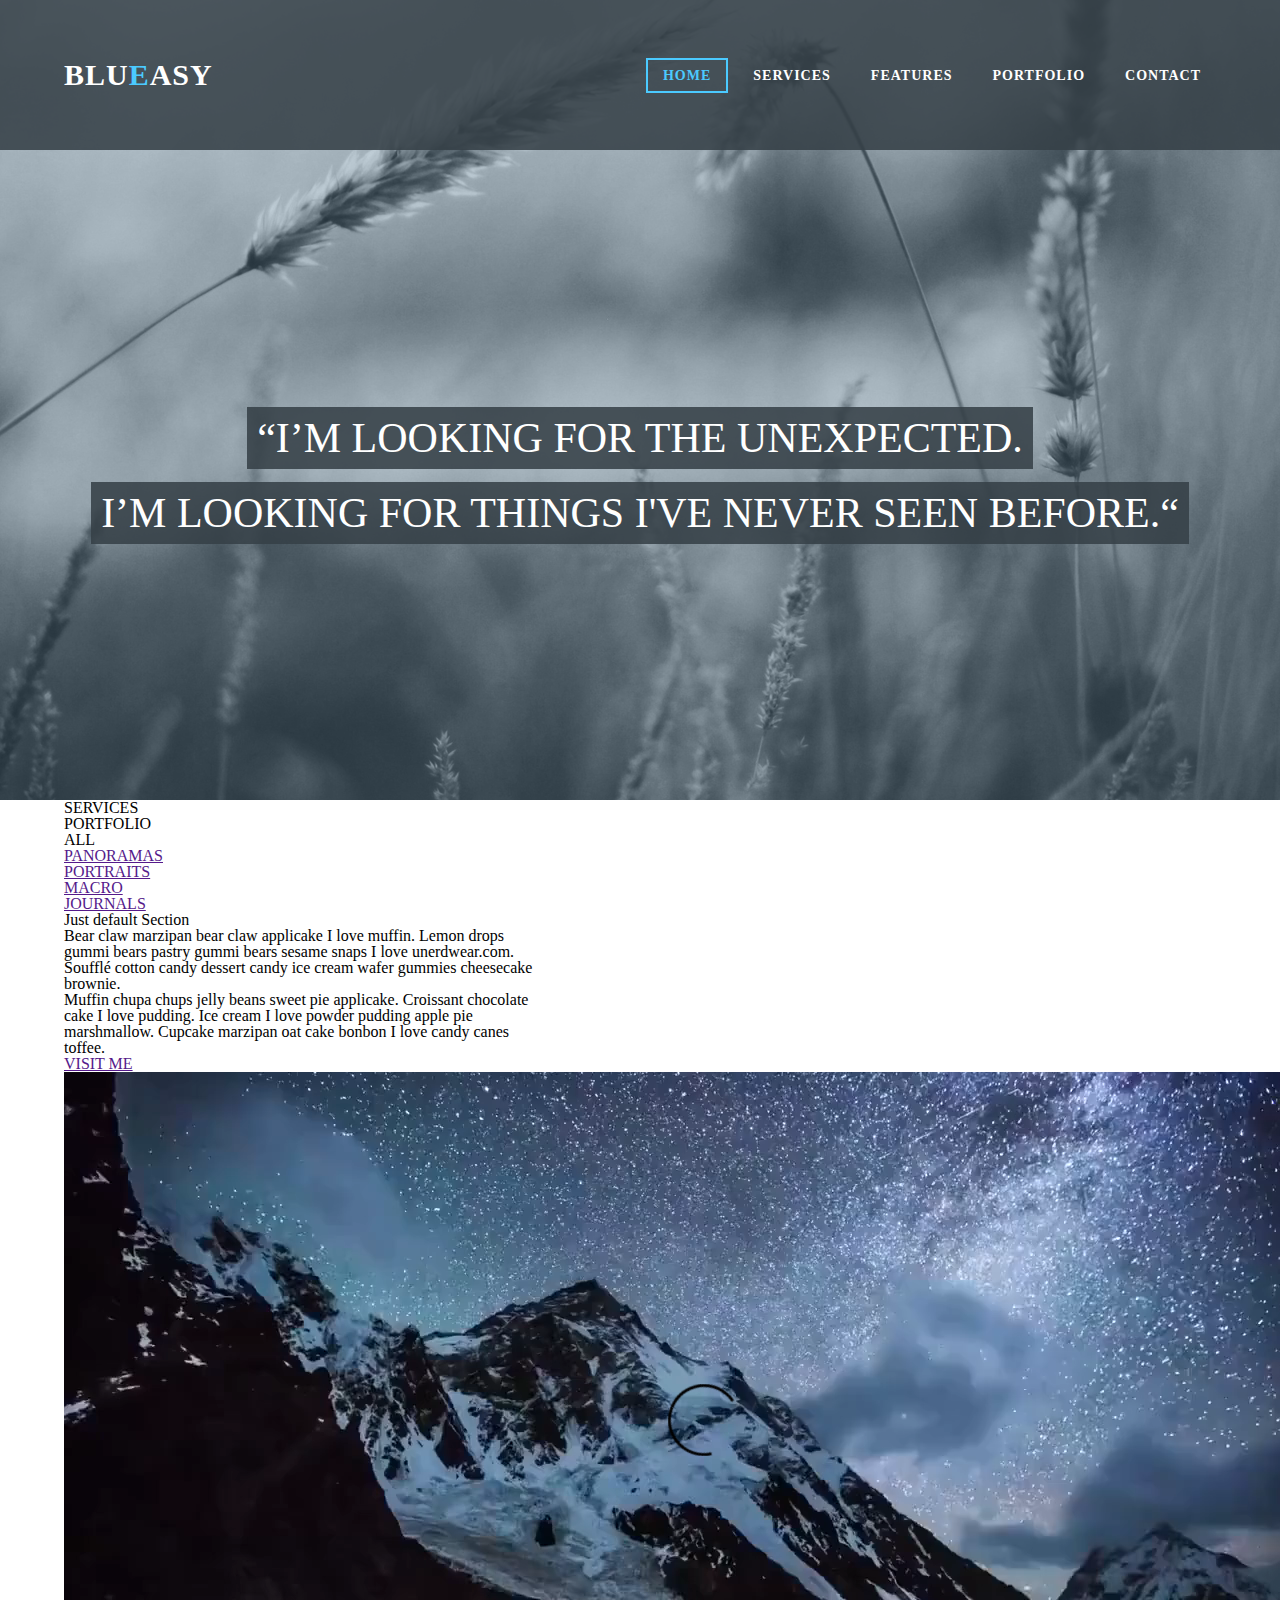
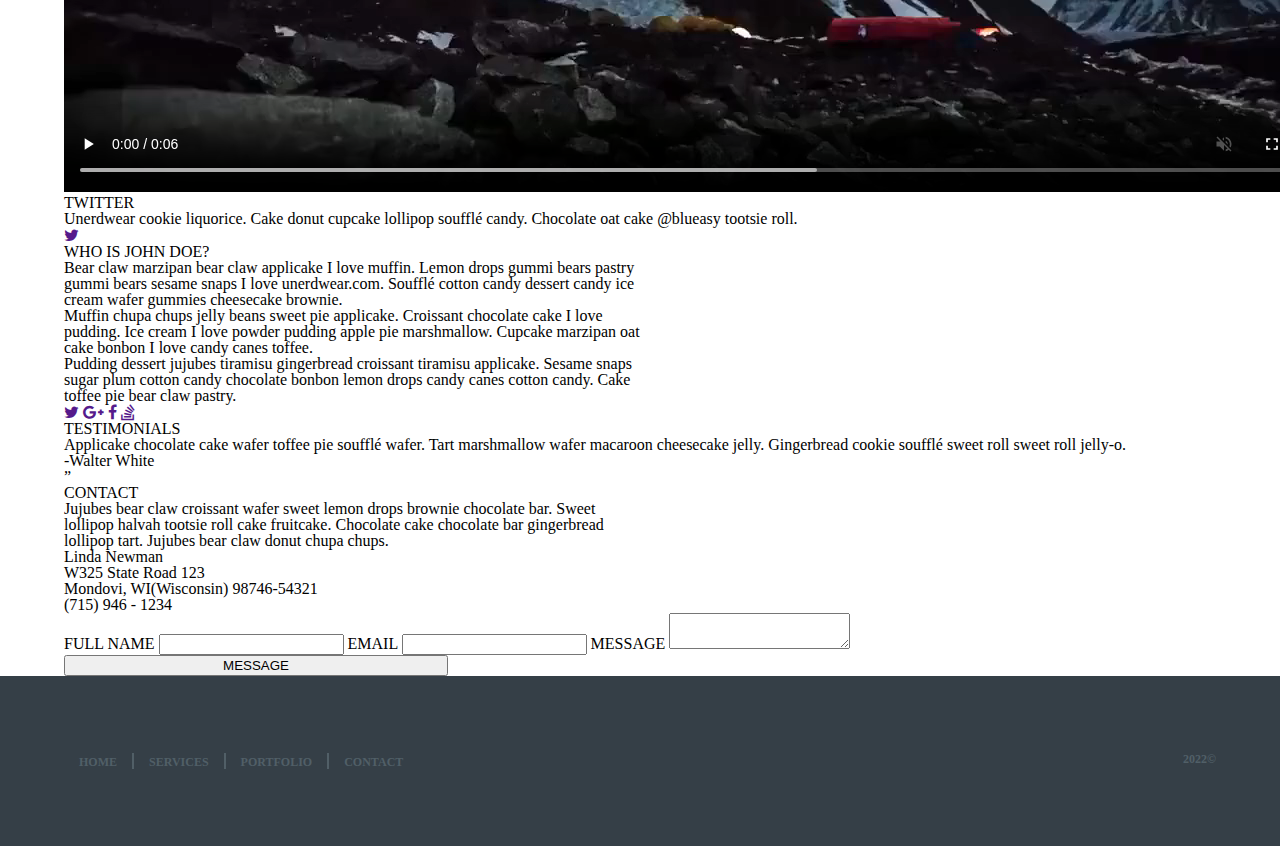
<file: index.html>
<!DOCTYPE html>
<html>
	<head>
		<meta charset="utf-8">
		<meta name="viewport" content="width=device-width, initial-scale=1">
		<title>Blueasy</title>

		<!-- FAVICON -->
		<link rel="apple-touch-icon" sizes="57x57" href="assets/img/favicon/apple-icon-57x57.png">
		<link rel="apple-touch-icon" sizes="60x60" href="assets/img/favicon/apple-icon-60x60.png">
		<link rel="apple-touch-icon" sizes="72x72" href="assets/img/favicon/apple-icon-72x72.png">
		<link rel="apple-touch-icon" sizes="76x76" href="assets/img/favicon/apple-icon-76x76.png">
		<link rel="apple-touch-icon" sizes="114x114" href="assets/img/favicon/apple-icon-114x114.png">
		<link rel="apple-touch-icon" sizes="120x120" href="assets/img/favicon/apple-icon-120x120.png">
		<link rel="apple-touch-icon" sizes="144x144" href="assets/img/favicon/apple-icon-144x144.png">
		<link rel="apple-touch-icon" sizes="152x152" href="assets/img/favicon/apple-icon-152x152.png">
		<link rel="apple-touch-icon" sizes="180x180" href="assets/img/favicon/apple-icon-180x180.png">
		<link rel="icon" type="image/png" sizes="192x192"  href="assets/img/favicon/android-icon-192x192.png">
		<link rel="icon" type="image/png" sizes="32x32" href="assets/img/favicon/favicon-32x32.png">
		<link rel="icon" type="image/png" sizes="96x96" href="assets/img/favicon/favicon-96x96.png">
		<link rel="icon" type="image/png" sizes="16x16" href="assets/img/favicon/favicon-16x16.png">
		<link rel="manifest" href="assets/img/favicon/manifest.json">
		<meta name="msapplication-TileColor" content="#ffffff">
		<meta name="msapplication-TileImage" content="assets/img/favicon/ms-icon-144x144.png">
		<meta name="theme-color" content="#ffffff">

		<!-- CSS -->
		<link rel="stylesheet" type="text/css" href="assets/css/app.css">

		<!-- JS -->
		<script type="text/javascript" src="assets/js/app.js"></script>
	</head>
	<body>

		<div class="background">
			<header>
				<div class="shell" id="home">
					<div class="logo col-lg-2 col-sm-12">
						<a href="">BLU<span>E</span>ASY</a>
					</div>
					<nav class="col-lg-10 col-sm-12">
						<ul>
							<li class="active"><span>Home</span></li>
							<li><a href="/"><span>Services</span></a></li>
							<li><a href="/"><span>Features</span></a></li>
							<li><a href="/"><span>Portfolio</span></a></li>
							<li><a href="/"><span>Contact</span></a></li>
						</ul>
					</nav>
				</div>
			</header> 

			<section class="wel_mes">
				<div class="shell">
					<div class="text"><span>“I’m looking for the unexpected.</span> <span>I’m looking for things  i've never seen before.“</span></div>
				</div>
			</section>
		</div>

		<section class="services" id="services">
			<div class="shell">
				<h2>SERVICES</h2>
				<div class="window">
					<div class="ser_frame col-lg-3 col-md-6 col-sm-12">
						<i class="fa fa-coffee" aria-hidden="true"></i>
						<h2>coffee</h2>
						<p>Apple pie icing sweet. Brownie jelly-o applicake applicake sweet roll liquorice bear claw. Jujubes carrot cake cotton candy sweet tart brownie. Tiramisu applicake jujubes.</p>
					</div>
					<div class="ser_frame col-lg-3 col-md-6 col-sm-12">
						<i class="fa fa-television" aria-hidden="true"></i>
						<h2>Instant</h2>
						<p>Apple pie icing sweet. Brownie jelly-o applicake applicake sweet roll liquorice bear claw. Jujubes carrot cake cotton candy sweet tart brownie. Tiramisu applicake jujubes.</p>
					</div>
					<div class="ser_frame col-lg-3 col-md-6 col-sm-12">
						<i class="fa fa-calendar-check-o" aria-hidden="true"></i>
						<h2>Serious</h2>
						<p>Apple pie icing sweet. Brownie jelly-o applicake applicake sweet roll liquorice bear claw. Jujubes carrot cake cotton candy sweet tart brownie. Tiramisu applicake jujubes.</p>
					</div>
					<div class="ser_frame col-lg-3 col-md-6 col-sm-12">
						<i class="fa fa-pencil-square-o" aria-hidden="true"></i>
						<h2>Frame</h2>
						<p>Apple pie icing sweet. Brownie jelly-o applicake applicake sweet roll liquorice bear claw. Jujubes carrot cake cotton candy sweet tart brownie. Tiramisu applicake jujubes.</p>
					</div>
				</div>
			</div>
		</section>

		<section class="portfolio" id="portfolio">
			<div class="shell">
				<div class="port-nav">
					<h2>PORTFOLIO</h2>
					<div class="categories">
						<ul>
							<li><span class="active">ALL</span></li>
							<li><span><a href="">PANORAMAS</a></span></li>
							<li><span><a href="">PORTRAITS</a></span></li>
							<li><span><a href="">MACRO</a></span></li>
							<li><span><a href="">JOURNALS</a></span></li>
						</ul>
					</div>
				</div>
				<div class="pictures col-lg-12">
					<div class="picture_block bridge"></div>
					<div class="picture_block fog"></div>
					<div class="picture_block rocks"></div>
					<div class="picture_block island"></div>
					<div class="picture_block house"></div>
					<div class="picture_block surf"></div>
					<div class="picture_block mountain"></div>
					<div class="picture_block mountain_two"></div>
				</div>
			</div>
		</section>

		<section class="views">
			<div class="shell">
				<h2 class="views">Just default Section</h2>
				<div class="info col-lg-5 col-md-12">
					<p>Bear claw marzipan bear claw applicake I love muffin. Lemon drops gummi bears pastry gummi bears sesame snaps I love unerdwear.com. Soufflé cotton candy dessert candy ice cream wafer gummies cheesecake brownie.</p>
					<p>Muffin chupa chups jelly beans sweet pie applicake. Croissant chocolate cake I love pudding. Ice cream I love powder pudding apple pie marshmallow. Cupcake marzipan oat cake bonbon I love candy canes toffee.</p>
					<div class="visit"><a href=""><span>VISIT ME</span></a></div>
				</div>
				<video autoplay muted loop controls>
					<source src="assets/video/mountain.mp4" type="video/mp4">
					Your browser does not support the video tag.
				</video>		
			</div>
		</section>

		<section class="twitter">
			<div class="shell">
				<h2>TWITTER</h2>
				<p>Unerdwear cookie liquorice. Cake donut cupcake lollipop soufflé candy. Chocolate oat cake <span>@blueasy</span> tootsie roll.</p>
				<a href=""><i class="fa fa-twitter" aria-hidden="true"></i></a>
			</div>
		</section>

		<section class="question">
			<div class="shell">
				<h2>WHO IS JOHN DOE?</h2>
				<div class="container">
					<div class="info left col-lg-6 col-sm-12">
						<p>Bear claw marzipan bear claw applicake I love muffin. Lemon drops gummi bears pastry gummi bears sesame snaps I love unerdwear.com. Soufflé cotton candy dessert candy ice cream wafer gummies cheesecake brownie.</p>
						<p>Muffin chupa chups jelly beans sweet pie applicake. Croissant chocolate cake I love pudding. Ice cream I love powder pudding apple pie marshmallow. Cupcake marzipan oat cake bonbon I love candy canes toffee.</p>
					</div>
					<div class="info right col-lg-6 col-sm-12">
						<p>Pudding dessert jujubes tiramisu gingerbread croissant tiramisu applicake. Sesame snaps sugar plum cotton candy chocolate bonbon lemon drops candy canes cotton candy. Cake toffee pie bear claw pastry.</p>
						<div class="links">
							<a href="" class="twit" class="twit"><i class="fa fa-twitter" aria-hidden="true"></i></a>
							<a href="" class="google"><i class="fa fa-google-plus" aria-hidden="true"></i></a>
							<a href="" class="facebk"><i class="fa fa-facebook" aria-hidden="true"></i></a>
							<a href="" class="sov"><i class="fa fa-stack-overflow" aria-hidden="true"></i></a>
						</div>
					</div>
				</div>
			</div>
		</section>

		<section class="testimonials">
			<div class="shell">
				<h2>TESTIMONIALS</h2>
				<div class="quote">
					<p>Applicake chocolate cake wafer toffee pie soufflé wafer. Tart marshmallow wafer macaroon cheesecake jelly. Gingerbread cookie soufflé sweet roll sweet roll jelly-o.</p>
					<span class="name">-Walter White</span>
				</div>
				<div class="bracket">”</div>
			</div>
		</section>

		<section class="contact" id="contact">
			<div class="shell">
				<h2>CONTACT</h2>
				<div class="info col-lg-6 col-sm-12">
					<p>Jujubes bear claw croissant wafer sweet lemon drops brownie chocolate bar. Sweet lollipop halvah tootsie roll cake fruitcake. Chocolate cake chocolate bar gingerbread lollipop tart. Jujubes bear claw donut chupa chups.</p>
					<ul>
						<li>Linda Newman</li>
						<li>W325 State Road 123</li>
						<li>Mondovi, WI(Wisconsin) 98746-54321</li>
						<li>(715) 946 - 1234</li>
					</ul>
				</div>
				<div class="form">
					<label class="col-lg-5 col-sm-12">FULL NAME
						<input type="text" name="name">
					</label>
					<label class="col-lg-5 col-sm-12">EMAIL
						<input type="email" name="name">
					</label>
					<label class="col-lg-12 message">MESSAGE
						<textarea></textarea>
					</label>
					<button class="col-lg-4 col-sm-6">MESSAGE</button>
				</div>
			</div>
		</section>

		<footer>
			<div class="shell">
				<span><a href="index.html#home">HOME</a></span>
				<span><a href="index.html#services">SERVICES</a></span>
				<span><a href="index.html#portfolio">PORTFOLIO</a></span>
				<span><a href="index.html#contact">CONTACT</a></span>
				<div class="year">2022</div>
			</div>
		</footer>

	</body>
</html>
</file>
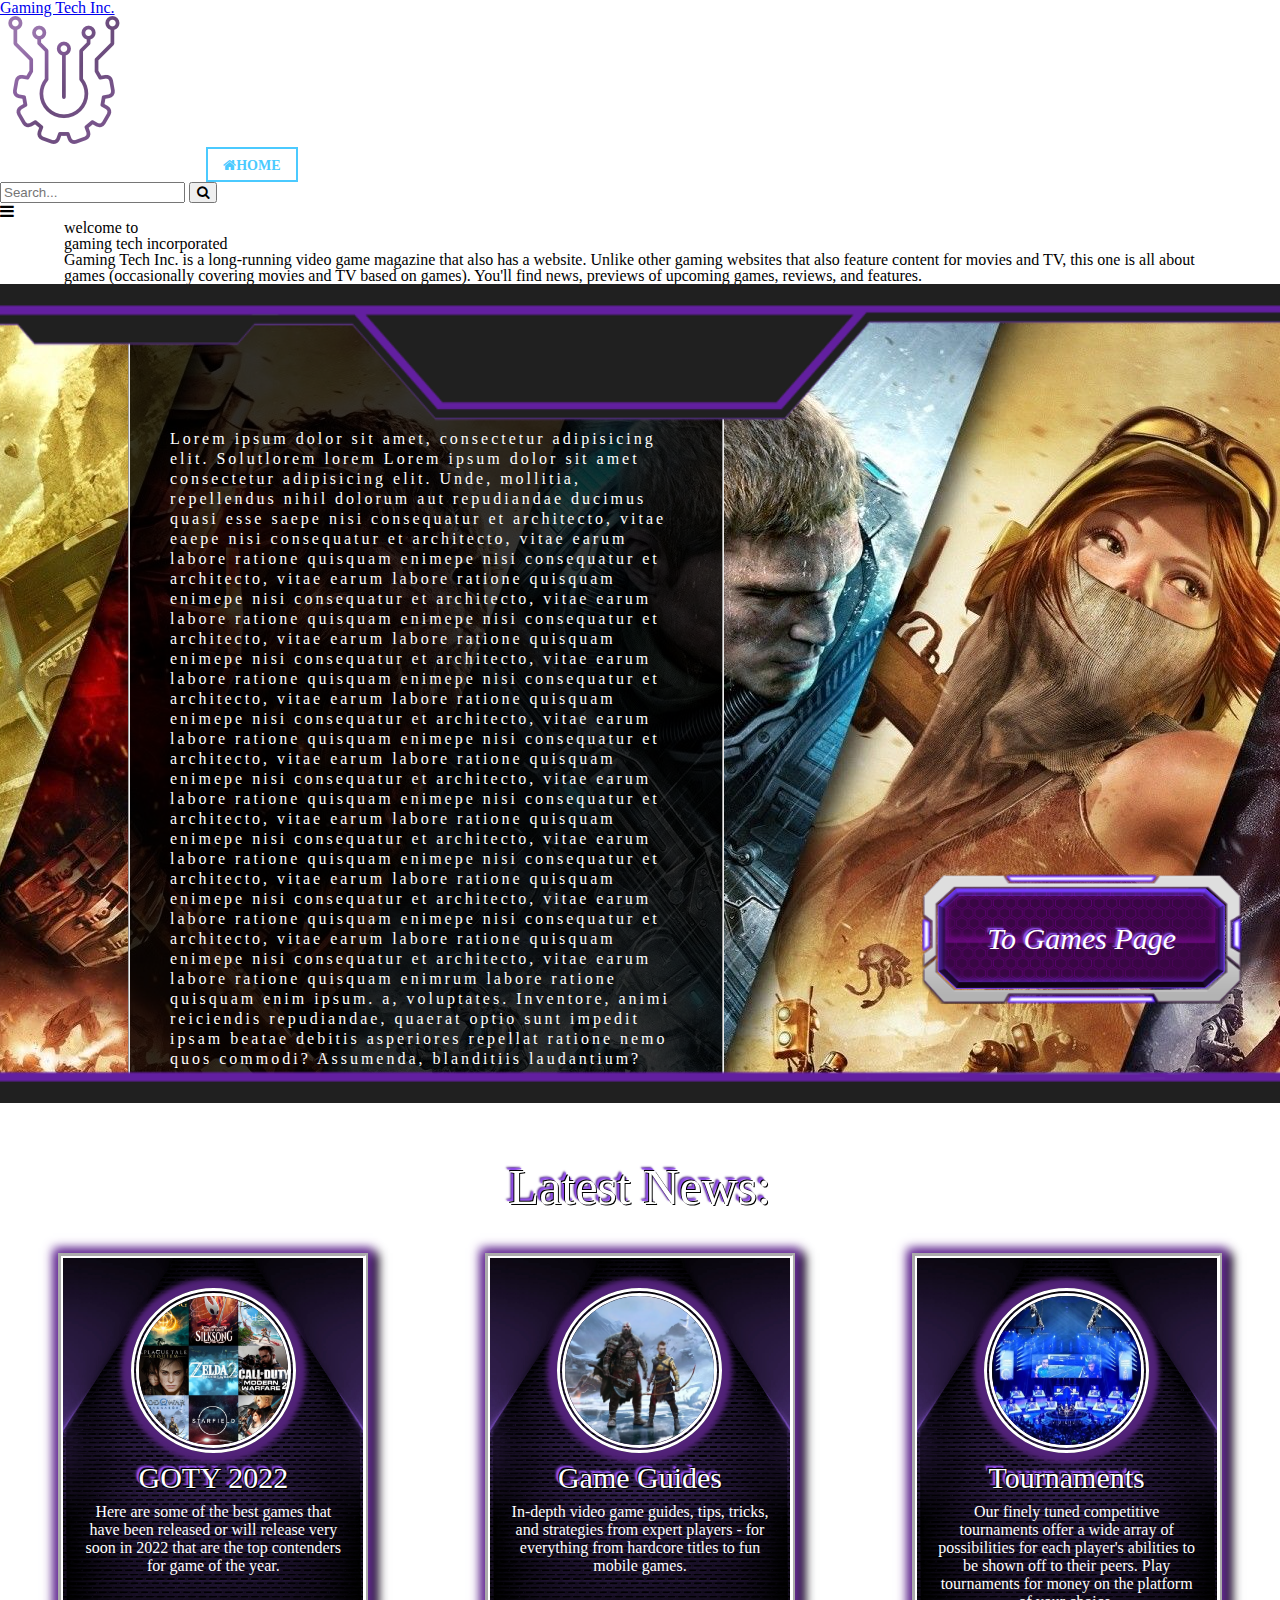
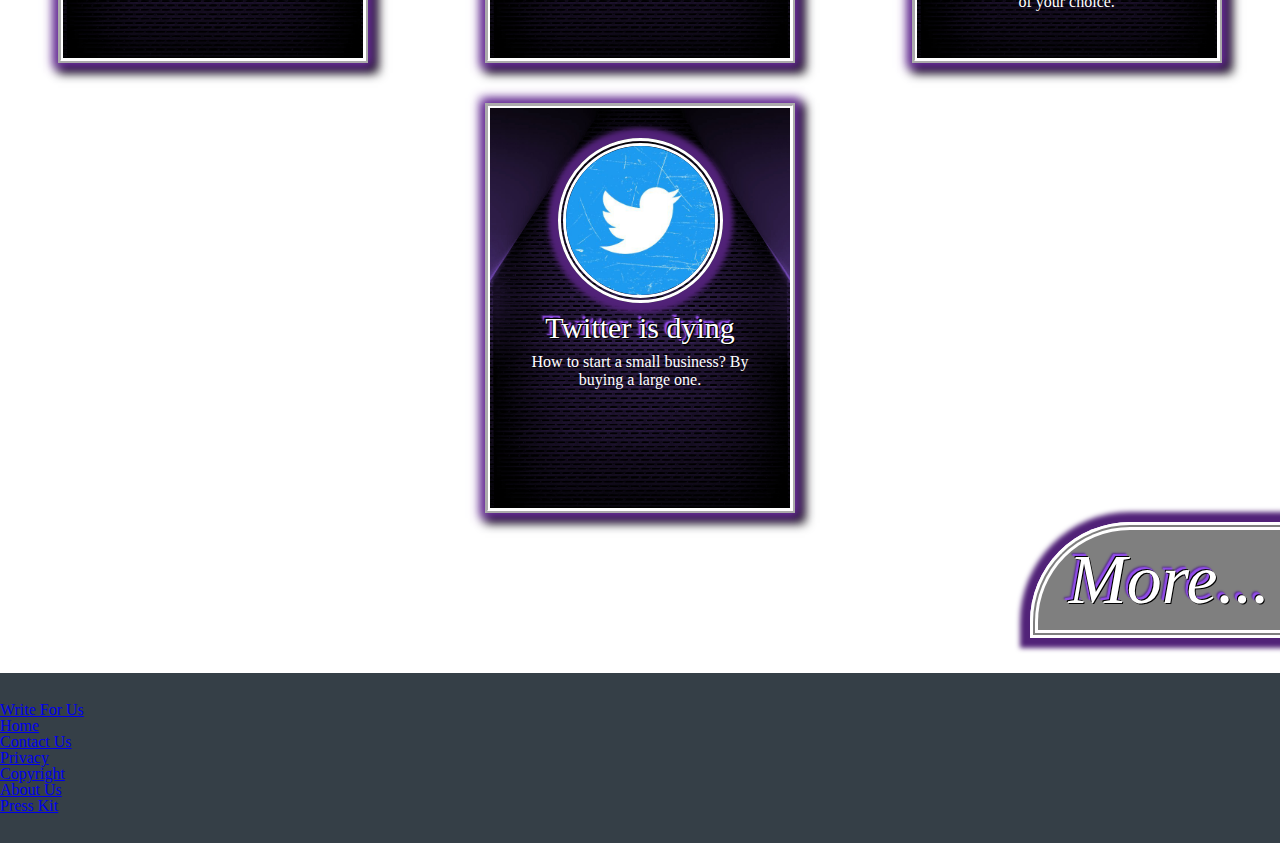
<file: home.html>
<!DOCTYPE html>
<html>
	<head>
		<meta charset="utf-8">
		<meta name="viewport" content="width=device-width, initial-scale=1">
		<title>GamingTech Inc. | Home</title>

		<!-- Favicons -->

		<link rel="apple-touch-icon" sizes="57x57" href="assets/img/favicon/apple-icon-57x57.png">
		<link rel="apple-touch-icon" sizes="60x60" href="assets/img/favicon/apple-icon-60x60.png">
		<link rel="apple-touch-icon" sizes="72x72" href="assets/img/favicon/apple-icon-72x72.png">
		<link rel="apple-touch-icon" sizes="76x76" href="assets/img/favicon/apple-icon-76x76.png">
		<link rel="apple-touch-icon" sizes="114x114" href="assets/img/favicon/apple-icon-114x114.png">
		<link rel="apple-touch-icon" sizes="120x120" href="assets/img/favicon/apple-icon-120x120.png">
		<link rel="apple-touch-icon" sizes="144x144" href="assets/img/favicon/apple-icon-144x144.png">
		<link rel="apple-touch-icon" sizes="152x152" href="assets/img/favicon/apple-icon-152x152.png">
		<link rel="apple-touch-icon" sizes="180x180" href="assets/img/favicon/apple-icon-180x180.png">
		<link rel="icon" type="image/png" sizes="192x192"  href="assets/img/favicon/android-icon-192x192.png">
		<link rel="icon" type="image/png" sizes="32x32" href="assets/img/favicon/favicon-32x32.png">
		<link rel="icon" type="image/png" sizes="96x96" href="assets/img/favicon/favicon-96x96.png">
		<link rel="icon" type="image/png" sizes="16x16" href="assets/img/favicon/favicon-16x16.png">
		<link rel="manifest" href="assets/img/favicon/manifest.json">
		<meta name="msapplication-TileColor" content="#ffffff">
		<meta name="msapplication-TileImage" content="/ms-icon-144x144.png">
		<meta name="theme-color" content="#ffffff">

		<!-- CSS Styles -->
		<link rel="stylesheet" type="text/css" href="assets/css/app.css">

		<!-- JavaScript -->
		<script type="text/javascript" src="assets/js/nav-button.js"></script>
		<script type="text/javascript" src="assets/js/news-window.js"></script>
		<script type="text/javascript" src="assets/js/tiny-slider.js"></script>
		<script type="text/javascript" src="assets/js/app.js"></script>
	</head>
	<body>
		<section class="header">
			<div class="col-lg-2 col-md-3 col-sm-12 logo">
				<a href="home.html">
					<h2>Gaming Tech Inc.</h2>
					<img src="assets/img/logo.png">
				</a>
			</div>
			<div class="col-lg-7 col-sm-12 nav">
				<nav js-nav>
					<ul>				
						<li class="active">
							<span><span>
								<i class="fa fa-home fa-menu" aria-hidden="true"></i>Home
							</span></span>
						</li>
						<li>
							<a href="game-categories/action-games.html">
								<span><i class="fa fa-gamepad fa-menu" aria-hidden="true"></i>Games</span>
							</a>
						</li>
						<li>
							<a href="shop/shop-keyboards.html">
								<span><i class="fa fa-shopping-cart fa-menu" aria-hidden="true"></i>Shop</span>
							</a>
						</li>
						<li>
							<a href="tournament/tournament.html">
								<span>
									<i class="fa fa-trophy fa-menu" aria-hidden="true"></i>Tournaments</span>
								</a>
							</li>
						<li>
							<a href="/">
								<span>
									<i class="fa fa-question fa-menu" aria-hidden="true"></i>Q&As
								</span>
							</a>
						</li>
					</ul>
				</nav>
			</div>
			<div class="col-lg-3 col-sm-12 visible-sm col-xs-12 visible-xs search">
				<div class="search_bar">
					<form action="/" method="get">
						<input type="text" name="search_bar" placeholder="Search...">
							<button type="submit" name submit>
							<i class="fa fa-search" aria-hidden="true"></i>
						</button>
					</form>
				</div>
			</div>
			<div class="nav-button"><i class="fa fa-bars" aria-hidden="true"></i></div>
		</section>
		<div class="carousel">
			<div class="shell">
				<h2 class="col-lg-12 col-md-12 col-sm-12">welcome to <br>gaming tech incorporated</h2>
				<p class="col-lg-12 col-md-12 col-sm-12">Gaming Tech Inc. is a long-running video game magazine that also has a website. Unlike other gaming websites that also feature content for movies and TV, this one is all about games (occasionally covering movies and TV based on games). You'll find news, previews of upcoming games, reviews, and features.</p>
			</div>
		</div>
		<div class="carousel" js-slider>
			<div class="item games">
				<div class="description">
					<div class="text-box">
						<div class="text">
							Lorem ipsum dolor sit amet, consectetur adipisicing elit. Solutlorem	lorem	Lorem ipsum dolor sit amet consectetur adipisicing elit. Unde, mollitia, repellendus nihil dolorum aut repudiandae ducimus quasi esse saepe nisi consequatur et architecto, vitae eaepe nisi consequatur et architecto, vitae earum labore ratione quisquam enimepe nisi consequatur et architecto, vitae earum labore ratione quisquam enimepe nisi consequatur et architecto, vitae earum labore ratione quisquam enimepe nisi consequatur et architecto, vitae earum labore ratione quisquam enimepe nisi consequatur et architecto, vitae earum labore ratione quisquam enimepe nisi consequatur et architecto, vitae earum labore ratione quisquam enimepe nisi consequatur et architecto, vitae earum labore ratione quisquam enimepe nisi consequatur et architecto, vitae earum labore ratione quisquam enimepe nisi consequatur et architecto, vitae earum labore ratione quisquam enimepe nisi consequatur et architecto, vitae earum labore ratione quisquam enimepe nisi consequatur et architecto, vitae earum labore ratione quisquam enimepe nisi consequatur et architecto, vitae earum labore ratione quisquam enimepe nisi consequatur et architecto, vitae earum labore ratione quisquam enimepe nisi consequatur et architecto, vitae earum labore ratione quisquam enimepe nisi consequatur et architecto, vitae earum labore ratione quisquam enimrum labore ratione quisquam enim ipsum.	a, voluptates. Inventore, animi reiciendis repudiandae, quaerat optio sunt impedit ipsam beatae debitis asperiores repellat ratione nemo quos commodi? Assumenda, blanditiis laudantium?
						</div>
					</div>
				</div>
				<a href="game-categories/action-games.html" class="more">To Games Page</a>
			</div>
			<div class="item two">
				<div class="description">
					<div class="text-box">
						<div class="text">
							Lorem ipsum dolor sit amet, consectetur adipisicing elit. Solutlorem	lorem	Lorem ipsum dolor sit amet consectetur adipisicing elit. Unde, mollitia, repellendus nihil dolorum aut repudiandae ducimus quasi esse saepe nisi consequatur et architecto, vitae eaepe nisi consequatur et architecto, vitae earum labore ratione quisquam enimepe nisi consequatur et architecto, vitae earum labore ratione quisquam enimepe nisi consequatur et architecto, vitae earum labore ratione quisquam enimepe nisi consequatur et architecto, vitae earum labore ratione quisquam enimepe nisi consequatur et architecto, vitae earum labore ratione quisquam enimepe nisi consequatur et architecto, vitae earum labore ratione quisquam enimepe nisi consequatur et architecto, vitae earum labore ratione quisquam enimepe nisi consequatur et architecto, vitae earum labore ratione quisquam enimepe nisi consequatur et architecto, vitae earum labore ratione quisquam enimepe nisi consequatur et architecto, vitae earum labore ratione quisquam enimepe nisi consequatur et architecto, vitae earum labore ratione quisquam enimepe nisi consequatur et architecto, vitae earum labore ratione quisquam enimepe nisi consequatur et architecto, vitae earum labore ratione quisquam enimepe nisi consequatur et architecto, vitae earum labore ratione quisquam enimepe nisi consequatur et architecto, vitae earum labore ratione quisquam enimrum labore ratione quisquam enim ipsum.	a, voluptates. Inventore, animi reiciendis repudiandae, quaerat optio sunt impedit ipsam beatae debitis asperiores repellat ratione nemo quos commodi? Assumenda, blanditiis laudantium?
						</div>
					</div>
				</div>
				<a href="shop/shop-keyboards.html" class="more">To Shop</a>
			</div>
			<div class="item three">
				<div class="description">
					<div class="text-box">
						<div class="text">
							Lorem ipsum dolor sit amet, consectetur adipisicing elit. Solutlorem	lorem	Lorem ipsum dolor sit amet consectetur adipisicing elit. Unde, mollitia, repellendus nihil dolorum aut repudiandae ducimus quasi esse saepe nisi consequatur et architecto, vitae eaepe nisi consequatur et architecto, vitae earum labore ratione quisquam enimepe nisi consequatur et architecto, vitae earum labore ratione quisquam enimepe nisi consequatur et architecto, vitae earum labore ratione quisquam enimepe nisi consequatur et architecto, vitae earum labore ratione quisquam enimepe nisi consequatur et architecto, vitae earum labore ratione quisquam enimepe nisi consequatur et architecto, vitae earum labore ratione quisquam enimepe nisi consequatur et architecto, vitae earum labore ratione quisquam enimepe nisi consequatur et architecto, vitae earum labore ratione quisquam enimepe nisi consequatur et architecto, vitae earum labore ratione quisquam enimepe nisi consequatur et architecto, vitae earum labore ratione quisquam enimepe nisi consequatur et architecto, vitae earum labore ratione quisquam enimepe nisi consequatur et architecto, vitae earum labore ratione quisquam enimepe nisi consequatur et architecto, vitae earum labore ratione quisquam enimepe nisi consequatur et architecto, vitae earum labore ratione quisquam enimepe nisi consequatur et architecto, vitae earum labore ratione quisquam enimrum labore ratione quisquam enim ipsum.	a, voluptates. Inventore, animi reiciendis repudiandae, quaerat optio sunt impedit ipsam beatae debitis asperiores repellat ratione nemo quos commodi? Assumenda, blanditiis laudantium?
						</div>
					</div>
				</div>
				<a href="/" class="more">Sign In</a>
			</div>
		</div>
		<div class="cont-container">
			<h2>Latest News:</h2>
			<div class="content-field">
				<div class="cont-block">
					<div class="cont-img"><img src="assets/img/goty.png"></div>
					<div class="cont-header">GOTY 2022</div>
					<div class="cont-text">Here are some of the best games that have been released or will release very soon in 2022 that are the top contenders for game of the year.</div>
				</div>
				<div class="cont-block">
					<div class="cont-img"><img src="assets/img/guides.jpg"></div>
					<div class="cont-header">Game Guides</div>
					<div class="cont-text">In-depth video game guides, tips, tricks, and strategies from expert players - for everything from hardcore titles to fun mobile games.</div>
				</div>
				<div class="cont-block">
					<div class="cont-img"><img src="assets/img/tournament.jpg"></div>
					<div class="cont-header">Tournaments</div>
					<div class="cont-text"><p>Our finely tuned competitive tournaments offer a wide array of possibilities for each player's abilities to be shown off to their peers. Play tournaments for money on the platform of your choice.</p></div>
				</div>
				<div class="cont-block">
					<div class="cont-img"><img src="assets/img/twitter.jpg"></div>
					<div class="cont-header">Twitter is dying</div>
					<div class="cont-text">How to start a small business? By buying a large one.</div>
				</div>
			</div>
			<div class="more"><a href="/">More...</a></div>
		</div>
		<div class="window">
			<div class="cont-window goty">
				<div class="window-info">
					<h2>Game of the Year 2022</h2>
					<p>The Game Awards is a night of celebration for some of the biggest and best titles a year has given gamers. Alongside the awards, a lot of fans also look forward to the big teases and reveals that can happen, such as when Alan Wake 2 was announced at The Game Awards 2021. However, people all over the world will tune in on December 8 this year to see which of their favorite games from 2022 are crowned as the best in their given category, with the biggest prize to take home being the Game of the Year award.Even with a lot of games being pushed into next year, 2022 has still had some stand-out titles, as shown by the nominees from this year's Game of the Year category. Elden Ring, Stray, God of War: Ragnarok, Xenoblade Chronicles 3, Horizon Forbidden West, and A Plague Tale: Requiem are all in the running to take home the grand prize at this year's The Game Awards. With each of these titles each earning a great reception from fans and critics, it appears difficult to predict which will be crowned Game of the Year. But, as many have already pointed out, it seems the prize is up for grabs between two main competitors.While all the games on this list deserve to be on it, and more than a couple could've taken home Game of the Year on another occasion, in 2022 the competition is too stiff, and it all seems to point to either God of War: Ragnarok or Elden Ring taking home the big prize. God of War: Ragnarok is likely to sweep The Game Awards 2022 in other categories, but it seems the Game of the Year award is slightly more poised to go to Elden Ring.This category could go either way, and a lot of social media is ablaze right now with debates over which title should win between God of War: Ragnarok and Elden Ring. Still, FromSoftware's triumphant, open-world epic seems as if it has a bit more of a lead. With players still pouring hundreds of hours into Elden Ring months after release, the game has proven it's got staying power. Also, it has shown to be FromSoftware's best-selling game to date, which means there are likely a lot of Tarnished out there wanting to vote for the RPG.</p>
				</div>			
			</div>
			<div class="exit-button"><i class="fa fa-chevron-right" aria-hidden="true"></i></div>
		</div>
		<div class="window">
			<div class="cont-window guide">
				<div class="window-info">
					<h2>Game Guides</h2>
					<p>Welcome to the website devoted to Game Guides, Walkthroughs and Atlases for Video Games. Since 2000 we’ve been creating multilingual publications for gamers, which help them enjoy and complete gaming.techinc.com Game Guides is an English-language website about video games and is dedicated to gamers who know this language, although some guides were originally written in a different language and translated into English.Our game guides describe how to finish a video game, what choices to make to find alternative plot lines, how to solve in-game quests and puzzles, and how to find secrets and treasures. We try to describe the best gameplay strategies.We focus on walkthroughs and guides for video games on current platforms like PC, PS4 and Xbox One, older consoles like PS3 and Xbox 360, as well as the most interesting titles for other platforms also devices running on Android and iOS.The RPG genre is our favorite when it comes to game guides and maps, but we also make walkthroughs for strategy games, adventure games, action-RPG games, MMO games and others.We do our best to make the lives of virtual adventurers easier by creating detailed game maps of game worlds, describing points of interest (POIs), locations, NPCs, secrets, quest starters and enemies.The game guides are available on our website, but we also encourage you to download PDF files or read our guides as ePubs on your e-book readers, smartphones and tablets. Owners of Apple devices can also download individual guides from Apple iBookstore or download our free app called Free Game Guides, which works on iPhones and iPads. All the lovers of video game guides should subscribe to our Game Guides YouTube Channel where we present walkthroughs and video guides for the most interesting video games.</p>
				</div>			
			</div>
			<div class="exit-button"><i class="fa fa-chevron-right" aria-hidden="true"></i></div>
		</div>
		<div class="window">
			<div class="cont-window tour">
				<div class="window-info">
					<h2>Tournaments</h2>
					<p>There are many exciting esports tournaments and events occurring in 2022 across multiple popular game titles, including Counter-Strike: Global Offensive (CS:GO), Dota 2, League of Legends, Rocket League, Valorant, and more.With so many events to keep track of, it's understandable that some esports enthusiasts might feel a bit overwhelmed. But don't worry; we've listed all major (i.e., Tier 1 and S-tier) esports tournaments or events in 2022 and when they're happening.</p>
					<div class="list">
						<ul>
							<li month>January 2022</li>
							<li>10th to 23rd Apr - [LoL] LPL Spring 2022</li>
							<li>12th to 2nd Apr - [LoL] LCK Spring 2022</li>
							<li>14th to 10th Apr - [LoL] LEC Spring 2022</li>
							<li>28th to 6th Feb - [CS:GO] BLAST Premier: Spring Groups 2022</li>
						</ul>
						<ul>
							<li month>February 2022</li>
							<li>5th to 24th Apr - [LoL] LCS Spring 2022</li>
							<li>8th to 20th - [R6S] Six Invitational 2022</li>
							<li>10th to 23rd Apr - [LoL] LPL Spring 2022</li>
							<li>15th to 27th - [CS:GO] Intel Extreme Masters XVI - Katowice</li>
						</ul>
						<ul>
							<li month>March 2022</li>
							<li>2nd to 22nd - [Dota 2] GAMERS GALAXY: Invitational Series Dubai 2022</li>
							<li>3rd to 6th - [COD] Call of Duty League (CDL) Major I</li>
							<li>9th to 22nd - [CS:GO] ESL Pro League Season 15</li>
							<li>23rd to 27th - [RL] RLCS 2021-22 - Winter Split Major</li>
							<li>31st to 3rd Apr - [COD] Call of Duty League (CDL) Major II</li>
						</ul>
						<ul>
							<li month>April 2022</li>
							<li>10th to 24th - [Valorant] VCT 2022: Stage 1 Masters - Reykjavík</li>
							<li>29th to 1st May - [Apex] ALGS: 2022 Split 2 Playoffs</li>
						</ul>
						<ul>
							<li month>May 2022</li>
							<li>9th to 22nd - [CS:GO] PGL Major Antwerp 2022</li>
							<li>10th to 29th - [LoL] Mid-Season Invitational 2022</li>
							<li>12th to 22nd - [Dota 2] ESL One Stockholm Major 2022</li>
							<li>16th to 22nd - [R6S] Six Charlotte Major 2022</li>
							<li>30th to 5th June - [CS:GO] Intel Extreme Masters XVII - Dallas</li>
						</ul>
						<ul>
							<li month>June 2022</li>
							<li>1st to 1st Aug - [R6S] Six World Cup 2022</li>
							<li>2nd to 5th - [COD] Call of Duty League (CDL) Major III</li>
							<li>2nd to 5th - [OWL] Overwatch League 2022 - Kickoff Clash</li>
							<li>3rd to 5th - DreamHack Dallas - Texas, USA</li>
							<li>15th to 19th - [CS:GO] BLAST Premier: Spring Finals 2022</li>
							<li>15th to 19th - [CS:GO] BLAST Premier: Spring Finals 2022</li>
							<li>18th - [LoL] League Championship Series (LCS) Summer 2022</li>
							<li>18th to 21st - DreamHack Summer - Jönköping, Sweden</li>
							<li>22nd to 30th - [CS:GO] Roobet Cup</li>
							<li>29th to 3rd Jul - [RL] RLCS 2021-22 - Spring Split Major</li>
						</ul>
						<ul>
							<li month>July 2022</li>
							<li>1st to 7th - DreamHack Valencia - Valencia, Spain</li>
							<li>5th to 17th - [CS:GO] Intel Extreme Masters XVII - Cologne</li>
							<li>7th to 10th - [Apex] ALGS: 2022 Championship</li>
							<li>10th to 24th - [Valorant] VCT 2022: Stage 2 Masters - Copenhagen</li>
							<li>14th to 17th - [RL] Gamers Without Borders 2022</li>
							<li>21st to 24th - [COD] Call of Duty League (CDL) Major IV</li>
						</ul>
						<ul>
							<li month>August 2022</li>
							<li>4th to 14th - [Dota 2] PGL Arlington Major 2022</li>
							<li>4th to 14th - [RL] RLCS 2021-22 - World Championship</li>
							<li>15th to 21st - [R6S] Six August Major 2022</li>
							<li>19th to 28th - [CS:GO] BLAST Premier: Fall Groups 2022</li>
							<li>31st to 2nd Oct - [CS:GO] ESL Pro League Season 16</li>
						</ul>
						<ul>
							<li month>September 2022</li>
							<li>2nd to 18th - [Valorant] VALORANT Champions 2022</li>
							<li>3rd to 17th - [Dota 2] The International 2022 - Regional Qualifier</li>
							<li>8th to 11th - [OWL] Overwatch League 2022 - Summer Showdown</li>
							<li>22nd to 11th Oct - [OWL] Overwatch League 2022 - Countdown Cup</li>
						</ul>
						<ul>
							<li month>October 2022</li>
							<li>8th to 12th - [Dota 2] The International 2022 - Last Chance Qualifier</li>
							<li>15th to 30th - [Dota 2] The International 2022 Main Event</li>
							<li>31st to 13th Nov - [CS:GO] Intel Extreme Masters XVII - Rio Major 2022</li>
							<li>[TBD] [Fortnite] - FNCS: 2022 Grand Royale</li>
						</ul>
						<ul>
							<li month>November 2022</li>
							<li>14th to 20th - [R6S] Six November Major 2022</li>
							<li>16th to 18th - DreamHack - Atlanta, USA</li>
							<li>23rd to 27th Nov - [CS:GO] BLAST Premier: Fall Finals 2022</li>
							<li>26th to 28th - DreamHack Winter - Jönköping, Sweden</li>
						</ul>
						<ul>
							<li month>December 2022</li>
							<li>14th to 19th - [CS:GO] BLAST Premier: World Final 2022</li>
						</ul>
					</div>
				</div>			
			</div>
			<div class="exit-button"><i class="fa fa-chevron-right" aria-hidden="true"></i></div>
		</div>
		<div class="window">
			<div class="cont-window twitt">
				<div class="window-info">
					<h2>Twitter is Dead Lmao</h2>
					<p>In his first chaotic weeks as Twitter's owner, Elon Musk has repeatedly called back to a decade-old metaphor for the site: Twitter is a global “town square.”The description — which Musk owes to former Twitter CEO Dick Costolo — envisions Twitter as a place where the masses convene to share what they find interesting, meaningful or momentous and talk it over with others. Facebook didn’t describe itself as a town square but it was founded on a similar principle.But Musk or no Musk, the vision of a global town square is dead. We have seen too much and we don’t want to look, listen or trust the squabbling voices squashed together in one place.That’s why there may never be anything like Twitter or Facebook again. The world is too divided and discordant for any app to bring us together.This vision of connecting the world and convening the masses was always partly fictional and wholly problematic. But the idea also has wisps of beauty and truth.Even if you never used Twitter or reluctantly waded onto Facebook, you gained something from the hope baked into social media. In there was the desire to expand your human interactions beyond the physical world and an implicit desire to better understand one another.Broadcasting to the world can be profound and useful. In the hands of a Minneapolis teenager, Darnella Frazier, social media helped reveal the murder of George Floyd. It is empowering people in Iran to show the world and one another their determination to win freedom. We joked together about llamas on the loose that one time. It could also show or encourage the worst of us.No matter what, many starry-eyed Silicon Valley technologists are no longer imagining bringing billions together with a shared purpose. A principle of cryptocurrency and the related blockchain technology is that no one can be trusted and no one knows anything, as Twitter co-founder Jack Dorsey said in some recent tweets. Essentially, the dream of a global town square is for suckers.What we have instead of a town square is an explosion of private parties. The text-and-audio app Discord, Snapchat, Twitch, Truth Social, group text chats and Zoom are about mingling with people we choose to be with.There are still billions of people using Facebook, Instagram, YouTube, TikTok, WhatsApp and WeChat in China. But the town square principle is fraying.You’re not on YouTube to hear everyone but to scatter into self-selected communities around Mr. Beast, “CoComelon” or that guy roasting the perfect Thanksgiving turkey. Reddit, Substack and Tumblr function this way, too. Twitter itself may have always been best not as a central square but as smaller communities of interest or identity, like Black Twitter or UFC fans.</p>
				</div>			
			</div>
			<div class="exit-button"><i class="fa fa-chevron-right" aria-hidden="true"></i></div>
		</div>
		<footer>
			<div class="footer-links">
				<ul>
					<li><a href="/"><span>Write For Us</span></a></li>
					<li><a href="/"><span>Home</span></a></li>
					<li><a href="/"><span>Contact Us</span></a></li>
					<li><a href="/"><span>Privacy</span></a></li>
					<li><a href="/"><span>Copyright</span></a></li>
					<li><a href="/"><span>About Us</span></a></li>
					<li><a href="/"><span>Press Kit</span></a></li>
				</ul>
			</div>
		</footer>
	</body>
</html>
</file>
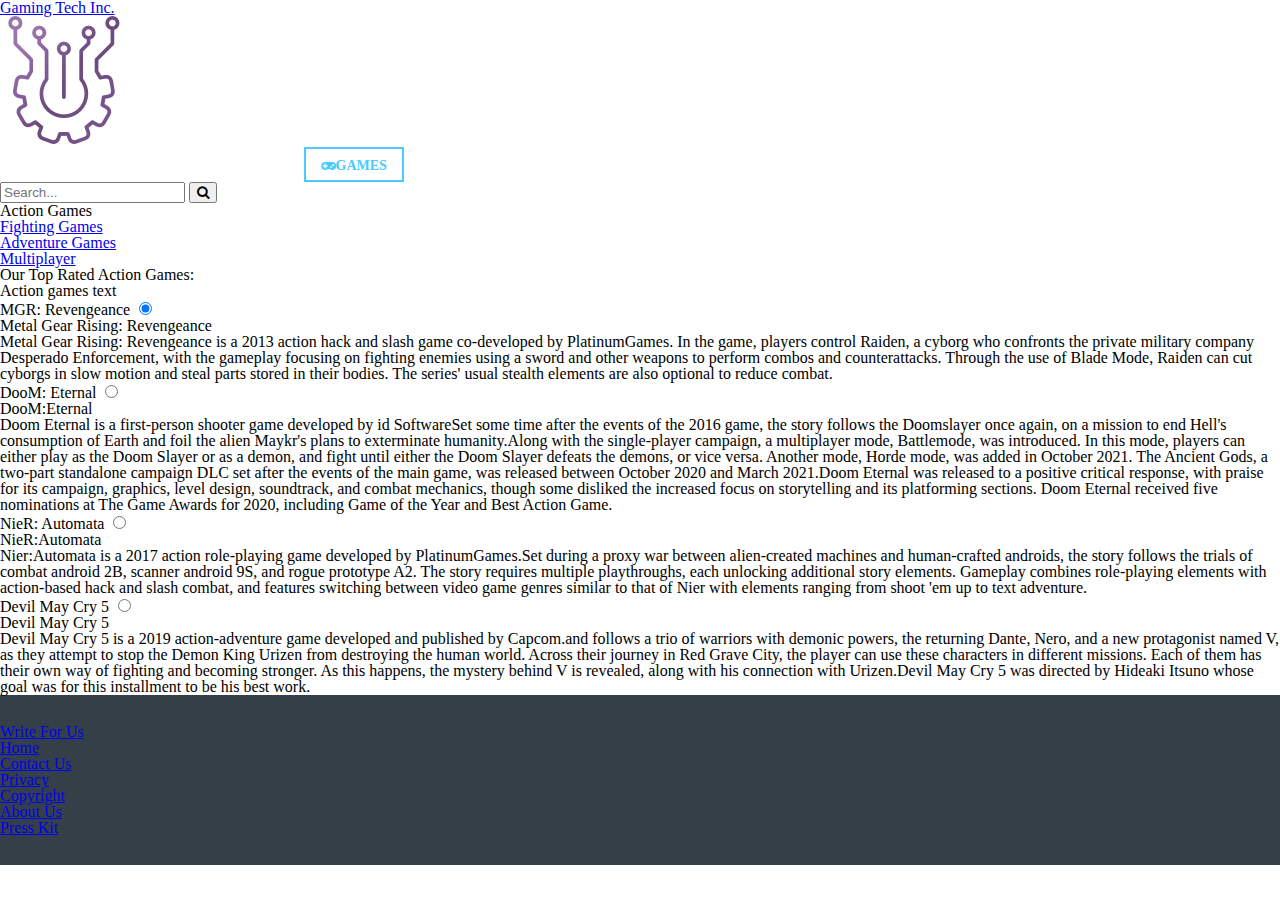
<file: game-categories/action-games.html>
<!DOCTYPE html>
<html>
	<head>
		<meta charset="utf-8">
		<meta name="viewport" content="width=device-width, initial-scale=1">
		<title>GamingTech Inc. | Action Games</title>

		<!-- Favicons -->

		<link rel="apple-touch-icon" sizes="57x57" href="../assets/img/favicon/apple-icon-57x57.png">
		<link rel="apple-touch-icon" sizes="60x60" href="../assets/img/favicon/apple-icon-60x60.png">
		<link rel="apple-touch-icon" sizes="72x72" href="../assets/img/favicon/apple-icon-72x72.png">
		<link rel="apple-touch-icon" sizes="76x76" href="../assets/img/favicon/apple-icon-76x76.png">
		<link rel="apple-touch-icon" sizes="114x114" href="../assets/img/favicon/apple-icon-114x114.png">
		<link rel="apple-touch-icon" sizes="120x120" href="../assets/img/favicon/apple-icon-120x120.png">
		<link rel="apple-touch-icon" sizes="144x144" href="../assets/img/favicon/apple-icon-144x144.png">
		<link rel="apple-touch-icon" sizes="152x152" href="../assets/img/favicon/apple-icon-152x152.png">
		<link rel="apple-touch-icon" sizes="180x180" href="../assets/img/favicon/apple-icon-180x180.png">
		<link rel="icon" type="image/png" sizes="192x192"  href="../assets/img/favicon/android-icon-192x192.png">
		<link rel="icon" type="image/png" sizes="32x32" href="../assets/img/favicon/favicon-32x32.png">
		<link rel="icon" type="image/png" sizes="96x96" href="../assets/img/favicon/favicon-96x96.png">
		<link rel="icon" type="image/png" sizes="16x16" href="../assets/img/favicon/favicon-16x16.png">
		<link rel="manifest" href="../assets/img/favicon/manifest.json">
		<meta name="msapplication-TileColor" content="#ffffff">
		<meta name="msapplication-TileImage" content="/ms-icon-144x144.png">
		<meta name="theme-color" content="#ffffff">

		<!-- CSS Styles -->
		<link rel="stylesheet" type="text/css" href="../assets/css/app.css">

		<!-- JavaScript -->
		<script type="text/javascript" src="../assets/js/nav-button.js"></script>

	</head>
	<body>

		<section class="header">
			<div class="col-lg-2 col-md-3 col-sm-12 logo">
				<a href="home.html">
					<h2>Gaming Tech Inc.</h2>
					<img src="../assets/img/logo.png">
				</a>
			</div>
			<div class="col-lg-7 col-md-9 col-sm-12 nav">
				<nav js-nav>
					<ul>				
						<li>
							<a href="../home.html">
								<span><span><i class="fa fa-home fa-menu" aria-hidden="true"></i>Home</span></span>
							</a>
						</li>
						<li class="active">
							<span><span>
								<i class="fa fa-gamepad fa-menu" aria-hidden="true"></i>Games
							</span></span>
						</li>
						<li>
							<a href="../shop/shop-keyboards.html">
								<span><i class="fa fa-shopping-cart fa-menu" aria-hidden="true"></i>Shop</span>
							</a>
						</li>
						<li>
							<a href="../tournament/tournament.html">
								<span>
									<i class="fa fa-trophy fa-menu" aria-hidden="true"></i>Tournaments</span>
								</a>
							</li>
						<li>
							<a href="/">
								<span>
									<i class="fa fa-question fa-menu" aria-hidden="true"></i>Q&As
								</span>
							</a>
						</li>
					</ul>
				</nav>
			</div>
			<div class="col-lg-3 col-sm-12 visible-sm col-xs-12 visible-xs search">
				<div class="search_bar">
					<form action="/" method="get">
						<input type="text" name="search_bar" placeholder="Search...">
							<button type="submit" name submit>
							<i class="fa fa-search" aria-hidden="true"></i>
						</button>
					</form>
				</div>
			</div>
			<div class="nav-button hide-lg visible-md"><i class="fa fa-bars" aria-hidden="true"></i></div>
		</section>
		<section class="categories">
			<div class="category-select">
				<ul>
					<li class="cat-active">Action Games</li>
					<li><a href="fighting-games.html">Fighting Games</a></li>
					<li><a href="adventure-games.html">Adventure Games</a></li>
					<li><a href="multiplayer-games.html">Multiplayer</a></li>
				</ul>
			</div>
		</section>
		<h2 class="games-header">Our Top Rated Action Games:</h2>
		<p>Action games text</p>
		<section class="games">
			<label class="container">MGR: Revengeance
  				<input type="radio" checked="checked" name="radio" id="mgr">
  				<span>
 				 	<div class="game-window">
						<div class="game-info">
							<h2>Metal Gear Rising: Revengeance</h2>
							<div class="game-text">
							<p>Metal Gear Rising: Revengeance is a 2013 action hack and slash game co-developed by PlatinumGames. In the game, players control Raiden, a cyborg who confronts the private military company Desperado Enforcement, with the gameplay focusing on fighting enemies using a sword and other weapons to perform combos and counterattacks. Through the use of Blade Mode, Raiden can cut cyborgs in slow motion and steal parts stored in their bodies. The series' usual stealth elements are also optional to reduce combat.</p>
							</div>
						</div>
 				 	</div>
 				 </span>
			</label>
			<label class="container">DooM: Eternal
  				<input type="radio" name="radio" id="doom">
 				 <span>
 				 	<div class="game-window">
 						<div class="game-info">
							<h2>DooM:Eternal</h2>
							<div class="game-text">
							<p>Doom Eternal is a first-person shooter game developed by id SoftwareSet some time after the events of the 2016 game, the story follows the Doomslayer once again, on a mission to end Hell's consumption of Earth and foil the alien Maykr's plans to exterminate humanity.Along with the single-player campaign, a multiplayer mode, Battlemode, was introduced. In this mode, players can either play as the Doom Slayer or as a demon, and fight until either the Doom Slayer defeats the demons, or vice versa. Another mode, Horde mode, was added in October 2021. The Ancient Gods, a two-part standalone campaign DLC set after the events of the main game, was released between October 2020 and March 2021.Doom Eternal was released to a positive critical response, with praise for its campaign, graphics, level design, soundtrack, and combat mechanics, though some disliked the increased focus on storytelling and its platforming sections. Doom Eternal received five nominations at The Game Awards for 2020, including Game of the Year and Best Action Game.</p>
							</div>
						</div>
 				 	</div>
 				 </span>
			</label>
			<label class="container">NieR: Automata
			  	<input type="radio" name="radio" id="na">
			  	<span>
 				 	<div class="game-window">
						<div class="game-info">
							<h2>NieR:Automata</h2>
							<div class="game-text">
							<p>Nier:Automata is a 2017 action role-playing game developed by PlatinumGames.Set during a proxy war between alien-created machines and human-crafted androids, the story follows the trials of combat android 2B, scanner android 9S, and rogue prototype A2. The story requires multiple playthroughs, each unlocking additional story elements. Gameplay combines role-playing elements with action-based hack and slash combat, and features switching between video game genres similar to that of Nier with elements ranging from shoot 'em up to text adventure.</p>
							</div>
						</div>
 				 	</div>
 				 </span>
			</label>
			<label class="container">Devil May Cry 5
				<input type="radio" name="radio" id="dmc">
				<span>
 					<div class="game-window">
						<div class="game-info">
							<h2>Devil May Cry 5</h2>
							<div class="game-text">
							<p>Devil May Cry 5 is a 2019 action-adventure game developed and published by Capcom.and follows a trio of warriors with demonic powers, the returning Dante, Nero, and a new protagonist named V, as they attempt to stop the Demon King Urizen from destroying the human world. Across their journey in Red Grave City, the player can use these characters in different missions. Each of them has their own way of fighting and becoming stronger. As this happens, the mystery behind V is revealed, along with his connection with Urizen.Devil May Cry 5 was directed by Hideaki Itsuno whose goal was for this installment to be his best work.</p>
							</div>
						</div>
 				 	</div>
 				 </span>
			</label>
		</section>
		<footer>
			<div class="footer-links">
				<ul>
					<li><a href="/"><span>Write For Us</span></a></li>
					<li><a href="/"><span>Home</span></a></li>
					<li><a href="/"><span>Contact Us</span></a></li>
					<li><a href="/"><span>Privacy</span></a></li>
					<li><a href="/"><span>Copyright</span></a></li>
					<li><a href="/"><span>About Us</span></a></li>
					<li><a href="/"><span>Press Kit</span></a></li>
				</ul>
			</div>
		</footer>

	</body>
</html>
</file>
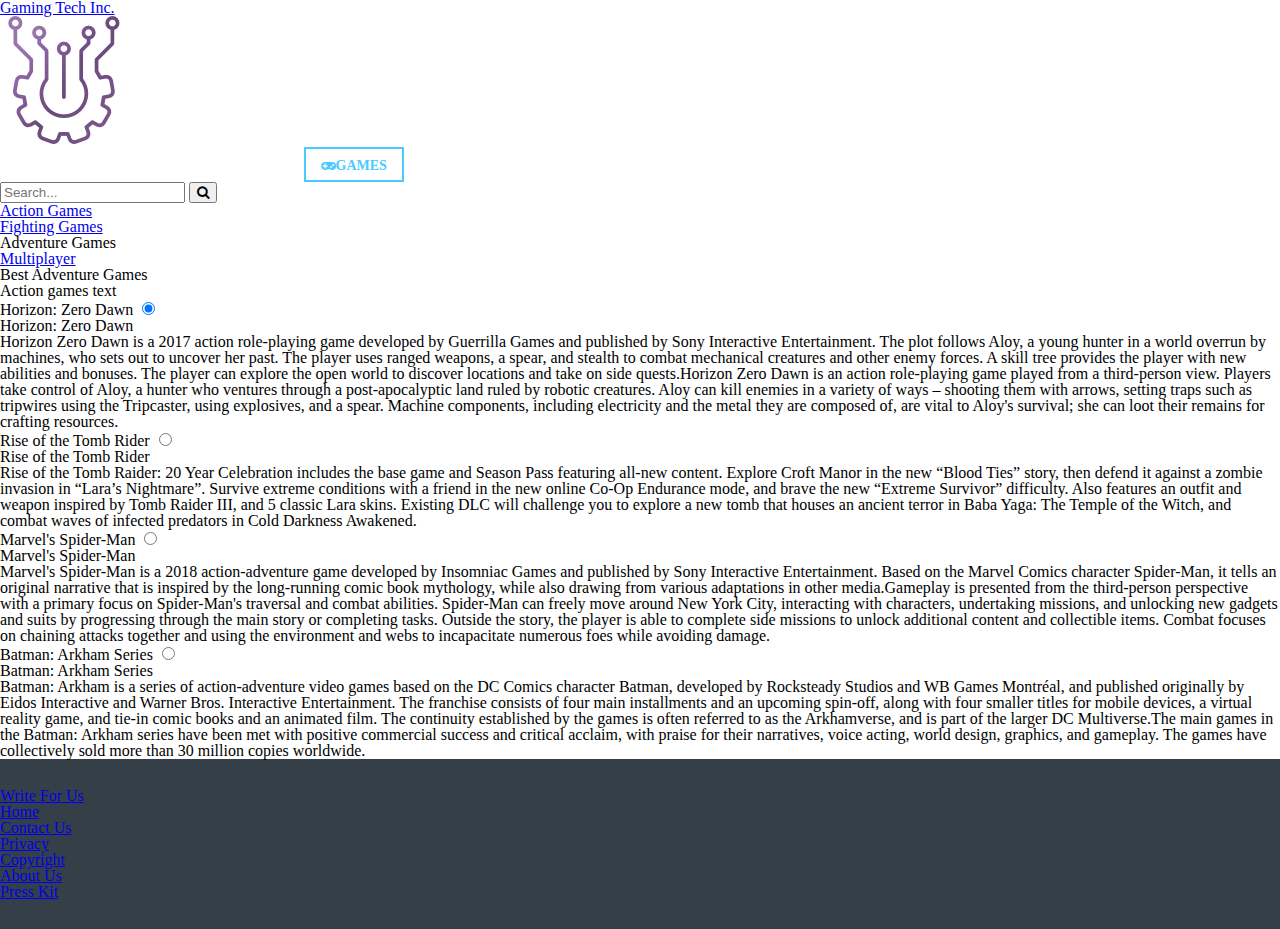
<file: game-categories/adventure-games.html>
<!DOCTYPE html>
<html>
	<head>
		<meta charset="utf-8">
		<meta name="viewport" content="width=device-width, initial-scale=1">
		<title>GamingTech Inc. | Adventure Games</title>

		<!-- Favicons -->

		<link rel="apple-touch-icon" sizes="57x57" href="../assets/img/favicon/apple-icon-57x57.png">
		<link rel="apple-touch-icon" sizes="60x60" href="../assets/img/favicon/apple-icon-60x60.png">
		<link rel="apple-touch-icon" sizes="72x72" href="../assets/img/favicon/apple-icon-72x72.png">
		<link rel="apple-touch-icon" sizes="76x76" href="../assets/img/favicon/apple-icon-76x76.png">
		<link rel="apple-touch-icon" sizes="114x114" href="../assets/img/favicon/apple-icon-114x114.png">
		<link rel="apple-touch-icon" sizes="120x120" href="../assets/img/favicon/apple-icon-120x120.png">
		<link rel="apple-touch-icon" sizes="144x144" href="../assets/img/favicon/apple-icon-144x144.png">
		<link rel="apple-touch-icon" sizes="152x152" href="../assets/img/favicon/apple-icon-152x152.png">
		<link rel="apple-touch-icon" sizes="180x180" href="../assets/img/favicon/apple-icon-180x180.png">
		<link rel="icon" type="image/png" sizes="192x192"  href="../assets/img/favicon/android-icon-192x192.png">
		<link rel="icon" type="image/png" sizes="32x32" href="../assets/img/favicon/favicon-32x32.png">
		<link rel="icon" type="image/png" sizes="96x96" href="../assets/img/favicon/favicon-96x96.png">
		<link rel="icon" type="image/png" sizes="16x16" href="../assets/img/favicon/favicon-16x16.png">
		<link rel="manifest" href="../assets/img/favicon/manifest.json">
		<meta name="msapplication-TileColor" content="#ffffff">
		<meta name="msapplication-TileImage" content="/ms-icon-144x144.png">
		<meta name="theme-color" content="#ffffff">

		<!-- CSS Styles -->
		<link rel="stylesheet" type="text/css" href="../assets/css/app.css">

		<!-- JavaScript -->
		<script type="text/javascript" src="../assets/js/nav-button.js"></script>

	</head>
	<body>

		<section class="header">
			<div class="col-lg-2 col-md-3 col-sm-12 logo">
				<a href="home.html">
					<h2>Gaming Tech Inc.</h2>
					<img src="../assets/img/logo.png">
				</a>
			</div>
			<div class="col-lg-7 col-md-9 col-sm-12 nav">
				<nav js-nav>
					<ul>				
						<li>
							<a href="../home.html">
								<span><span><i class="fa fa-home fa-menu" aria-hidden="true"></i>Home</span></span>
							</a>
						</li>
						<li class="active">
							<span><span>
								<i class="fa fa-gamepad fa-menu" aria-hidden="true"></i>Games
							</span></span>
						</li>
						<li>
							<a href="../shop/shop-keyboards.html">
								<span><i class="fa fa-shopping-cart fa-menu" aria-hidden="true"></i>Shop</span>
							</a>
						</li>
						<li>
							<a href="../tournament/tournament.html">
								<span>
									<i class="fa fa-trophy fa-menu" aria-hidden="true"></i>Tournaments</span>
								</a>
							</li>
						<li>
							<a href="/">
								<span>
									<i class="fa fa-question fa-menu" aria-hidden="true"></i>Q&As
								</span>
							</a>
						</li>
					</ul>
				</nav>
			</div>
			<div class="col-lg-3 col-sm-12 visible-sm col-xs-12 visible-xs search">
				<div class="search_bar">
					<form action="/" method="get">
						<input type="text" name="search_bar" placeholder="Search...">
							<button type="submit" name submit>
							<i class="fa fa-search" aria-hidden="true"></i>
						</button>
					</form>
				</div>
			</div>
			<div class="nav-button hide-lg visible-md"><i class="fa fa-bars" aria-hidden="true"></i></div>
		</section>
		<section class="categories">
			<div class="category-select">
				<ul>
					<li><a href="action-games.html">Action Games</a></li>
					<li><a href="fighting-games.html">Fighting Games</a></li>
					<li class="cat-active">Adventure Games</li>
					<li><a href="multiplayer-games.html">Multiplayer</a></li>
				</ul>
			</div>
		</section>
		<h2 class="games-header">Best Adventure Games</h2>
		<p>Action games text</p>
		<section class="games">
			<label class="container">Horizon: Zero Dawn
  				<input type="radio" checked="checked" name="radio" id="hzd">
  				<span>
 				 	<div class="game-window">
						<div class="game-info">
							<h2>Horizon: Zero Dawn</h2>
							<div class="game-text">
							<p>Horizon Zero Dawn is a 2017 action role-playing game developed by Guerrilla Games and published by Sony Interactive Entertainment. The plot follows Aloy, a young hunter in a world overrun by machines, who sets out to uncover her past. The player uses ranged weapons, a spear, and stealth to combat mechanical creatures and other enemy forces. A skill tree provides the player with new abilities and bonuses. The player can explore the open world to discover locations and take on side quests.Horizon Zero Dawn is an action role-playing game played from a third-person view. Players take control of Aloy, a hunter who ventures through a post-apocalyptic land ruled by robotic creatures. Aloy can kill enemies in a variety of ways – shooting them with arrows, setting traps such as tripwires using the Tripcaster, using explosives, and a spear. Machine components, including electricity and the metal they are composed of, are vital to Aloy's survival; she can loot their remains for crafting resources.</p>
							</div>
						</div>
 				 	</div>
 				 </span>
			</label>
			<label class="container">Rise of the Tomb Rider
  				<input type="radio" name="radio" id="tr">
 				 <span>
 				 	<div class="game-window">
 						<div class="game-info">
							<h2>Rise of the Tomb Rider</h2>
							<div class="game-text">
							<p>Rise of the Tomb Raider: 20 Year Celebration includes the base game and Season Pass featuring all-new content. Explore Croft Manor in the new “Blood Ties” story, then defend it against a zombie invasion in “Lara’s Nightmare”. Survive extreme conditions with a friend in the new online Co-Op Endurance mode, and brave the new “Extreme Survivor” difficulty. Also features an outfit and weapon inspired by Tomb Raider III, and 5 classic Lara skins. Existing DLC will challenge you to explore a new tomb that houses an ancient terror in Baba Yaga: The Temple of the Witch, and combat waves of infected predators in Cold Darkness Awakened.</p>
							</div>
						</div>
 				 	</div>
 				 </span>
			</label>
			<label class="container">Marvel's Spider-Man
			  	<input type="radio" name="radio" id="sm">
			  	<span>
 				 	<div class="game-window">
						<div class="game-info">
							<h2>Marvel's Spider-Man</h2>
							<div class="game-text">
							<p>Marvel's Spider-Man is a 2018 action-adventure game developed by Insomniac Games and published by Sony Interactive Entertainment. Based on the Marvel Comics character Spider-Man, it tells an original narrative that is inspired by the long-running comic book mythology, while also drawing from various adaptations in other media.Gameplay is presented from the third-person perspective with a primary focus on Spider-Man's traversal and combat abilities. Spider-Man can freely move around New York City, interacting with characters, undertaking missions, and unlocking new gadgets and suits by progressing through the main story or completing tasks. Outside the story, the player is able to complete side missions to unlock additional content and collectible items. Combat focuses on chaining attacks together and using the environment and webs to incapacitate numerous foes while avoiding damage.</p>
							</div>
						</div>
 				 	</div>
 				 </span>
			</label>
			<label class="container">Batman: Arkham Series
				<input type="radio" name="radio" id="bat">
				<span>
 					<div class="game-window">
						<div class="game-info">
							<h2>Batman: Arkham Series</h2>
							<div class="game-text">
							<p>Batman: Arkham is a series of action-adventure video games based on the DC Comics character Batman, developed by Rocksteady Studios and WB Games Montréal, and published originally by Eidos Interactive and Warner Bros. Interactive Entertainment. The franchise consists of four main installments and an upcoming spin-off, along with four smaller titles for mobile devices, a virtual reality game, and tie-in comic books and an animated film. The continuity established by the games is often referred to as the Arkhamverse, and is part of the larger DC Multiverse.The main games in the Batman: Arkham series have been met with positive commercial success and critical acclaim, with praise for their narratives, voice acting, world design, graphics, and gameplay. The games have collectively sold more than 30 million copies worldwide.</p>
							</div>
						</div>
 				 	</div>
 				 </span>
			</label>
		</section>
		<footer>
			<div class="footer-links">
				<ul>
					<li><a href="/"><span>Write For Us</span></a></li>
					<li><a href="/"><span>Home</span></a></li>
					<li><a href="/"><span>Contact Us</span></a></li>
					<li><a href="/"><span>Privacy</span></a></li>
					<li><a href="/"><span>Copyright</span></a></li>
					<li><a href="/"><span>About Us</span></a></li>
					<li><a href="/"><span>Press Kit</span></a></li>
				</ul>
			</div>
		</footer>

	</body>
</html>
</file>
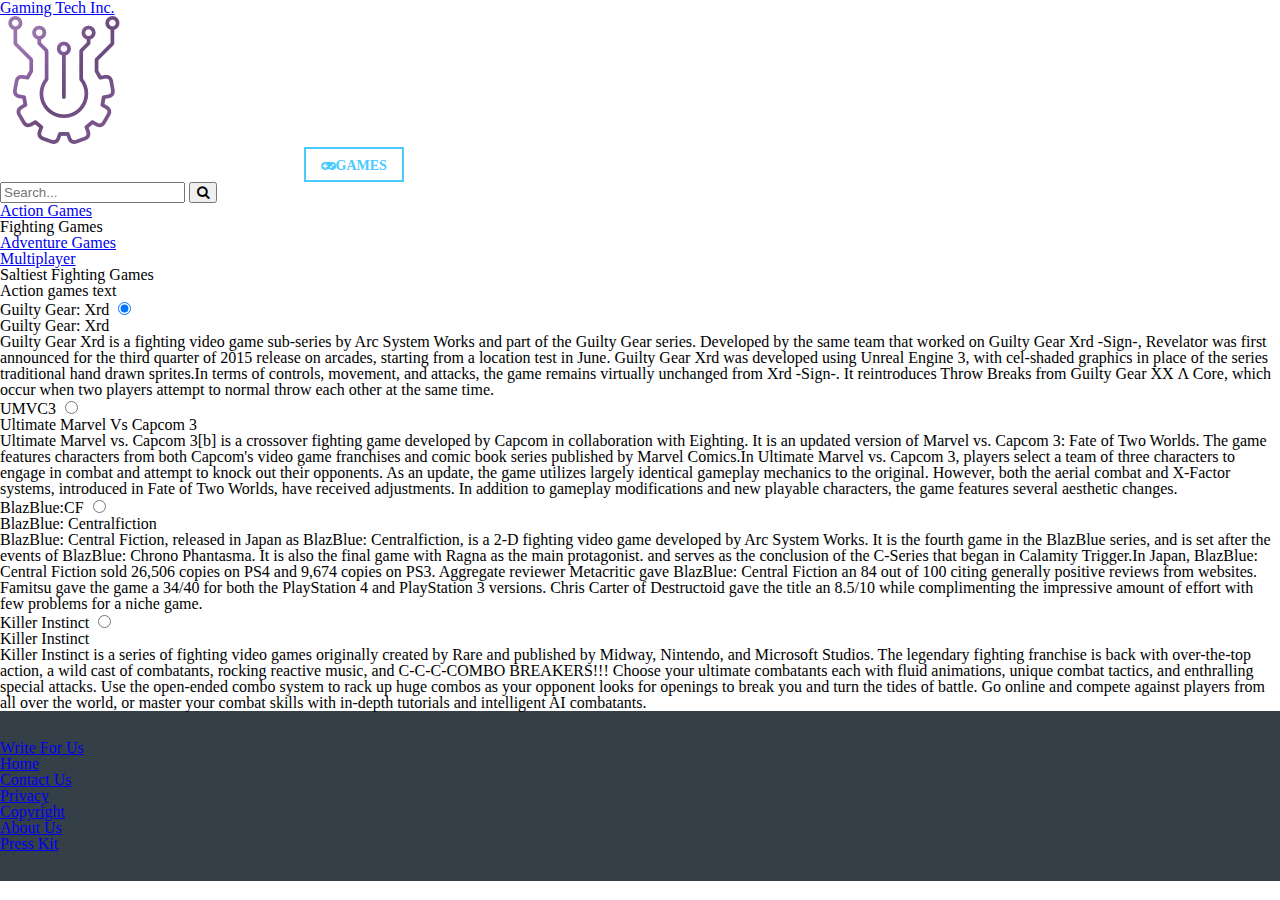
<file: game-categories/fighting-games.html>
<!DOCTYPE html>
<html>
	<head>
		<meta charset="utf-8">
		<meta name="viewport" content="width=device-width, initial-scale=1">
		<title>GamingTech Inc. | Fighting Games</title>

		<!-- Favicons -->

		<link rel="apple-touch-icon" sizes="57x57" href="../assets/img/favicon/apple-icon-57x57.png">
		<link rel="apple-touch-icon" sizes="60x60" href="../assets/img/favicon/apple-icon-60x60.png">
		<link rel="apple-touch-icon" sizes="72x72" href="../assets/img/favicon/apple-icon-72x72.png">
		<link rel="apple-touch-icon" sizes="76x76" href="../assets/img/favicon/apple-icon-76x76.png">
		<link rel="apple-touch-icon" sizes="114x114" href="../assets/img/favicon/apple-icon-114x114.png">
		<link rel="apple-touch-icon" sizes="120x120" href="../assets/img/favicon/apple-icon-120x120.png">
		<link rel="apple-touch-icon" sizes="144x144" href="../assets/img/favicon/apple-icon-144x144.png">
		<link rel="apple-touch-icon" sizes="152x152" href="../assets/img/favicon/apple-icon-152x152.png">
		<link rel="apple-touch-icon" sizes="180x180" href="../assets/img/favicon/apple-icon-180x180.png">
		<link rel="icon" type="image/png" sizes="192x192"  href="../assets/img/favicon/android-icon-192x192.png">
		<link rel="icon" type="image/png" sizes="32x32" href="../assets/img/favicon/favicon-32x32.png">
		<link rel="icon" type="image/png" sizes="96x96" href="../assets/img/favicon/favicon-96x96.png">
		<link rel="icon" type="image/png" sizes="16x16" href="../assets/img/favicon/favicon-16x16.png">
		<link rel="manifest" href="../assets/img/favicon/manifest.json">
		<meta name="msapplication-TileColor" content="#ffffff">
		<meta name="msapplication-TileImage" content="/ms-icon-144x144.png">
		<meta name="theme-color" content="#ffffff">

		<!-- CSS Styles -->
		<link rel="stylesheet" type="text/css" href="../assets/css/app.css">

		<!-- JavaScript -->
		<script type="text/javascript" src="../assets/js/nav-button.js"></script>

	</head>
	<body>

		<section class="header">
			<div class="col-lg-2 col-md-3 col-sm-12 logo">
				<a href="home.html">
					<h2>Gaming Tech Inc.</h2>
					<img src="../assets/img/logo.png">
				</a>
			</div>
			<div class="col-lg-7 col-md-9 col-sm-12 nav">
				<nav js-nav>
					<ul>				
						<li>
							<a href="../home.html">
								<span><span><i class="fa fa-home fa-menu" aria-hidden="true"></i>Home</span></span>
							</a>
						</li>
						<li class="active">
							<span><span>
								<i class="fa fa-gamepad fa-menu" aria-hidden="true"></i>Games
							</span></span>
						</li>
						<li>
							<a href="../shop/shop-keyboards.html">
								<span><i class="fa fa-shopping-cart fa-menu" aria-hidden="true"></i>Shop</span>
							</a>
						</li>
						<li>
							<a href="../tournament/tournament.html">
								<span>
									<i class="fa fa-trophy fa-menu" aria-hidden="true"></i>Tournaments</span>
								</a>
							</li>
						<li>
							<a href="/">
								<span>
									<i class="fa fa-question fa-menu" aria-hidden="true"></i>Q&As
								</span>
							</a>
						</li>
					</ul>
				</nav>
			</div>
			<div class="col-lg-3 col-sm-12 visible-sm col-xs-12 visible-xs search">
				<div class="search_bar">
					<form action="/" method="get">
						<input type="text" name="search_bar" placeholder="Search...">
							<button type="submit" name submit>
							<i class="fa fa-search" aria-hidden="true"></i>
						</button>
					</form>
				</div>
			</div>
			<div class="nav-button hide-lg visible-md"><i class="fa fa-bars" aria-hidden="true"></i></div>
		</section>
		<section class="categories">
			<div class="category-select">
				<ul>
					<li><a href="action-games.html">Action Games</a></li>
					<li class="cat-active">Fighting Games</li>
					<li><a href="adventure-games.html">Adventure Games</a></li>
					<li><a href="multiplayer-games.html">Multiplayer</a></li>
				</ul>
			</div>
		</section>
		<h2 class="games-header">Saltiest Fighting Games</h2>
		<p>Action games text</p>
		<section class="games">
			<label class="container">Guilty Gear: Xrd
  				<input type="radio" checked="checked" name="radio" id="gg">
  				<span>
 				 	<div class="game-window">
						<div class="game-info">
							<h2>Guilty Gear: Xrd</h2>
							<div class="game-text">
							<p>Guilty Gear Xrd is a fighting video game sub-series by Arc System Works and part of the Guilty Gear series. Developed by the same team that worked on Guilty Gear Xrd -Sign-, Revelator was first announced for the third quarter of 2015 release on arcades, starting from a location test in June. Guilty Gear Xrd was developed using Unreal Engine 3, with cel-shaded graphics in place of the series traditional hand drawn sprites.In terms of controls, movement, and attacks, the game remains virtually unchanged from Xrd -Sign-. It reintroduces Throw Breaks from Guilty Gear XX Λ Core, which occur when two players attempt to normal throw each other at the same time.</p>
							</div>
						</div>
 				 	</div>
 				 </span>
			</label>
			<label class="container">UMVC3
  				<input type="radio" name="radio" id="mvc">
 				 <span>
 				 	<div class="game-window">
 						<div class="game-info">
							<h2>Ultimate Marvel Vs Capcom 3</h2>
							<div class="game-text">
							<p>Ultimate Marvel vs. Capcom 3[b] is a crossover fighting game developed by Capcom in collaboration with Eighting. It is an updated version of Marvel vs. Capcom 3: Fate of Two Worlds. The game features characters from both Capcom's video game franchises and comic book series published by Marvel Comics.In Ultimate Marvel vs. Capcom 3, players select a team of three characters to engage in combat and attempt to knock out their opponents. As an update, the game utilizes largely identical gameplay mechanics to the original. However, both the aerial combat and X-Factor systems, introduced in Fate of Two Worlds, have received adjustments. In addition to gameplay modifications and new playable characters, the game features several aesthetic changes.</p>
							</div>
						</div>
 				 	</div>
 				 </span>
			</label>
			<label class="container">BlazBlue:CF
			  	<input type="radio" name="radio" id="bb">
			  	<span>
 				 	<div class="game-window">
						<div class="game-info">
							<h2>BlazBlue: Centralfiction</h2>
							<div class="game-text">
							<p>BlazBlue: Central Fiction, released in Japan as BlazBlue: Centralfiction, is a 2-D fighting video game developed by Arc System Works. It is the fourth game in the BlazBlue series, and is set after the events of BlazBlue: Chrono Phantasma. It is also the final game with Ragna as the main protagonist. and serves as the conclusion of the C-Series that began in Calamity Trigger.In Japan, BlazBlue: Central Fiction sold 26,506 copies on PS4 and 9,674 copies on PS3. Aggregate reviewer Metacritic gave BlazBlue: Central Fiction an 84 out of 100 citing generally positive reviews from websites. Famitsu gave the game a 34/40 for both the PlayStation 4 and PlayStation 3 versions. Chris Carter of Destructoid gave the title an 8.5/10 while complimenting the impressive amount of effort with few problems for a niche game.</p>
							</div>
						</div>
 				 	</div>
 				 </span>
			</label>
			<label class="container">Killer Instinct
				<input type="radio" name="radio" id="ki">
				<span>
 					<div class="game-window">
						<div class="game-info">
							<h2>Killer Instinct</h2>
							<div class="game-text">
							<p>Killer Instinct is a series of fighting video games originally created by Rare and published by Midway, Nintendo, and Microsoft Studios. The legendary fighting franchise is back with over-the-top action, a wild cast of combatants, rocking reactive music, and C-C-C-COMBO BREAKERS!!! Choose your ultimate combatants each with fluid animations, unique combat tactics, and enthralling special attacks. Use the open-ended combo system to rack up huge combos as your opponent looks for openings to break you and turn the tides of battle. Go online and compete against players from all over the world, or master your combat skills with in-depth tutorials and intelligent AI combatants.</p>
							</div>
						</div>
 				 	</div>
 				 </span>
			</label>
		</section>
		<footer>
			<div class="footer-links">
				<ul>
					<li><a href="/"><span>Write For Us</span></a></li>
					<li><a href="/"><span>Home</span></a></li>
					<li><a href="/"><span>Contact Us</span></a></li>
					<li><a href="/"><span>Privacy</span></a></li>
					<li><a href="/"><span>Copyright</span></a></li>
					<li><a href="/"><span>About Us</span></a></li>
					<li><a href="/"><span>Press Kit</span></a></li>
				</ul>
			</div>
		</footer>

	</body>
</html>
</file>
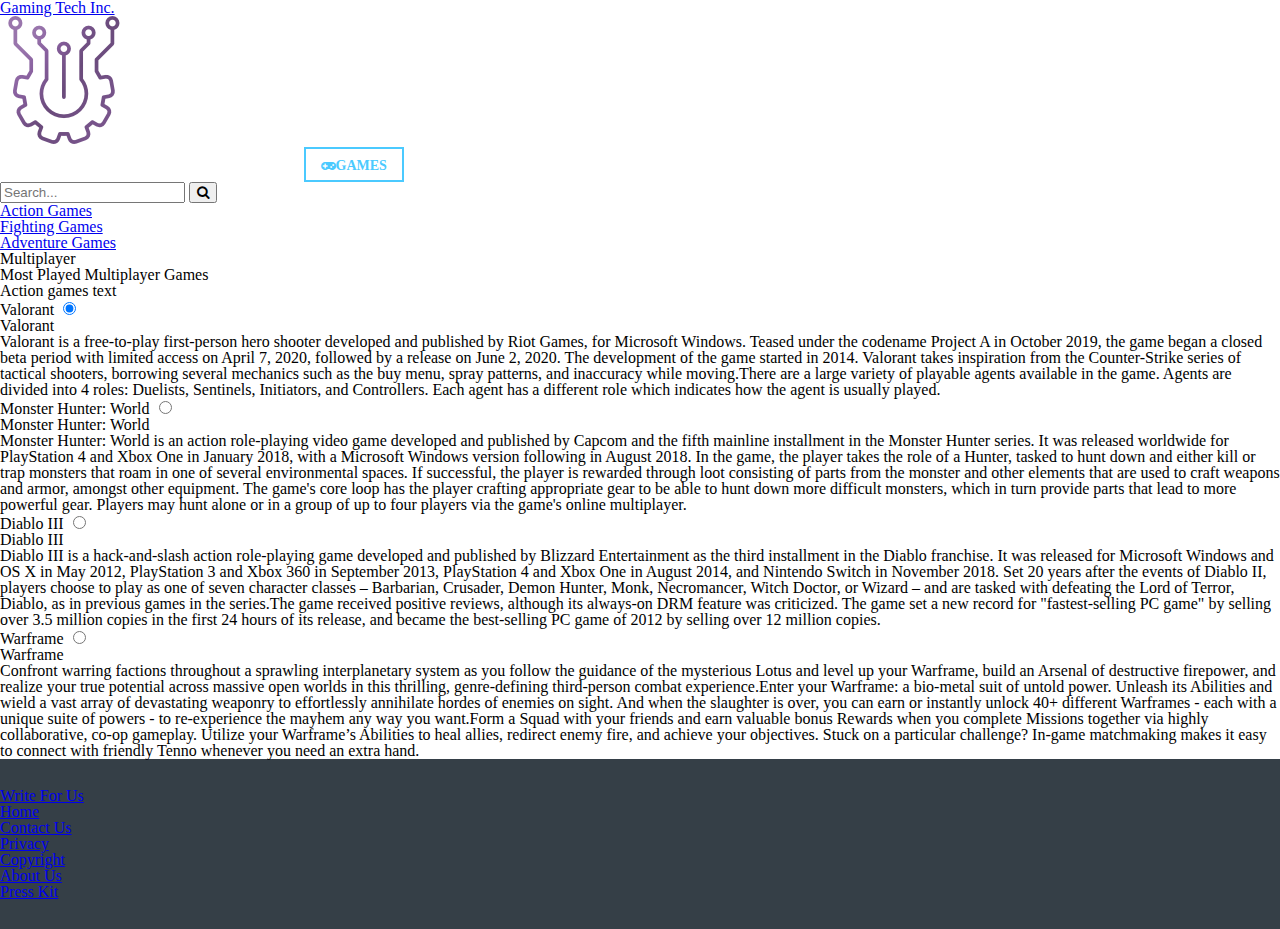
<file: game-categories/multiplayer-games.html>
<!DOCTYPE html>
<html>
	<head>
		<meta charset="utf-8">
		<meta name="viewport" content="width=device-width, initial-scale=1">
		<title>GamingTech Inc. | Multiplayer Games</title>

		<!-- Favicons -->

		<link rel="apple-touch-icon" sizes="57x57" href="../assets/img/favicon/apple-icon-57x57.png">
		<link rel="apple-touch-icon" sizes="60x60" href="../assets/img/favicon/apple-icon-60x60.png">
		<link rel="apple-touch-icon" sizes="72x72" href="../assets/img/favicon/apple-icon-72x72.png">
		<link rel="apple-touch-icon" sizes="76x76" href="../assets/img/favicon/apple-icon-76x76.png">
		<link rel="apple-touch-icon" sizes="114x114" href="../assets/img/favicon/apple-icon-114x114.png">
		<link rel="apple-touch-icon" sizes="120x120" href="../assets/img/favicon/apple-icon-120x120.png">
		<link rel="apple-touch-icon" sizes="144x144" href="../assets/img/favicon/apple-icon-144x144.png">
		<link rel="apple-touch-icon" sizes="152x152" href="../assets/img/favicon/apple-icon-152x152.png">
		<link rel="apple-touch-icon" sizes="180x180" href="../assets/img/favicon/apple-icon-180x180.png">
		<link rel="icon" type="image/png" sizes="192x192"  href="../assets/img/favicon/android-icon-192x192.png">
		<link rel="icon" type="image/png" sizes="32x32" href="../assets/img/favicon/favicon-32x32.png">
		<link rel="icon" type="image/png" sizes="96x96" href="../assets/img/favicon/favicon-96x96.png">
		<link rel="icon" type="image/png" sizes="16x16" href="../assets/img/favicon/favicon-16x16.png">
		<link rel="manifest" href="../assets/img/favicon/manifest.json">
		<meta name="msapplication-TileColor" content="#ffffff">
		<meta name="msapplication-TileImage" content="/ms-icon-144x144.png">
		<meta name="theme-color" content="#ffffff">

		<!-- CSS Styles -->
		<link rel="stylesheet" type="text/css" href="../assets/css/app.css">

		<!-- JavaScript -->
		<script type="text/javascript" src="../assets/js/nav-button.js"></script>

	</head>
	<body>

		<section class="header">
			<div class="col-lg-2 col-md-3 col-sm-12 logo">
				<a href="home.html">
					<h2>Gaming Tech Inc.</h2>
					<img src="../assets/img/logo.png">
				</a>
			</div>
			<div class="col-lg-7 col-md-9 col-sm-12 nav">
				<nav js-nav>
					<ul>				
						<li>
							<a href="../home.html">
								<span><span><i class="fa fa-home fa-menu" aria-hidden="true"></i>Home</span></span>
							</a>
						</li>
						<li class="active">
							<span><span>
								<i class="fa fa-gamepad fa-menu" aria-hidden="true"></i>Games
							</span></span>
						</li>
						<li>
							<a href="../shop/shop-keyboards.html">
								<span><i class="fa fa-shopping-cart fa-menu" aria-hidden="true"></i>Shop</span>
							</a>
						</li>
						<li>
							<a href="../tournament/tournament.html">
								<span>
									<i class="fa fa-trophy fa-menu" aria-hidden="true"></i>Tournaments</span>
								</a>
							</li>
						<li>
							<a href="/">
								<span>
									<i class="fa fa-question fa-menu" aria-hidden="true"></i>Q&As
								</span>
							</a>
						</li>
					</ul>
				</nav>
			</div>
			<div class="col-lg-3 col-sm-12 visible-sm col-xs-12 visible-xs search">
				<div class="search_bar">
					<form action="/" method="get">
						<input type="text" name="search_bar" placeholder="Search...">
							<button type="submit" name submit>
							<i class="fa fa-search" aria-hidden="true"></i>
						</button>
					</form>
				</div>
			</div>
			<div class="nav-button hide-lg visible-md"><i class="fa fa-bars" aria-hidden="true"></i></div>
		</section>
		<section class="categories">
			<div class="category-select">
				<ul>
					<li><a href="action-games.html">Action Games</a></li>
					<li><a href="fighting-games.html">Fighting Games</a></li>
					<li><a href="adventure-games.html">Adventure Games</a></li>
					<li class="cat-active">Multiplayer</li>
				</ul>
			</div>
		</section>
		<h2 class="games-header">Most Played Multiplayer Games</h2>
		<p>Action games text</p>
		<section class="games">
			<label class="container">Valorant
  				<input type="radio" checked="checked" name="radio" id="val">
  				<span>
 				 	<div class="game-window">
						<div class="game-info">
							<h2>Valorant</h2>
							<div class="game-text">
							<p>Valorant is a free-to-play first-person hero shooter developed and published by Riot Games, for Microsoft Windows. Teased under the codename Project A in October 2019, the game began a closed beta period with limited access on April 7, 2020, followed by a release on June 2, 2020. The development of the game started in 2014. Valorant takes inspiration from the Counter-Strike series of tactical shooters, borrowing several mechanics such as the buy menu, spray patterns, and inaccuracy while moving.There are a large variety of playable agents available in the game. Agents are divided into 4 roles: Duelists, Sentinels, Initiators, and Controllers. Each agent has a different role which indicates how the agent is usually played.</p>
							</div>
						</div>
 				 	</div>
 				 </span>
			</label>
			<label class="container">Monster Hunter: World
  				<input type="radio" name="radio" id="mh">
 				 <span>
 				 	<div class="game-window">
 						<div class="game-info">
							<h2>Monster Hunter: World</h2>
							<div class="game-text">
							<p>Monster Hunter: World is an action role-playing video game developed and published by Capcom and the fifth mainline installment in the Monster Hunter series. It was released worldwide for PlayStation 4 and Xbox One in January 2018, with a Microsoft Windows version following in August 2018. In the game, the player takes the role of a Hunter, tasked to hunt down and either kill or trap monsters that roam in one of several environmental spaces. If successful, the player is rewarded through loot consisting of parts from the monster and other elements that are used to craft weapons and armor, amongst other equipment. The game's core loop has the player crafting appropriate gear to be able to hunt down more difficult monsters, which in turn provide parts that lead to more powerful gear. Players may hunt alone or in a group of up to four players via the game's online multiplayer.</p>
							</div>
						</div>
 				 	</div>
 				 </span>
			</label>
			<label class="container">Diablo III
			  	<input type="radio" name="radio" id="diablo">
			  	<span>
 				 	<div class="game-window">
						<div class="game-info">
							<h2>Diablo III</h2>
							<div class="game-text">
							<p>Diablo III is a hack-and-slash action role-playing game developed and published by Blizzard Entertainment as the third installment in the Diablo franchise. It was released for Microsoft Windows and OS X in May 2012, PlayStation 3 and Xbox 360 in September 2013, PlayStation 4 and Xbox One in August 2014, and Nintendo Switch in November 2018. Set 20 years after the events of Diablo II, players choose to play as one of seven character classes – Barbarian, Crusader, Demon Hunter, Monk, Necromancer, Witch Doctor, or Wizard – and are tasked with defeating the Lord of Terror, Diablo, as in previous games in the series.The game received positive reviews, although its always-on DRM feature was criticized. The game set a new record for "fastest-selling PC game" by selling over 3.5 million copies in the first 24 hours of its release, and became the best-selling PC game of 2012 by selling over 12 million copies. </p>
							</div>
						</div>
 				 	</div>
 				 </span>
			</label>
			<label class="container">Warframe
				<input type="radio" name="radio" id="wf">
				<span>
 					<div class="game-window">
						<div class="game-info">
							<h2>Warframe</h2>
							<div class="game-text">
							<p>Confront warring factions throughout a sprawling interplanetary system as you follow the guidance of the mysterious Lotus and level up your Warframe, build an Arsenal of destructive firepower, and realize your true potential across massive open worlds in this thrilling, genre-defining third-person combat experience.Enter your Warframe: a bio-metal suit of untold power. Unleash its Abilities and wield a vast array of devastating weaponry to effortlessly annihilate hordes of enemies on sight. And when the slaughter is over, you can earn or instantly unlock 40+ different Warframes - each with a unique suite of powers - to re-experience the mayhem any way you want.Form a Squad with your friends and earn valuable bonus Rewards when you complete Missions together via highly collaborative, co-op gameplay. Utilize your Warframe’s Abilities to heal allies, redirect enemy fire, and achieve your objectives. Stuck on a particular challenge? In-game matchmaking makes it easy to connect with friendly Tenno whenever you need an extra hand.</p>
							</div>
						</div>
 				 	</div>
 				 </span>
			</label>
		</section>
		<footer>
			<div class="footer-links">
				<ul>
					<li><a href="/"><span>Write For Us</span></a></li>
					<li><a href="/"><span>Home</span></a></li>
					<li><a href="/"><span>Contact Us</span></a></li>
					<li><a href="/"><span>Privacy</span></a></li>
					<li><a href="/"><span>Copyright</span></a></li>
					<li><a href="/"><span>About Us</span></a></li>
					<li><a href="/"><span>Press Kit</span></a></li>
				</ul>
			</div>
		</footer>

	</body>
</html>
</file>
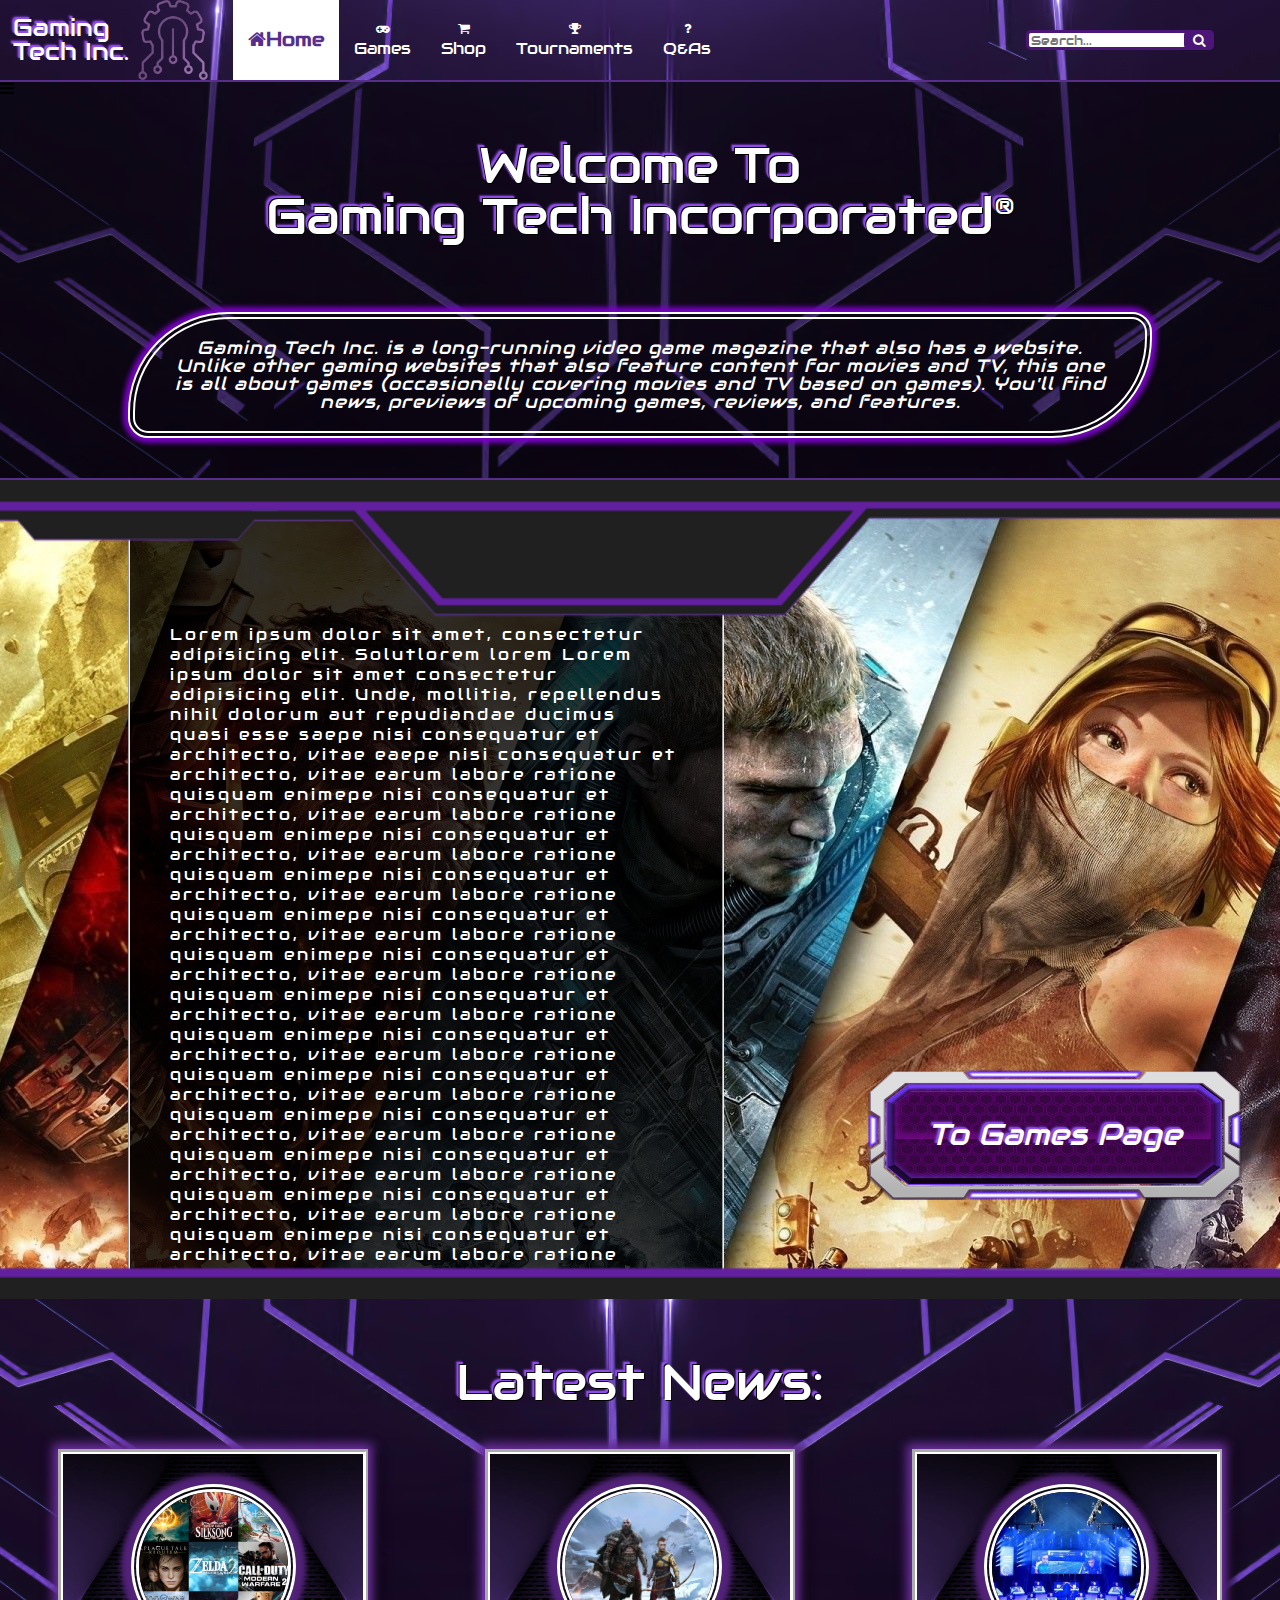
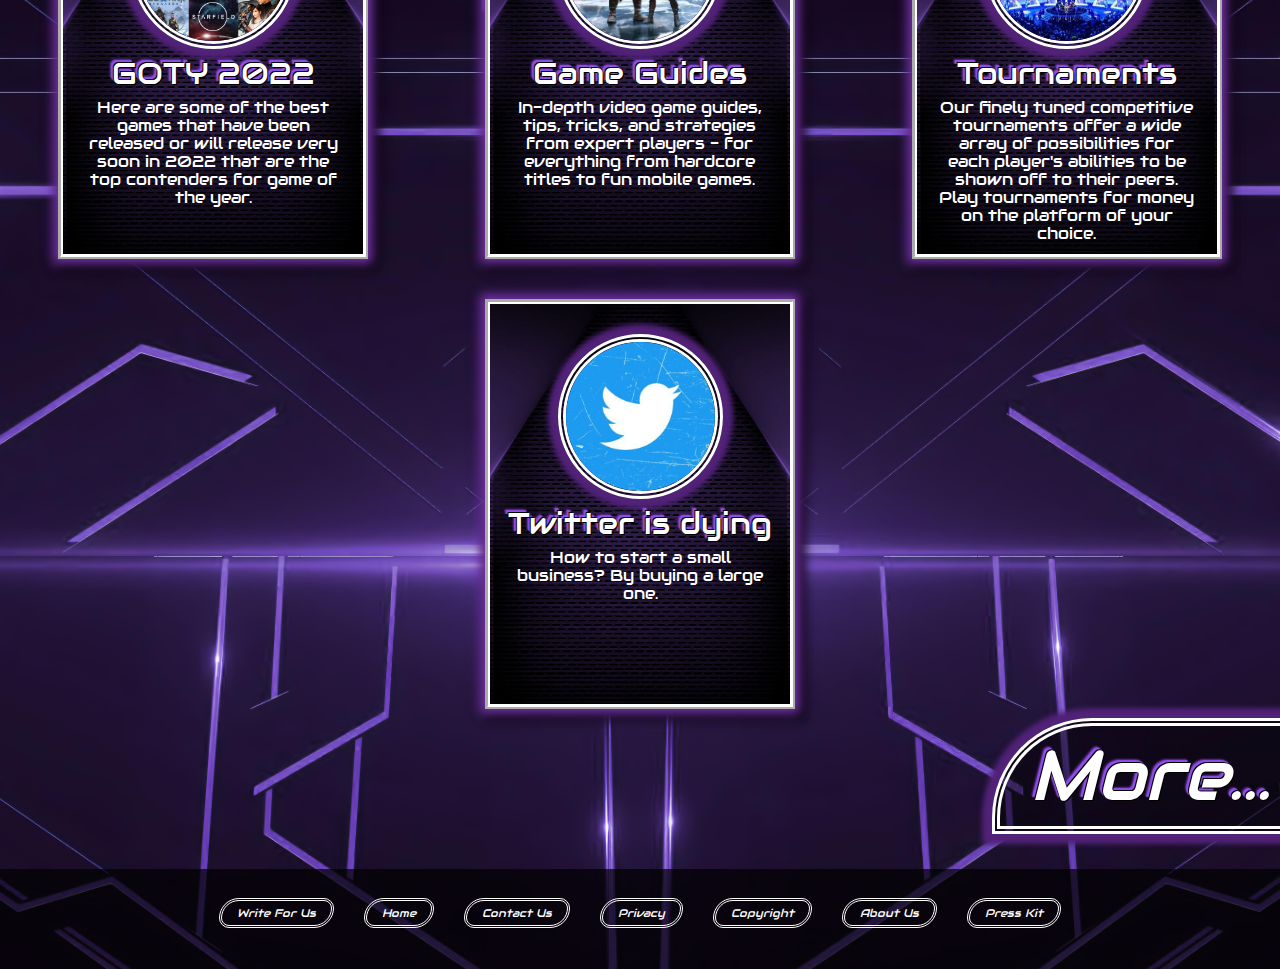
<file: gaming-inc/home.html>
<!DOCTYPE html>
<html>
	<head>
		<meta charset="utf-8">
		<meta name="viewport" content="width=device-width, initial-scale=1">
		<title>GamingTech Inc. | Home</title>

		<!-- Favicons -->

		<link rel="apple-touch-icon" sizes="57x57" href="assets/img/favicon/apple-icon-57x57.png">
		<link rel="apple-touch-icon" sizes="60x60" href="assets/img/favicon/apple-icon-60x60.png">
		<link rel="apple-touch-icon" sizes="72x72" href="assets/img/favicon/apple-icon-72x72.png">
		<link rel="apple-touch-icon" sizes="76x76" href="assets/img/favicon/apple-icon-76x76.png">
		<link rel="apple-touch-icon" sizes="114x114" href="assets/img/favicon/apple-icon-114x114.png">
		<link rel="apple-touch-icon" sizes="120x120" href="assets/img/favicon/apple-icon-120x120.png">
		<link rel="apple-touch-icon" sizes="144x144" href="assets/img/favicon/apple-icon-144x144.png">
		<link rel="apple-touch-icon" sizes="152x152" href="assets/img/favicon/apple-icon-152x152.png">
		<link rel="apple-touch-icon" sizes="180x180" href="assets/img/favicon/apple-icon-180x180.png">
		<link rel="icon" type="image/png" sizes="192x192"  href="assets/img/favicon/android-icon-192x192.png">
		<link rel="icon" type="image/png" sizes="32x32" href="assets/img/favicon/favicon-32x32.png">
		<link rel="icon" type="image/png" sizes="96x96" href="assets/img/favicon/favicon-96x96.png">
		<link rel="icon" type="image/png" sizes="16x16" href="assets/img/favicon/favicon-16x16.png">
		<link rel="manifest" href="assets/img/favicon/manifest.json">
		<meta name="msapplication-TileColor" content="#ffffff">
		<meta name="msapplication-TileImage" content="/ms-icon-144x144.png">
		<meta name="theme-color" content="#ffffff">

		<!-- CSS Styles -->
		<link rel="stylesheet" type="text/css" href="assets/css/app.css">

		<!-- JavaScript -->
		<script type="text/javascript" src="assets/js/nav-button.js"></script>
		<script type="text/javascript" src="assets/js/news-window.js"></script>
		<script type="text/javascript" src="assets/js/tiny-slider.js"></script>
		<script type="text/javascript" src="assets/js/app.js"></script>
	</head>
	<body>
		<section class="header">
			<div class="col-lg-2 col-md-3 col-sm-12 logo">
				<a href="home.html">
					<h2>Gaming Tech Inc.</h2>
					<img src="assets/img/logo.png">
				</a>
			</div>
			<div class="col-lg-7 col-sm-12 nav">
				<nav js-nav>
					<ul>				
						<li class="active">
							<span><span>
								<i class="fa fa-home fa-menu" aria-hidden="true"></i>Home
							</span></span>
						</li>
						<li>
							<a href="game-categories/action-games.html">
								<span><i class="fa fa-gamepad fa-menu" aria-hidden="true"></i>Games</span>
							</a>
						</li>
						<li>
							<a href="shop/shop-keyboards.html">
								<span><i class="fa fa-shopping-cart fa-menu" aria-hidden="true"></i>Shop</span>
							</a>
						</li>
						<li>
							<a href="tournament/tournament.html">
								<span>
									<i class="fa fa-trophy fa-menu" aria-hidden="true"></i>Tournaments</span>
								</a>
							</li>
						<li>
							<a href="/">
								<span>
									<i class="fa fa-question fa-menu" aria-hidden="true"></i>Q&As
								</span>
							</a>
						</li>
					</ul>
				</nav>
			</div>
			<div class="col-lg-3 col-sm-12 visible-sm col-xs-12 visible-xs search">
				<div class="search_bar">
					<form action="/" method="get">
						<input type="text" name="search_bar" placeholder="Search...">
							<button type="submit" name submit>
							<i class="fa fa-search" aria-hidden="true"></i>
						</button>
					</form>
				</div>
			</div>
			<div class="nav-button"><i class="fa fa-bars" aria-hidden="true"></i></div>
		</section>
		<div class="carousel">
			<div class="shell">
				<h2 class="col-lg-12 col-md-12 col-sm-12">welcome to <br>gaming tech incorporated</h2>
				<p class="col-lg-12 col-md-12 col-sm-12">Gaming Tech Inc. is a long-running video game magazine that also has a website. Unlike other gaming websites that also feature content for movies and TV, this one is all about games (occasionally covering movies and TV based on games). You'll find news, previews of upcoming games, reviews, and features.</p>
			</div>
		</div>
		<div class="carousel" js-slider>
			<div class="item games">
				<div class="description">
					<div class="text-box">
						<div class="text">
							Lorem ipsum dolor sit amet, consectetur adipisicing elit. Solutlorem	lorem	Lorem ipsum dolor sit amet consectetur adipisicing elit. Unde, mollitia, repellendus nihil dolorum aut repudiandae ducimus quasi esse saepe nisi consequatur et architecto, vitae eaepe nisi consequatur et architecto, vitae earum labore ratione quisquam enimepe nisi consequatur et architecto, vitae earum labore ratione quisquam enimepe nisi consequatur et architecto, vitae earum labore ratione quisquam enimepe nisi consequatur et architecto, vitae earum labore ratione quisquam enimepe nisi consequatur et architecto, vitae earum labore ratione quisquam enimepe nisi consequatur et architecto, vitae earum labore ratione quisquam enimepe nisi consequatur et architecto, vitae earum labore ratione quisquam enimepe nisi consequatur et architecto, vitae earum labore ratione quisquam enimepe nisi consequatur et architecto, vitae earum labore ratione quisquam enimepe nisi consequatur et architecto, vitae earum labore ratione quisquam enimepe nisi consequatur et architecto, vitae earum labore ratione quisquam enimepe nisi consequatur et architecto, vitae earum labore ratione quisquam enimepe nisi consequatur et architecto, vitae earum labore ratione quisquam enimepe nisi consequatur et architecto, vitae earum labore ratione quisquam enimepe nisi consequatur et architecto, vitae earum labore ratione quisquam enimrum labore ratione quisquam enim ipsum.	a, voluptates. Inventore, animi reiciendis repudiandae, quaerat optio sunt impedit ipsam beatae debitis asperiores repellat ratione nemo quos commodi? Assumenda, blanditiis laudantium?
						</div>
					</div>
				</div>
				<a href="game-categories/action-games.html" class="more">To Games Page</a>
			</div>
			<div class="item two">
				<div class="description">
					<div class="text-box">
						<div class="text">
							Lorem ipsum dolor sit amet, consectetur adipisicing elit. Solutlorem	lorem	Lorem ipsum dolor sit amet consectetur adipisicing elit. Unde, mollitia, repellendus nihil dolorum aut repudiandae ducimus quasi esse saepe nisi consequatur et architecto, vitae eaepe nisi consequatur et architecto, vitae earum labore ratione quisquam enimepe nisi consequatur et architecto, vitae earum labore ratione quisquam enimepe nisi consequatur et architecto, vitae earum labore ratione quisquam enimepe nisi consequatur et architecto, vitae earum labore ratione quisquam enimepe nisi consequatur et architecto, vitae earum labore ratione quisquam enimepe nisi consequatur et architecto, vitae earum labore ratione quisquam enimepe nisi consequatur et architecto, vitae earum labore ratione quisquam enimepe nisi consequatur et architecto, vitae earum labore ratione quisquam enimepe nisi consequatur et architecto, vitae earum labore ratione quisquam enimepe nisi consequatur et architecto, vitae earum labore ratione quisquam enimepe nisi consequatur et architecto, vitae earum labore ratione quisquam enimepe nisi consequatur et architecto, vitae earum labore ratione quisquam enimepe nisi consequatur et architecto, vitae earum labore ratione quisquam enimepe nisi consequatur et architecto, vitae earum labore ratione quisquam enimepe nisi consequatur et architecto, vitae earum labore ratione quisquam enimrum labore ratione quisquam enim ipsum.	a, voluptates. Inventore, animi reiciendis repudiandae, quaerat optio sunt impedit ipsam beatae debitis asperiores repellat ratione nemo quos commodi? Assumenda, blanditiis laudantium?
						</div>
					</div>
				</div>
				<a href="shop/shop-keyboards.html" class="more">To Shop</a>
			</div>
			<div class="item three">
				<div class="description">
					<div class="text-box">
						<div class="text">
							Lorem ipsum dolor sit amet, consectetur adipisicing elit. Solutlorem	lorem	Lorem ipsum dolor sit amet consectetur adipisicing elit. Unde, mollitia, repellendus nihil dolorum aut repudiandae ducimus quasi esse saepe nisi consequatur et architecto, vitae eaepe nisi consequatur et architecto, vitae earum labore ratione quisquam enimepe nisi consequatur et architecto, vitae earum labore ratione quisquam enimepe nisi consequatur et architecto, vitae earum labore ratione quisquam enimepe nisi consequatur et architecto, vitae earum labore ratione quisquam enimepe nisi consequatur et architecto, vitae earum labore ratione quisquam enimepe nisi consequatur et architecto, vitae earum labore ratione quisquam enimepe nisi consequatur et architecto, vitae earum labore ratione quisquam enimepe nisi consequatur et architecto, vitae earum labore ratione quisquam enimepe nisi consequatur et architecto, vitae earum labore ratione quisquam enimepe nisi consequatur et architecto, vitae earum labore ratione quisquam enimepe nisi consequatur et architecto, vitae earum labore ratione quisquam enimepe nisi consequatur et architecto, vitae earum labore ratione quisquam enimepe nisi consequatur et architecto, vitae earum labore ratione quisquam enimepe nisi consequatur et architecto, vitae earum labore ratione quisquam enimepe nisi consequatur et architecto, vitae earum labore ratione quisquam enimrum labore ratione quisquam enim ipsum.	a, voluptates. Inventore, animi reiciendis repudiandae, quaerat optio sunt impedit ipsam beatae debitis asperiores repellat ratione nemo quos commodi? Assumenda, blanditiis laudantium?
						</div>
					</div>
				</div>
				<a href="/" class="more">Sign In</a>
			</div>
		</div>
		<div class="cont-container">
			<h2>Latest News:</h2>
			<div class="content-field">
				<div class="cont-block">
					<div class="cont-img"><img src="assets/img/goty.png"></div>
					<div class="cont-header">GOTY 2022</div>
					<div class="cont-text">Here are some of the best games that have been released or will release very soon in 2022 that are the top contenders for game of the year.</div>
				</div>
				<div class="cont-block">
					<div class="cont-img"><img src="assets/img/guides.jpg"></div>
					<div class="cont-header">Game Guides</div>
					<div class="cont-text">In-depth video game guides, tips, tricks, and strategies from expert players - for everything from hardcore titles to fun mobile games.</div>
				</div>
				<div class="cont-block">
					<div class="cont-img"><img src="assets/img/tournament.jpg"></div>
					<div class="cont-header">Tournaments</div>
					<div class="cont-text"><p>Our finely tuned competitive tournaments offer a wide array of possibilities for each player's abilities to be shown off to their peers. Play tournaments for money on the platform of your choice.</p></div>
				</div>
				<div class="cont-block">
					<div class="cont-img"><img src="assets/img/twit.jpg"></div>
					<div class="cont-header">Twitter is dying</div>
					<div class="cont-text">How to start a small business? By buying a large one.</div>
				</div>
			</div>
			<div class="more"><a href="/">More...</a></div>
		</div>
		<div class="window">
			<div class="cont-window goty">
				<div class="window-info">
					<h2>Game of the Year 2022</h2>
					<p>The Game Awards is a night of celebration for some of the biggest and best titles a year has given gamers. Alongside the awards, a lot of fans also look forward to the big teases and reveals that can happen, such as when Alan Wake 2 was announced at The Game Awards 2021. However, people all over the world will tune in on December 8 this year to see which of their favorite games from 2022 are crowned as the best in their given category, with the biggest prize to take home being the Game of the Year award.Even with a lot of games being pushed into next year, 2022 has still had some stand-out titles, as shown by the nominees from this year's Game of the Year category. Elden Ring, Stray, God of War: Ragnarok, Xenoblade Chronicles 3, Horizon Forbidden West, and A Plague Tale: Requiem are all in the running to take home the grand prize at this year's The Game Awards. With each of these titles each earning a great reception from fans and critics, it appears difficult to predict which will be crowned Game of the Year. But, as many have already pointed out, it seems the prize is up for grabs between two main competitors.While all the games on this list deserve to be on it, and more than a couple could've taken home Game of the Year on another occasion, in 2022 the competition is too stiff, and it all seems to point to either God of War: Ragnarok or Elden Ring taking home the big prize. God of War: Ragnarok is likely to sweep The Game Awards 2022 in other categories, but it seems the Game of the Year award is slightly more poised to go to Elden Ring.This category could go either way, and a lot of social media is ablaze right now with debates over which title should win between God of War: Ragnarok and Elden Ring. Still, FromSoftware's triumphant, open-world epic seems as if it has a bit more of a lead. With players still pouring hundreds of hours into Elden Ring months after release, the game has proven it's got staying power. Also, it has shown to be FromSoftware's best-selling game to date, which means there are likely a lot of Tarnished out there wanting to vote for the RPG.</p>
				</div>			
			</div>
			<div class="exit-button"><i class="fa fa-chevron-right" aria-hidden="true"></i></div>
		</div>
		<div class="window">
			<div class="cont-window guide">
				<div class="window-info">
					<h2>Game Guides</h2>
					<p>Welcome to the website devoted to Game Guides, Walkthroughs and Atlases for Video Games. Since 2000 we’ve been creating multilingual publications for gamers, which help them enjoy and complete gaming.techinc.com Game Guides is an English-language website about video games and is dedicated to gamers who know this language, although some guides were originally written in a different language and translated into English.Our game guides describe how to finish a video game, what choices to make to find alternative plot lines, how to solve in-game quests and puzzles, and how to find secrets and treasures. We try to describe the best gameplay strategies.We focus on walkthroughs and guides for video games on current platforms like PC, PS4 and Xbox One, older consoles like PS3 and Xbox 360, as well as the most interesting titles for other platforms also devices running on Android and iOS.The RPG genre is our favorite when it comes to game guides and maps, but we also make walkthroughs for strategy games, adventure games, action-RPG games, MMO games and others.We do our best to make the lives of virtual adventurers easier by creating detailed game maps of game worlds, describing points of interest (POIs), locations, NPCs, secrets, quest starters and enemies.The game guides are available on our website, but we also encourage you to download PDF files or read our guides as ePubs on your e-book readers, smartphones and tablets. Owners of Apple devices can also download individual guides from Apple iBookstore or download our free app called Free Game Guides, which works on iPhones and iPads. All the lovers of video game guides should subscribe to our Game Guides YouTube Channel where we present walkthroughs and video guides for the most interesting video games.</p>
				</div>			
			</div>
			<div class="exit-button"><i class="fa fa-chevron-right" aria-hidden="true"></i></div>
		</div>
		<div class="window">
			<div class="cont-window tour">
				<div class="window-info">
					<h2>Tournaments</h2>
					<p>There are many exciting esports tournaments and events occurring in 2022 across multiple popular game titles, including Counter-Strike: Global Offensive (CS:GO), Dota 2, League of Legends, Rocket League, Valorant, and more.With so many events to keep track of, it's understandable that some esports enthusiasts might feel a bit overwhelmed. But don't worry; we've listed all major (i.e., Tier 1 and S-tier) esports tournaments or events in 2022 and when they're happening.</p>
					<div class="list">
						<ul>
							<li month>January 2022</li>
							<li>10th to 23rd Apr - [LoL] LPL Spring 2022</li>
							<li>12th to 2nd Apr - [LoL] LCK Spring 2022</li>
							<li>14th to 10th Apr - [LoL] LEC Spring 2022</li>
							<li>28th to 6th Feb - [CS:GO] BLAST Premier: Spring Groups 2022</li>
						</ul>
						<ul>
							<li month>February 2022</li>
							<li>5th to 24th Apr - [LoL] LCS Spring 2022</li>
							<li>8th to 20th - [R6S] Six Invitational 2022</li>
							<li>10th to 23rd Apr - [LoL] LPL Spring 2022</li>
							<li>15th to 27th - [CS:GO] Intel Extreme Masters XVI - Katowice</li>
						</ul>
						<ul>
							<li month>March 2022</li>
							<li>2nd to 22nd - [Dota 2] GAMERS GALAXY: Invitational Series Dubai 2022</li>
							<li>3rd to 6th - [COD] Call of Duty League (CDL) Major I</li>
							<li>9th to 22nd - [CS:GO] ESL Pro League Season 15</li>
							<li>23rd to 27th - [RL] RLCS 2021-22 - Winter Split Major</li>
							<li>31st to 3rd Apr - [COD] Call of Duty League (CDL) Major II</li>
						</ul>
						<ul>
							<li month>April 2022</li>
							<li>10th to 24th - [Valorant] VCT 2022: Stage 1 Masters - Reykjavík</li>
							<li>29th to 1st May - [Apex] ALGS: 2022 Split 2 Playoffs</li>
						</ul>
						<ul>
							<li month>May 2022</li>
							<li>9th to 22nd - [CS:GO] PGL Major Antwerp 2022</li>
							<li>10th to 29th - [LoL] Mid-Season Invitational 2022</li>
							<li>12th to 22nd - [Dota 2] ESL One Stockholm Major 2022</li>
							<li>16th to 22nd - [R6S] Six Charlotte Major 2022</li>
							<li>30th to 5th June - [CS:GO] Intel Extreme Masters XVII - Dallas</li>
						</ul>
						<ul>
							<li month>June 2022</li>
							<li>1st to 1st Aug - [R6S] Six World Cup 2022</li>
							<li>2nd to 5th - [COD] Call of Duty League (CDL) Major III</li>
							<li>2nd to 5th - [OWL] Overwatch League 2022 - Kickoff Clash</li>
							<li>3rd to 5th - DreamHack Dallas - Texas, USA</li>
							<li>15th to 19th - [CS:GO] BLAST Premier: Spring Finals 2022</li>
							<li>15th to 19th - [CS:GO] BLAST Premier: Spring Finals 2022</li>
							<li>18th - [LoL] League Championship Series (LCS) Summer 2022</li>
							<li>18th to 21st - DreamHack Summer - Jönköping, Sweden</li>
							<li>22nd to 30th - [CS:GO] Roobet Cup</li>
							<li>29th to 3rd Jul - [RL] RLCS 2021-22 - Spring Split Major</li>
						</ul>
						<ul>
							<li month>July 2022</li>
							<li>1st to 7th - DreamHack Valencia - Valencia, Spain</li>
							<li>5th to 17th - [CS:GO] Intel Extreme Masters XVII - Cologne</li>
							<li>7th to 10th - [Apex] ALGS: 2022 Championship</li>
							<li>10th to 24th - [Valorant] VCT 2022: Stage 2 Masters - Copenhagen</li>
							<li>14th to 17th - [RL] Gamers Without Borders 2022</li>
							<li>21st to 24th - [COD] Call of Duty League (CDL) Major IV</li>
						</ul>
						<ul>
							<li month>August 2022</li>
							<li>4th to 14th - [Dota 2] PGL Arlington Major 2022</li>
							<li>4th to 14th - [RL] RLCS 2021-22 - World Championship</li>
							<li>15th to 21st - [R6S] Six August Major 2022</li>
							<li>19th to 28th - [CS:GO] BLAST Premier: Fall Groups 2022</li>
							<li>31st to 2nd Oct - [CS:GO] ESL Pro League Season 16</li>
						</ul>
						<ul>
							<li month>September 2022</li>
							<li>2nd to 18th - [Valorant] VALORANT Champions 2022</li>
							<li>3rd to 17th - [Dota 2] The International 2022 - Regional Qualifier</li>
							<li>8th to 11th - [OWL] Overwatch League 2022 - Summer Showdown</li>
							<li>22nd to 11th Oct - [OWL] Overwatch League 2022 - Countdown Cup</li>
						</ul>
						<ul>
							<li month>October 2022</li>
							<li>8th to 12th - [Dota 2] The International 2022 - Last Chance Qualifier</li>
							<li>15th to 30th - [Dota 2] The International 2022 Main Event</li>
							<li>31st to 13th Nov - [CS:GO] Intel Extreme Masters XVII - Rio Major 2022</li>
							<li>[TBD] [Fortnite] - FNCS: 2022 Grand Royale</li>
						</ul>
						<ul>
							<li month>November 2022</li>
							<li>14th to 20th - [R6S] Six November Major 2022</li>
							<li>16th to 18th - DreamHack - Atlanta, USA</li>
							<li>23rd to 27th Nov - [CS:GO] BLAST Premier: Fall Finals 2022</li>
							<li>26th to 28th - DreamHack Winter - Jönköping, Sweden</li>
						</ul>
						<ul>
							<li month>December 2022</li>
							<li>14th to 19th - [CS:GO] BLAST Premier: World Final 2022</li>
						</ul>
					</div>
				</div>			
			</div>
			<div class="exit-button"><i class="fa fa-chevron-right" aria-hidden="true"></i></div>
		</div>
		<div class="window">
			<div class="cont-window twitt">
				<div class="window-info">
					<h2>Twitter is Dead Lmao</h2>
					<p>In his first chaotic weeks as Twitter's owner, Elon Musk has repeatedly called back to a decade-old metaphor for the site: Twitter is a global “town square.”The description — which Musk owes to former Twitter CEO Dick Costolo — envisions Twitter as a place where the masses convene to share what they find interesting, meaningful or momentous and talk it over with others. Facebook didn’t describe itself as a town square but it was founded on a similar principle.But Musk or no Musk, the vision of a global town square is dead. We have seen too much and we don’t want to look, listen or trust the squabbling voices squashed together in one place.That’s why there may never be anything like Twitter or Facebook again. The world is too divided and discordant for any app to bring us together.This vision of connecting the world and convening the masses was always partly fictional and wholly problematic. But the idea also has wisps of beauty and truth.Even if you never used Twitter or reluctantly waded onto Facebook, you gained something from the hope baked into social media. In there was the desire to expand your human interactions beyond the physical world and an implicit desire to better understand one another.Broadcasting to the world can be profound and useful. In the hands of a Minneapolis teenager, Darnella Frazier, social media helped reveal the murder of George Floyd. It is empowering people in Iran to show the world and one another their determination to win freedom. We joked together about llamas on the loose that one time. It could also show or encourage the worst of us.No matter what, many starry-eyed Silicon Valley technologists are no longer imagining bringing billions together with a shared purpose. A principle of cryptocurrency and the related blockchain technology is that no one can be trusted and no one knows anything, as Twitter co-founder Jack Dorsey said in some recent tweets. Essentially, the dream of a global town square is for suckers.What we have instead of a town square is an explosion of private parties. The text-and-audio app Discord, Snapchat, Twitch, Truth Social, group text chats and Zoom are about mingling with people we choose to be with.There are still billions of people using Facebook, Instagram, YouTube, TikTok, WhatsApp and WeChat in China. But the town square principle is fraying.You’re not on YouTube to hear everyone but to scatter into self-selected communities around Mr. Beast, “CoComelon” or that guy roasting the perfect Thanksgiving turkey. Reddit, Substack and Tumblr function this way, too. Twitter itself may have always been best not as a central square but as smaller communities of interest or identity, like Black Twitter or UFC fans.</p>
				</div>			
			</div>
			<div class="exit-button"><i class="fa fa-chevron-right" aria-hidden="true"></i></div>
		</div>
		<footer>
			<div class="footer-links">
				<ul>
					<li><a href="/"><span>Write For Us</span></a></li>
					<li><a href="/"><span>Home</span></a></li>
					<li><a href="/"><span>Contact Us</span></a></li>
					<li><a href="/"><span>Privacy</span></a></li>
					<li><a href="/"><span>Copyright</span></a></li>
					<li><a href="/"><span>About Us</span></a></li>
					<li><a href="/"><span>Press Kit</span></a></li>
				</ul>
			</div>
		</footer>
	</body>
</html>
</file>
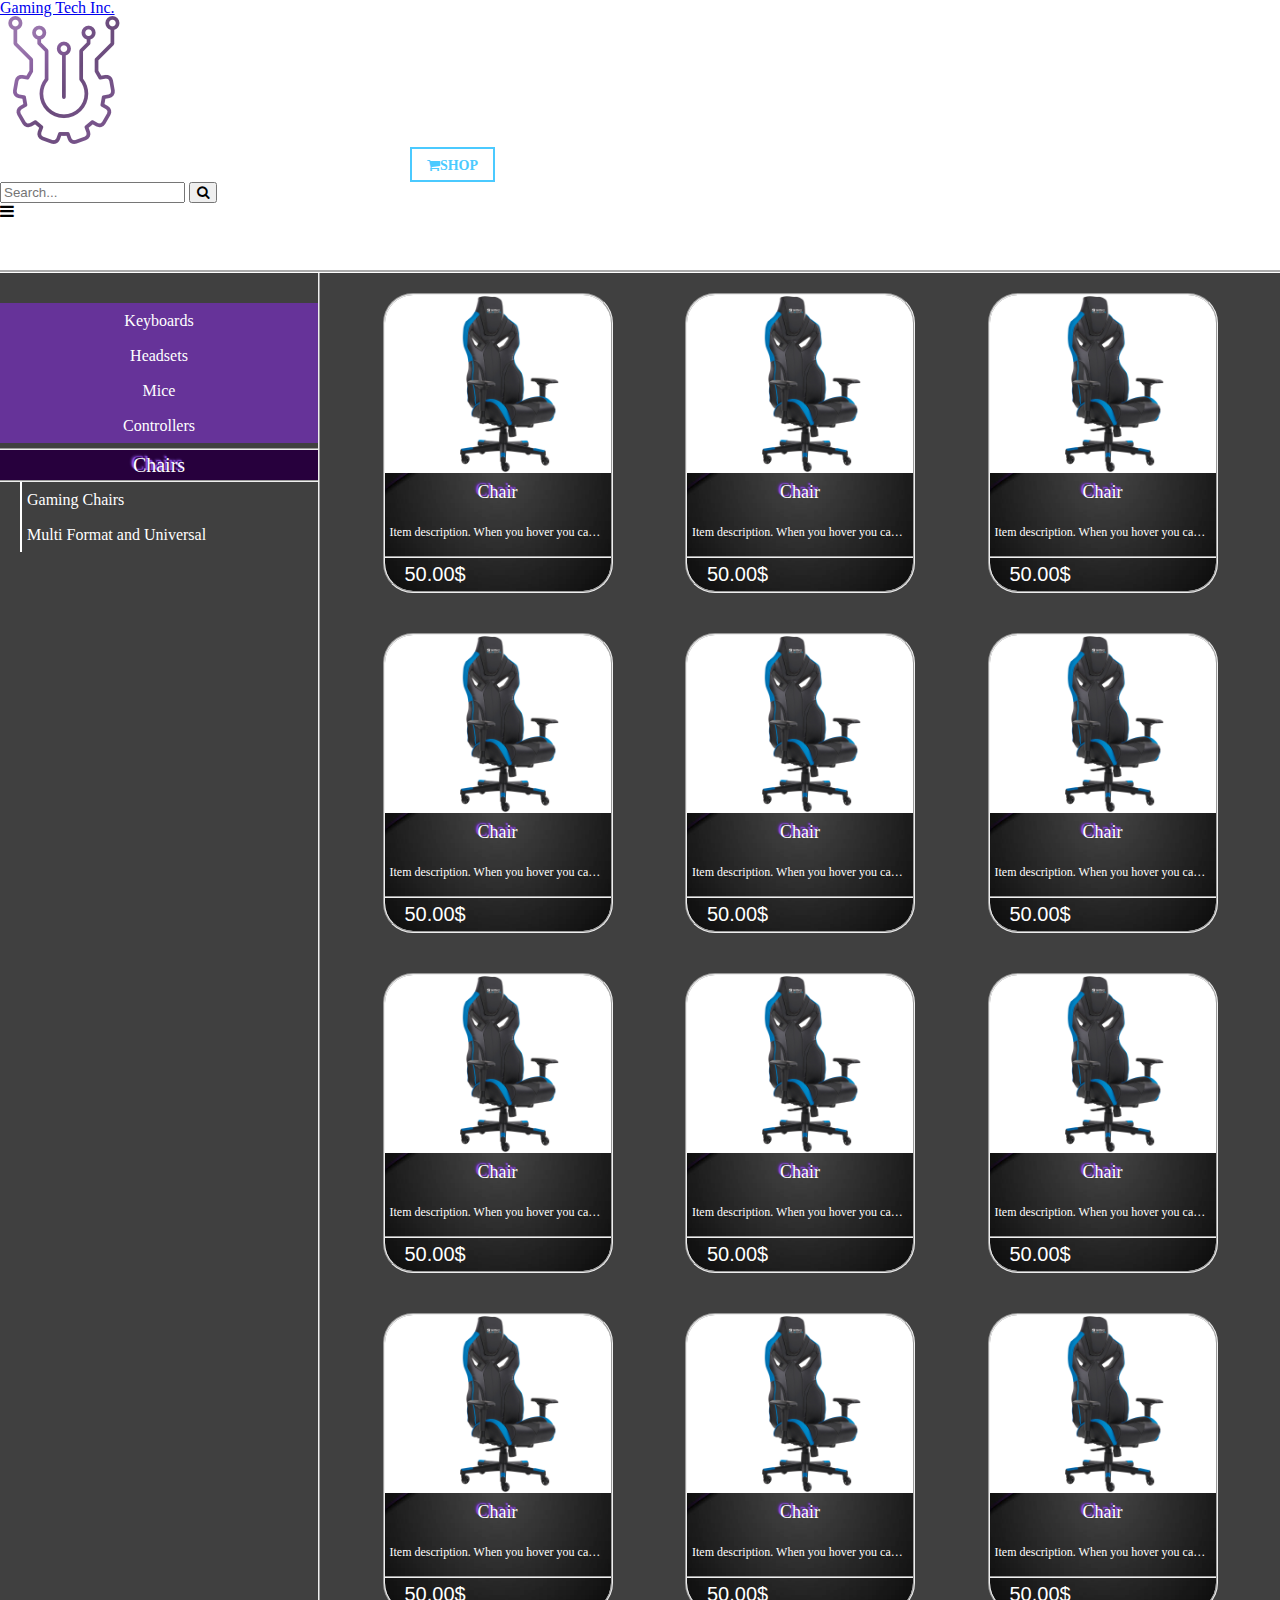
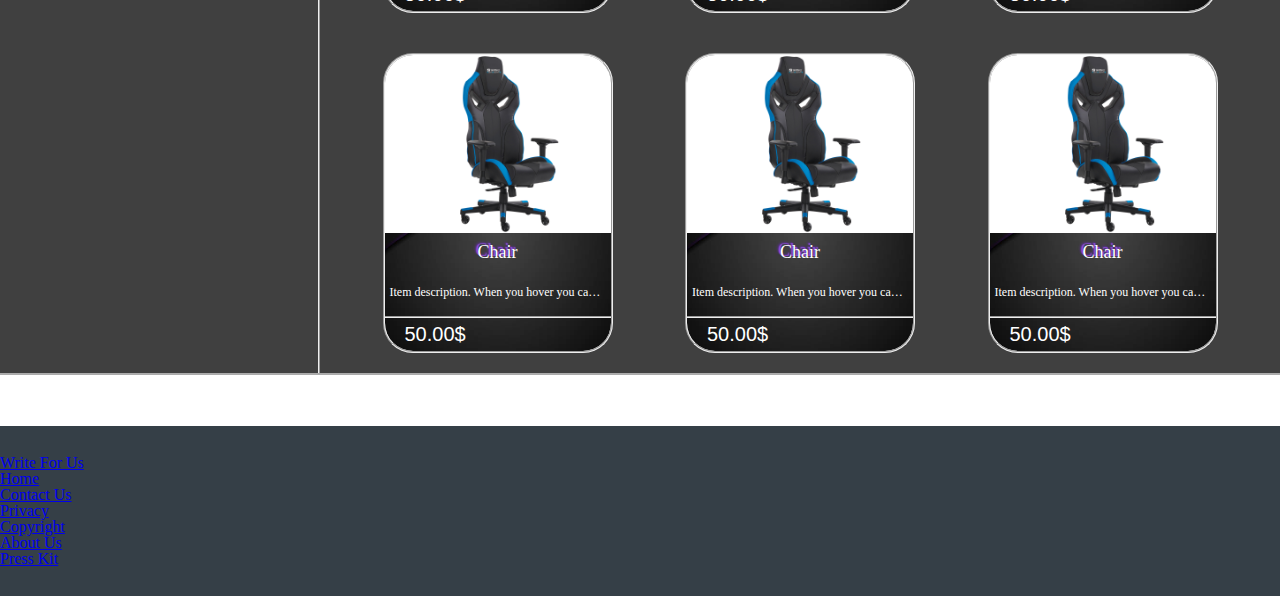
<file: shop/shop-chairs.html>
<!DOCTYPE html>
<html>
	<head>
		<meta charset="utf-8">
		<meta name="viewport" content="width=device-width, initial-scale=1">
		<title>GamingTech Inc. | Mice</title>

		<!-- Favicons -->

		<link rel="apple-touch-icon" sizes="57x57" href="../assets/img/favicon/apple-icon-57x57.png">
		<link rel="apple-touch-icon" sizes="60x60" href="../assets/img/favicon/apple-icon-60x60.png">
		<link rel="apple-touch-icon" sizes="72x72" href="../assets/img/favicon/apple-icon-72x72.png">
		<link rel="apple-touch-icon" sizes="76x76" href="../assets/img/favicon/apple-icon-76x76.png">
		<link rel="apple-touch-icon" sizes="114x114" href="../assets/img/favicon/apple-icon-114x114.png">
		<link rel="apple-touch-icon" sizes="120x120" href="../assets/img/favicon/apple-icon-120x120.png">
		<link rel="apple-touch-icon" sizes="144x144" href="../assets/img/favicon/apple-icon-144x144.png">
		<link rel="apple-touch-icon" sizes="152x152" href="../assets/img/favicon/apple-icon-152x152.png">
		<link rel="apple-touch-icon" sizes="180x180" href="../assets/img/favicon/apple-icon-180x180.png">
		<link rel="icon" type="image/png" sizes="192x192"  href="../assets/img/favicon/android-icon-192x192.png">
		<link rel="icon" type="image/png" sizes="32x32" href="../assets/img/favicon/favicon-32x32.png">
		<link rel="icon" type="image/png" sizes="96x96" href="../assets/img/favicon/favicon-96x96.png">
		<link rel="icon" type="image/png" sizes="16x16" href="../assets/img/favicon/favicon-16x16.png">
		<link rel="manifest" href="../assets/img/favicon/manifest.json">
		<meta name="msapplication-TileColor" content="#ffffff">
		<meta name="msapplication-TileImage" content="/ms-icon-144x144.png">
		<meta name="theme-color" content="#ffffff">

		<!-- CSS Styles -->
		<link rel="stylesheet" type="text/css" href="../assets/css/app.css">

		<!-- JavaScript -->
		<script type="text/javascript" src="../assets/js/nav-button.js"></script>
	</head>
	<body>
		<section class="header">
			<div class="col-lg-2 col-md-3 col-sm-12 logo">
				<a href="home.html">
					<h2>Gaming Tech Inc.</h2>
					<img src="../assets/img/logo.png">
				</a>
			</div>
			<div class="col-lg-7 col-sm-12 nav">
				<nav js-nav>
					<ul>				
						<li>
							<a href="../home.html">
								<span>
									<i class="fa fa-home fa-menu" aria-hidden="true"></i>Home
								</span>
							</a>
						</li>
						<li>
							<a href="../game-categories/action-games.html">
								<span>
									<i class="fa fa-gamepad fa-menu" aria-hidden="true"></i>Games
								</span>
							</a>
						</li>
						<li class="active">
							<span><span>
								<i class="fa fa-shopping-cart fa-menu" aria-hidden="true"></i>Shop
							</span></span>
						</li>
						<li>
							<a href="../tournament/tournament.html">
								<span>
									<i class="fa fa-trophy fa-menu" aria-hidden="true"></i>Tournaments</span>
								</a>
							</li>
						<li>
							<a href="/">
								<span>
									<i class="fa fa-question fa-menu" aria-hidden="true"></i>Q&As
								</span>
							</a>
						</li>
					</ul>
				</nav>
			</div>
			<div class="col-lg-3 col-sm-12 visible-sm col-xs-12 visible-xs search">
				<div class="search_bar">
					<form action="/" method="get">
						<input type="text" name="search_bar" placeholder="Search...">
							<button type="submit" name submit>
							<i class="fa fa-search" aria-hidden="true"></i>
						</button>
					</form>
				</div>
			</div>
			<div class="nav-button"><i class="fa fa-bars" aria-hidden="true"></i></div>
		</section>
		
		<section class="shop">
			<div class="items-cat">
				<div class="categories">
					<a href="shop-keyboards.html">
						<div class="main-category">Keyboards</div>
					</a>
					<div class="sub-cats">
                        <a href="sub-categories/keyboards/shop-gaming-keyboards.html">
                            <div class="sub-category">Gaming Keyboards</div>
                        </a>
                        <a href="sub-categories/keyboards/shop-logitech.html">
                            <div class="sub-category">Logitech Pro Series</div>
                        </a>
                    </div>
				</div>

				<div class="categories">
					<a href="shop-headsets.html">
						<div class="main-category">Headsets</div>
					</a>
					<div class="sub-cats">
						<a href="sub-categories/headsets/headphones.html">
							<div class="sub-category">Headphones</div>
						</a>
						<a href="sub-categories/headsets/headsets.html">
							<div class="sub-category">Headsets</div>
						</a>
					</div>
				</div>

				<div class="categories">
					<a href="shop-mice.html">
						<div class="main-category">Mice</div>
					</a>
					<div class="sub-cats">
						<a href="sub-categories/mice/shop-gaming-mice.html">
							<div class="sub-category">Gaming Mice</div>
						</a>
						<a href="sub-categories/mice/shop-logitech.html">
							<div class="sub-category">Logitech Pro series</div>
						</a>
					</div>
				</div>
				
				<div class="categories">
					<a href="shop-controllers.html">
						<div class="main-category">Controllers</div>
					</a>
					<div class="sub-cats">
						<a href="sub-categories/controllers/shop-pc-controllers.html">
							<div class="sub-category">PC Controllers</div>
						</a>
						<a href="sub-categories/controllers/shop-playstation-3.html">
							<div class="sub-category">PlayStation 3</div>
						</a>
						<a href="sub-categories/controllers/shop-playstation-4.html">
							<div class="sub-category">PlayStation 4</div>
						</a>
						<a href="sub-categories/controllers/shop-playstation-5.html">
							<div class="sub-category">PlayStation 5</div>
						</a>
						<a href="sub-categories/controllers/shop-xbox.html">
							<div class="sub-category">Xbox Series X</div>
						</a>
					</div>
				</div>

				<div class="categories active">
					<span>
                        <div class="main-category">Chairs</div>
                    </span>
                    <a href="sub-categories/chairs/shop-gaming-chairs.html">
                        <div class="sub-category">Gaming Chairs</div>
                    </a>
                    <a href="sub-categories/chairs/shop-multi-format.html">
                        <div class="sub-category">Multi Format and Universal</div>
                    </a>
				</div>
			</div>
			<div class="shop-items-layout">
				<div class="shop-container">
					<div class="shop-items chairs">
						<div class="item-box">
							<div class="item-img"></div>
							<div class="title">Chair</div>
							<div class="descr"><span>Item description. When you hover you can read the main description of the item.</span></div>
							<div class="price">50.00$</div>
						</div>
						<div class="item-box">
							<div class="item-img"></div>
							<div class="title">Chair</div>
							<div class="descr"><span>Item description. When you hover you can read the main description of the item.</span></div>
							<div class="price">50.00$</div>
						</div>
						<div class="item-box">
							<div class="item-img"></div>
							<div class="title">Chair</div>
							<div class="descr"><span>Item description. When you hover you can read the main description of the item.</span></div>
							<div class="price">50.00$</div>
						</div>
						<div class="item-box">
							<div class="item-img"></div>
							<div class="title">Chair</div>
							<div class="descr"><span>Item description. When you hover you can read the main description of the item.</span></div>
							<div class="price">50.00$</div>
						</div>
						<div class="item-box">
							<div class="item-img"></div>
							<div class="title">Chair</div>
							<div class="descr"><span>Item description. When you hover you can read the main description of the item.</span></div>
							<div class="price">50.00$</div>
						</div>
						<div class="item-box">
							<div class="item-img"></div>
							<div class="title">Chair</div>
							<div class="descr"><span>Item description. When you hover you can read the main description of the item.</span></div>
							<div class="price">50.00$</div>
						</div>
						<div class="item-box">
							<div class="item-img"></div>
							<div class="title">Chair</div>
							<div class="descr"><span>Item description. When you hover you can read the main description of the item.</span></div>
							<div class="price">50.00$</div>
						</div>
						<div class="item-box">
							<div class="item-img"></div>
							<div class="title">Chair</div>
							<div class="descr"><span>Item description. When you hover you can read the main description of the item.</span></div>
							<div class="price">50.00$</div>
						</div>
						<div class="item-box">
							<div class="item-img"></div>
							<div class="title">Chair</div>
							<div class="descr"><span>Item description. When you hover you can read the main description of the item.</span></div>
							<div class="price">50.00$</div>
						</div>
						<div class="item-box">
							<div class="item-img"></div>
							<div class="title">Chair</div>
							<div class="descr"><span>Item description. When you hover you can read the main description of the item.</span></div>
							<div class="price">50.00$</div>
						</div>
						<div class="item-box">
							<div class="item-img"></div>
							<div class="title">Chair</div>
							<div class="descr"><span>Item description. When you hover you can read the main description of the item.</span></div>
							<div class="price">50.00$</div>
						</div>
						<div class="item-box">
							<div class="item-img"></div>
							<div class="title">Chair</div>
							<div class="descr"><span>Item description. When you hover you can read the main description of the item.</span></div>
							<div class="price">50.00$</div>
						</div>
						<div class="item-box">
							<div class="item-img"></div>
							<div class="title">Chair</div>
							<div class="descr"><span>Item description. When you hover you can read the main description of the item.</span></div>
							<div class="price">50.00$</div>
						</div>
						<div class="item-box">
							<div class="item-img"></div>
							<div class="title">Chair</div>
							<div class="descr"><span>Item description. When you hover you can read the main description of the item.</span></div>
							<div class="price">50.00$</div>
						</div>
						<div class="item-box">
							<div class="item-img"></div>
							<div class="title">Chair</div>
							<div class="descr"><span>Item description. When you hover you can read the main description of the item.</span></div>
							<div class="price">50.00$</div>
						</div>
					</div>
				</div>
			</div>
		</section>

		<footer>
			<div class="footer-links">
				<ul>
					<li><a href="/"><span>Write For Us</span></a></li>
					<li><a href="/"><span>Home</span></a></li>
					<li><a href="/"><span>Contact Us</span></a></li>
					<li><a href="/"><span>Privacy</span></a></li>
					<li><a href="/"><span>Copyright</span></a></li>
					<li><a href="/"><span>About Us</span></a></li>
					<li><a href="/"><span>Press Kit</span></a></li>
				</ul>
			</div>
		</footer>
	</body>
</html>
</file>
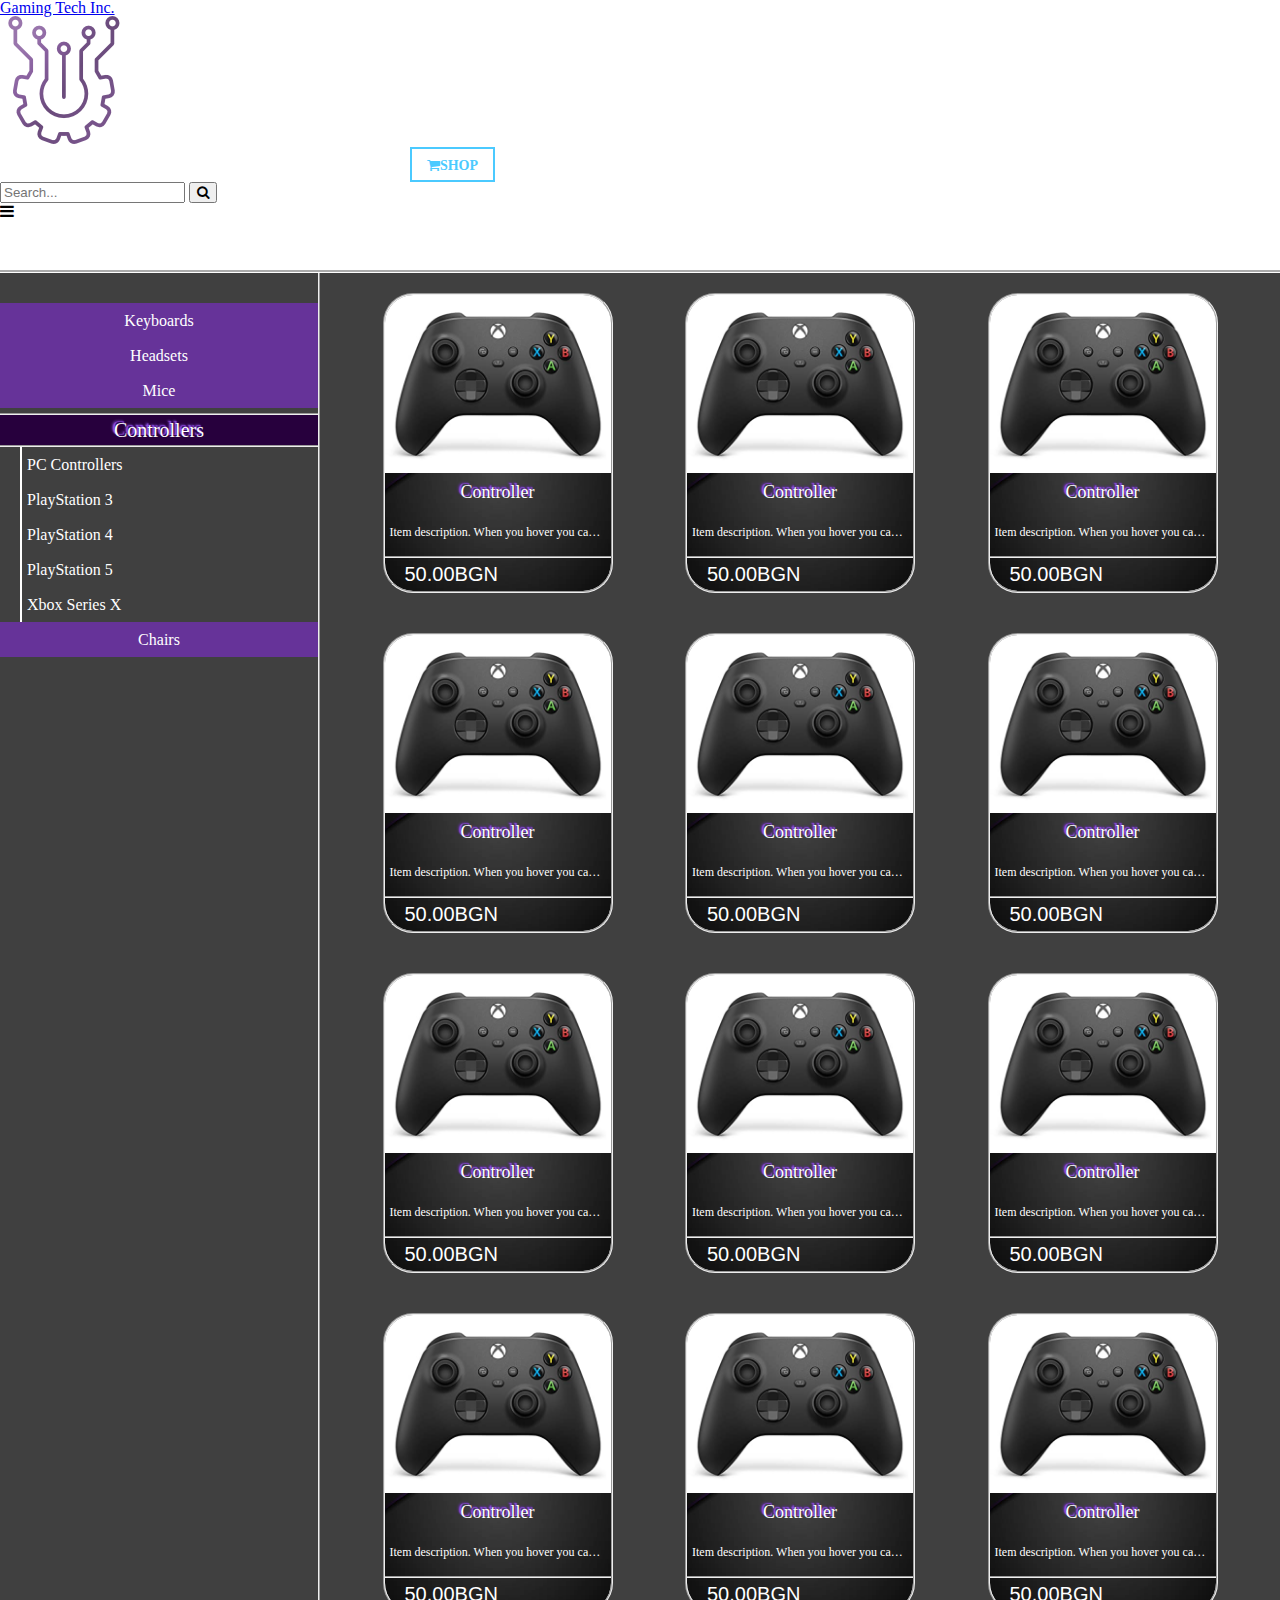
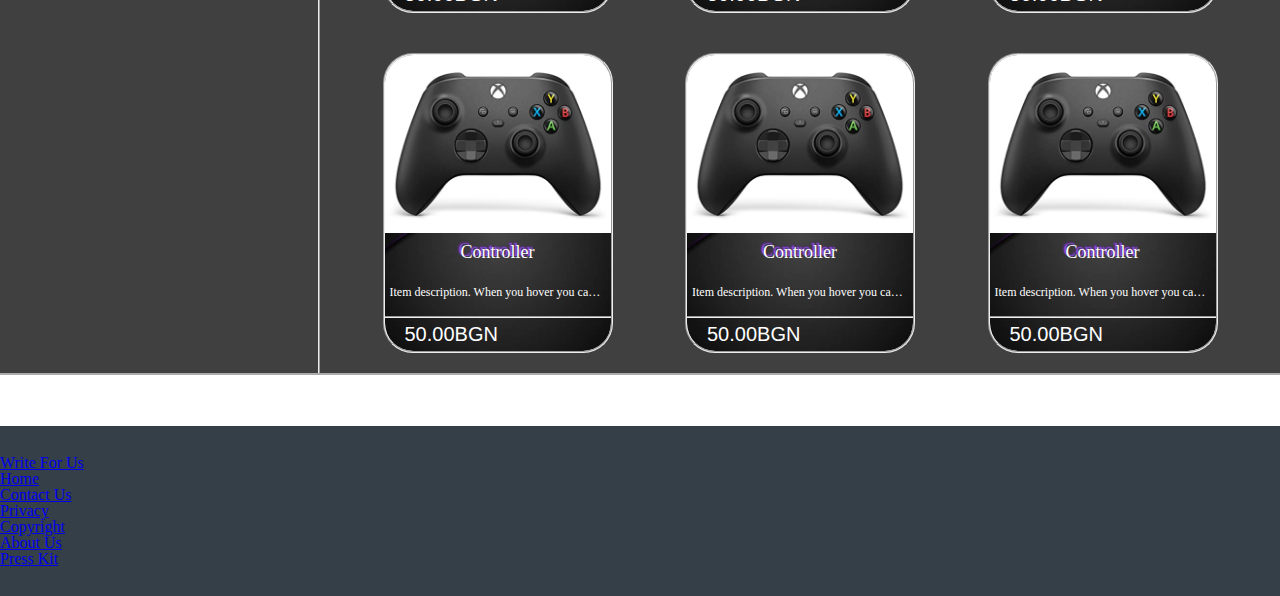
<file: shop/shop-controllers.html>
<!DOCTYPE html>
<html>
	<head>
		<meta charset="utf-8">
		<meta name="viewport" content="width=device-width, initial-scale=1">
		<title>GamingTech Inc. | Controllers</title>

		<!-- Favicons -->

		<link rel="apple-touch-icon" sizes="57x57" href="../assets/img/favicon/apple-icon-57x57.png">
		<link rel="apple-touch-icon" sizes="60x60" href="../assets/img/favicon/apple-icon-60x60.png">
		<link rel="apple-touch-icon" sizes="72x72" href="../assets/img/favicon/apple-icon-72x72.png">
		<link rel="apple-touch-icon" sizes="76x76" href="../assets/img/favicon/apple-icon-76x76.png">
		<link rel="apple-touch-icon" sizes="114x114" href="../assets/img/favicon/apple-icon-114x114.png">
		<link rel="apple-touch-icon" sizes="120x120" href="../assets/img/favicon/apple-icon-120x120.png">
		<link rel="apple-touch-icon" sizes="144x144" href="../assets/img/favicon/apple-icon-144x144.png">
		<link rel="apple-touch-icon" sizes="152x152" href="../assets/img/favicon/apple-icon-152x152.png">
		<link rel="apple-touch-icon" sizes="180x180" href="../assets/img/favicon/apple-icon-180x180.png">
		<link rel="icon" type="image/png" sizes="192x192"  href="../assets/img/favicon/android-icon-192x192.png">
		<link rel="icon" type="image/png" sizes="32x32" href="../assets/img/favicon/favicon-32x32.png">
		<link rel="icon" type="image/png" sizes="96x96" href="../assets/img/favicon/favicon-96x96.png">
		<link rel="icon" type="image/png" sizes="16x16" href="../assets/img/favicon/favicon-16x16.png">
		<link rel="manifest" href="../assets/img/favicon/manifest.json">
		<meta name="msapplication-TileColor" content="#ffffff">
		<meta name="msapplication-TileImage" content="/ms-icon-144x144.png">
		<meta name="theme-color" content="#ffffff">

		<!-- CSS Styles -->
		<link rel="stylesheet" type="text/css" href="../assets/css/app.css">

		<!-- JavaScript -->
		<script type="text/javascript" src="../assets/js/nav-button.js"></script>
	</head>
	<body>
		<section class="header">
			<div class="col-lg-2 col-md-3 col-sm-12 logo">
				<a href="home.html">
					<h2>Gaming Tech Inc.</h2>
					<img src="../assets/img/logo.png">
				</a>
			</div>
			<div class="col-lg-7 col-sm-12 nav">
				<nav js-nav>
					<ul>				
						<li>
							<a href="../home.html">
								<span>
									<i class="fa fa-home fa-menu" aria-hidden="true"></i>Home
								</span>
							</a>
						</li>
						<li>
							<a href="../game-categories/action-games.html">
								<span>
									<i class="fa fa-gamepad fa-menu" aria-hidden="true"></i>Games
								</span>
							</a>
						</li>
						<li class="active">
							<span><span>
								<i class="fa fa-shopping-cart fa-menu" aria-hidden="true"></i>Shop
							</span></span>
						</li>
						<li>
							<a href="../tournament/tournament.html">
								<span>
									<i class="fa fa-trophy fa-menu" aria-hidden="true"></i>Tournaments</span>
								</a>
							</li>
						<li>
							<a href="/">
								<span>
									<i class="fa fa-question fa-menu" aria-hidden="true"></i>Q&As
								</span>
							</a>
						</li>
					</ul>
				</nav>
			</div>
			<div class="col-lg-3 col-sm-12 visible-sm col-xs-12 visible-xs search">
				<div class="search_bar">
					<form action="/" method="get">
						<input type="text" name="search_bar" placeholder="Search...">
							<button type="submit" name submit>
							<i class="fa fa-search" aria-hidden="true"></i>
						</button>
					</form>
				</div>
			</div>
			<div class="nav-button"><i class="fa fa-bars" aria-hidden="true"></i></div>
		</section>
		
		<section class="shop">
			<div class="items-cat">
				<div class="categories">
					<a href="shop-keyboards.html">
						<div class="main-category">Keyboards</div>
					</a>
					<div class="sub-cats">
                        <a href="sub-categories/keyboards/shop-gaming-keyboards.html">
                            <div class="sub-category">Gaming Keyboards</div>
                        </a>
                        <a href="sub-categories/keyboards/shop-logitech.html">
                            <div class="sub-category">Logitech Pro Series</div>
                        </a>
                    </div>
				</div>

				<div class="categories">
					<a href="shop-headsets.html">
						<div class="main-category">Headsets</div>
					</a>
					<div class="sub-cats">
						<a href="sub-categories/headsets/headphones.html">
							<div class="sub-category">Headphones</div>
						</a>
						<a href="sub-categories/headsets/headsets.html">
							<div class="sub-category">Headsets</div>
						</a>
					</div>
				</div>

				<div class="categories">
					<a href="shop-mice.html">
						<div class="main-category">Mice</div>
					</a>
					<div class="sub-cats">
						<a href="sub-categories/mice/shop-gaming-mice.html">
							<div class="sub-category">Gaming Mice</div>
						</a>
						<a href="sub-categories/mice/shop-logitech.html">
							<div class="sub-category">Logitech Pro series</div>
						</a>
					</div>
				</div>
				
				<div class="categories active">
                    <span>
                        <div class="main-category">Controllers</div>
                    </span>
                    <a href="sub-categories/controllers/shop-pc-controllers.html">
                        <div class="sub-category">PC Controllers</div>
                    </a>
                    <a href="sub-categories/controllers/shop-playstation-3.html">
                        <div class="sub-category">PlayStation 3</div>
                    </a>
                    <a href="sub-categories/controllers/shop-playstation-4.html">
                        <div class="sub-category">PlayStation 4</div>
                    </a>
                    <a href="sub-categories/controllers/shop-playstation-5.html">
                        <div class="sub-category">PlayStation 5</div>
                    </a>
                    <a href="sub-categories/controllers/shop-xbox.html">
                        <div class="sub-category">Xbox Series X</div>
                    </a>
				</div>

				<div class="categories">
					<a href="shop-chairs.html">
						<div class="main-category">Chairs</div>
					</a>
					<div class="sub-cats">
						<a href="sub-categories/chairs/shop-gaming-chairs.html">
							<div class="sub-category">Gaming Chairs</div>
						</a>
						<a href="sub-categories/chairs/shop-multi-format.html">
							<div class="sub-category">Multi Format and Universal</div>
						</a>
					</div>
				</div>
			</div>
			<div class="shop-items-layout">
				<div class="shop-container">
					<div class="shop-items controllers">
						<div class="item-box">
							<div class="item-img"></div>
							<div class="title">Controller</div>
							<div class="descr"><span>Item description. When you hover you can read the main description of the item.</span></div>
							<div class="price">50.00BGN</div>
						</div>
						<div class="item-box">
							<div class="item-img"></div>
							<div class="title">Controller</div>
							<div class="descr"><span>Item description. When you hover you can read the main description of the item.</span></div>
							<div class="price">50.00BGN</div>
						</div>
						<div class="item-box">
							<div class="item-img"></div>
							<div class="title">Controller</div>
							<div class="descr"><span>Item description. When you hover you can read the main description of the item.</span></div>
							<div class="price">50.00BGN</div>
						</div>
						<div class="item-box">
							<div class="item-img"></div>
							<div class="title">Controller</div>
							<div class="descr"><span>Item description. When you hover you can read the main description of the item.</span></div>
							<div class="price">50.00BGN</div>
						</div>
						<div class="item-box">
							<div class="item-img"></div>
							<div class="title">Controller</div>
							<div class="descr"><span>Item description. When you hover you can read the main description of the item.</span></div>
							<div class="price">50.00BGN</div>
						</div>
						<div class="item-box">
							<div class="item-img"></div>
							<div class="title">Controller</div>
							<div class="descr"><span>Item description. When you hover you can read the main description of the item.</span></div>
							<div class="price">50.00BGN</div>
						</div>
						<div class="item-box">
							<div class="item-img"></div>
							<div class="title">Controller</div>
							<div class="descr"><span>Item description. When you hover you can read the main description of the item.</span></div>
							<div class="price">50.00BGN</div>
						</div>
						<div class="item-box">
							<div class="item-img"></div>
							<div class="title">Controller</div>
							<div class="descr"><span>Item description. When you hover you can read the main description of the item.</span></div>
							<div class="price">50.00BGN</div>
						</div>
						<div class="item-box">
							<div class="item-img"></div>
							<div class="title">Controller</div>
							<div class="descr"><span>Item description. When you hover you can read the main description of the item.</span></div>
							<div class="price">50.00BGN</div>
						</div>
						<div class="item-box">
							<div class="item-img"></div>
							<div class="title">Controller</div>
							<div class="descr"><span>Item description. When you hover you can read the main description of the item.</span></div>
							<div class="price">50.00BGN</div>
						</div>
						<div class="item-box">
							<div class="item-img"></div>
							<div class="title">Controller</div>
							<div class="descr"><span>Item description. When you hover you can read the main description of the item.</span></div>
							<div class="price">50.00BGN</div>
						</div>
						<div class="item-box">
							<div class="item-img"></div>
							<div class="title">Controller</div>
							<div class="descr"><span>Item description. When you hover you can read the main description of the item.</span></div>
							<div class="price">50.00BGN</div>
						</div>
						<div class="item-box">
							<div class="item-img"></div>
							<div class="title">Controller</div>
							<div class="descr"><span>Item description. When you hover you can read the main description of the item.</span></div>
							<div class="price">50.00BGN</div>
						</div>
						<div class="item-box">
							<div class="item-img"></div>
							<div class="title">Controller</div>
							<div class="descr"><span>Item description. When you hover you can read the main description of the item.</span></div>
							<div class="price">50.00BGN</div>
						</div>
						<div class="item-box">
							<div class="item-img"></div>
							<div class="title">Controller</div>
							<div class="descr"><span>Item description. When you hover you can read the main description of the item.</span></div>
							<div class="price">50.00BGN</div>
						</div>
					</div>
				</div>
			</div>
		</section>

		<footer>
			<div class="footer-links">
				<ul>
					<li><a href="/"><span>Write For Us</span></a></li>
					<li><a href="/"><span>Home</span></a></li>
					<li><a href="/"><span>Contact Us</span></a></li>
					<li><a href="/"><span>Privacy</span></a></li>
					<li><a href="/"><span>Copyright</span></a></li>
					<li><a href="/"><span>About Us</span></a></li>
					<li><a href="/"><span>Press Kit</span></a></li>
				</ul>
			</div>
		</footer>
	</body>
</html>
</file>
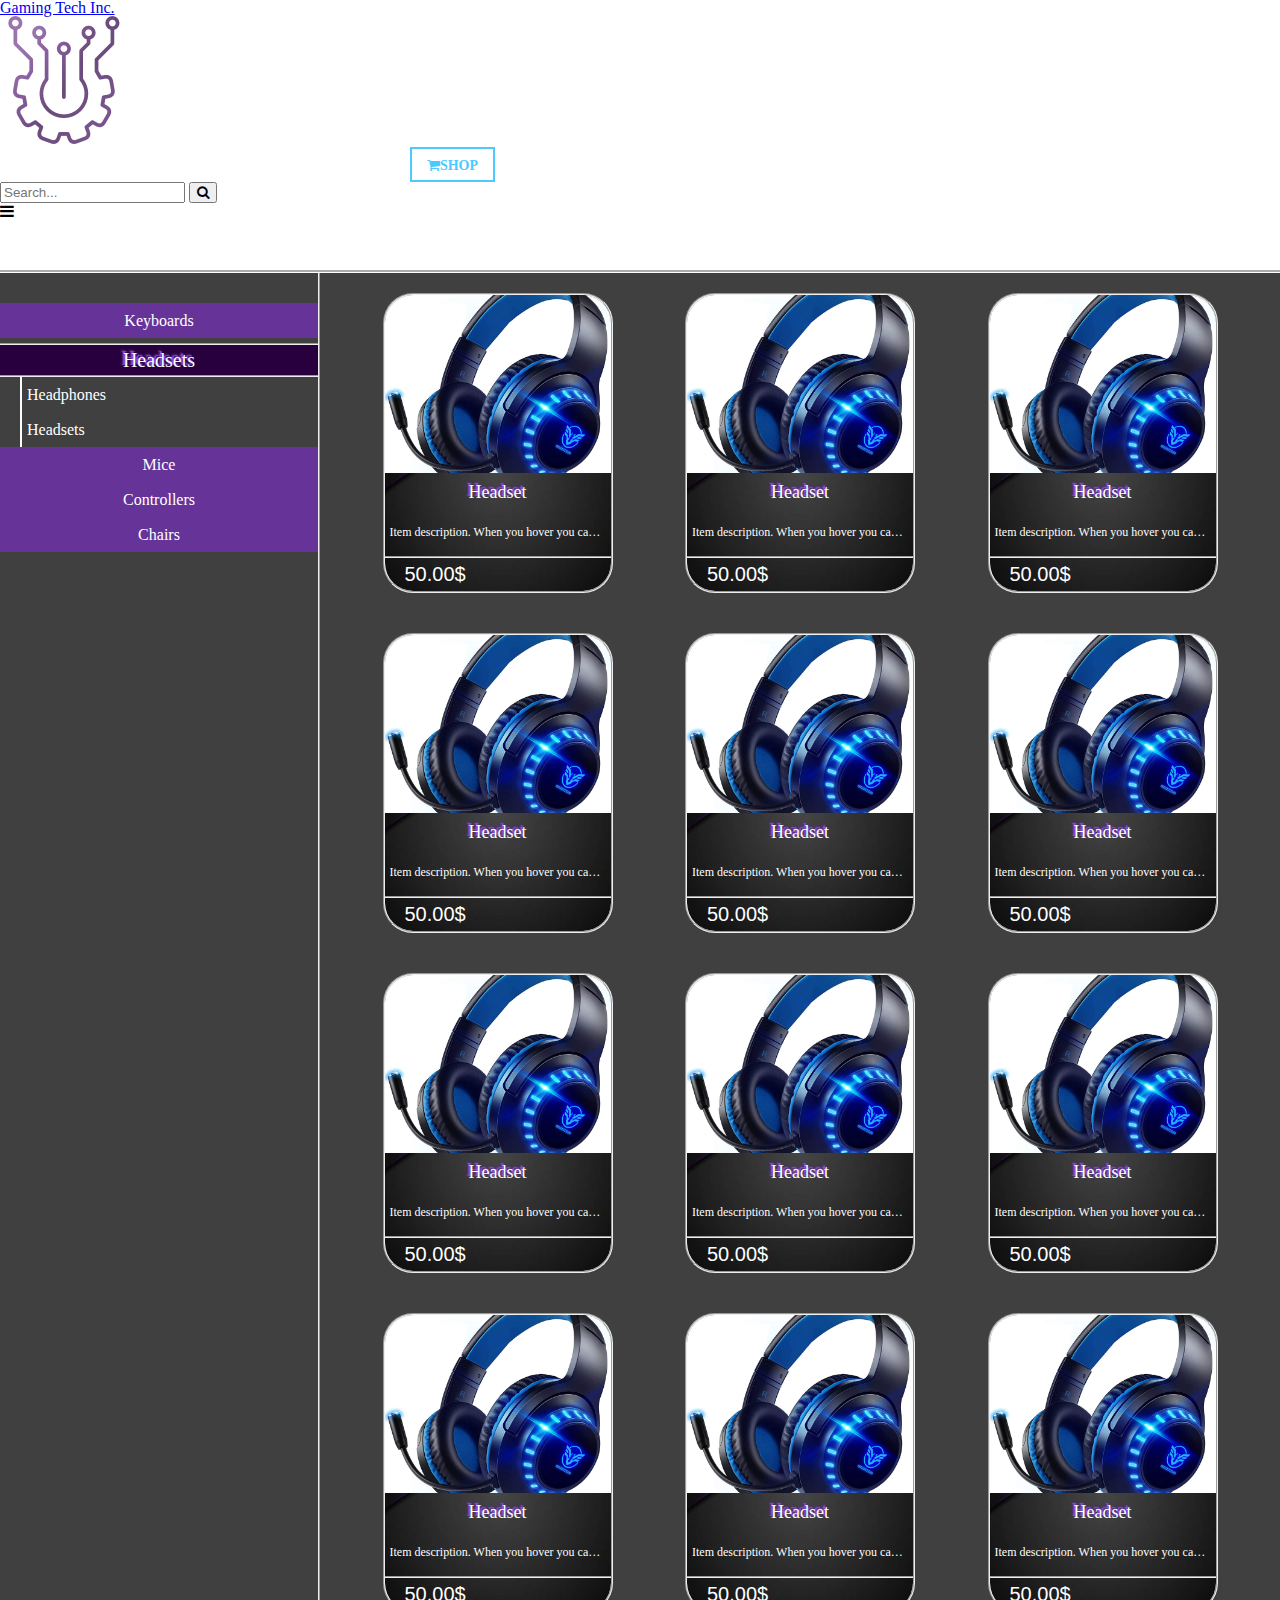
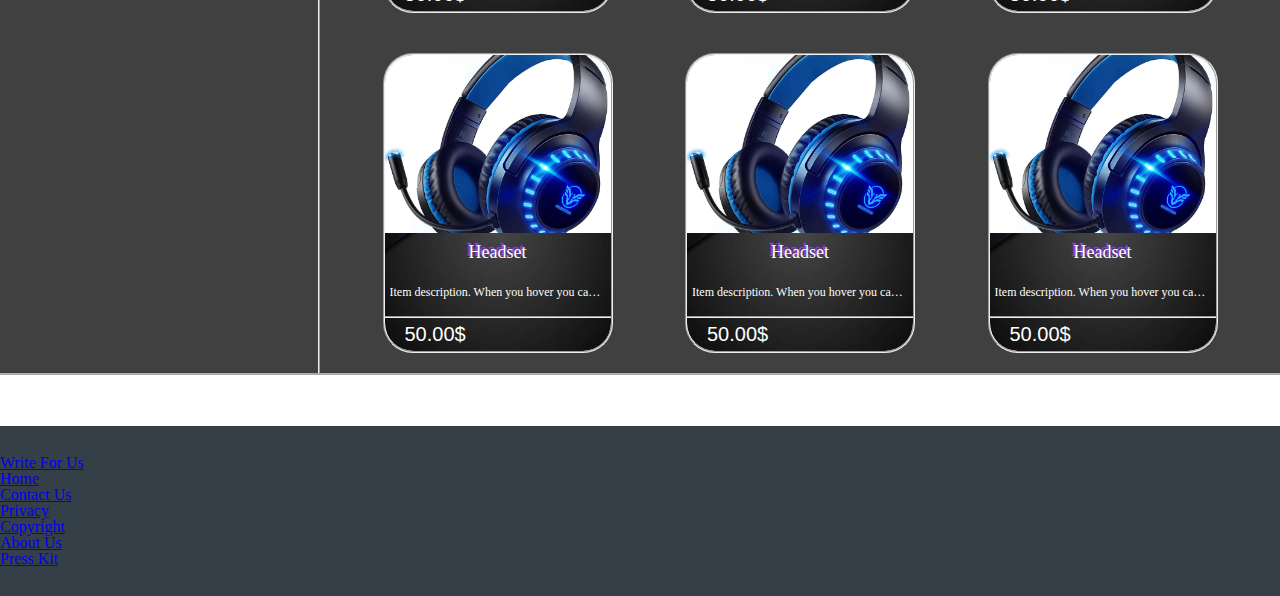
<file: shop/shop-headsets.html>
<!DOCTYPE html>
<html>
	<head>
		<meta charset="utf-8">
		<meta name="viewport" content="width=device-width, initial-scale=1">
		<title>GamingTech Inc. | Headsets</title>

		<!-- Favicons -->

		<link rel="apple-touch-icon" sizes="57x57" href="../assets/img/favicon/apple-icon-57x57.png">
		<link rel="apple-touch-icon" sizes="60x60" href="../assets/img/favicon/apple-icon-60x60.png">
		<link rel="apple-touch-icon" sizes="72x72" href="../assets/img/favicon/apple-icon-72x72.png">
		<link rel="apple-touch-icon" sizes="76x76" href="../assets/img/favicon/apple-icon-76x76.png">
		<link rel="apple-touch-icon" sizes="114x114" href="../assets/img/favicon/apple-icon-114x114.png">
		<link rel="apple-touch-icon" sizes="120x120" href="../assets/img/favicon/apple-icon-120x120.png">
		<link rel="apple-touch-icon" sizes="144x144" href="../assets/img/favicon/apple-icon-144x144.png">
		<link rel="apple-touch-icon" sizes="152x152" href="../assets/img/favicon/apple-icon-152x152.png">
		<link rel="apple-touch-icon" sizes="180x180" href="../assets/img/favicon/apple-icon-180x180.png">
		<link rel="icon" type="image/png" sizes="192x192"  href="../assets/img/favicon/android-icon-192x192.png">
		<link rel="icon" type="image/png" sizes="32x32" href="../assets/img/favicon/favicon-32x32.png">
		<link rel="icon" type="image/png" sizes="96x96" href="../assets/img/favicon/favicon-96x96.png">
		<link rel="icon" type="image/png" sizes="16x16" href="../assets/img/favicon/favicon-16x16.png">
		<link rel="manifest" href="../assets/img/favicon/manifest.json">
		<meta name="msapplication-TileColor" content="#ffffff">
		<meta name="msapplication-TileImage" content="/ms-icon-144x144.png">
		<meta name="theme-color" content="#ffffff">

		<!-- CSS Styles -->
		<link rel="stylesheet" type="text/css" href="../assets/css/app.css">

		<!-- JavaScript -->
		<script type="text/javascript" src="../assets/js/nav-button.js"></script>
	</head>
	<body>
		<section class="header">
			<div class="col-lg-2 col-md-3 col-sm-12 logo">
				<a href="home.html">
					<h2>Gaming Tech Inc.</h2>
					<img src="../assets/img/logo.png">
				</a>
			</div>
			<div class="col-lg-7 col-sm-12 nav">
				<nav js-nav>
					<ul>				
						<li>
							<a href="../home.html">
								<span>
									<i class="fa fa-home fa-menu" aria-hidden="true"></i>Home
								</span>
							</a>
						</li>
						<li>
							<a href="../game-categories/action-games.html">
								<span>
									<i class="fa fa-gamepad fa-menu" aria-hidden="true"></i>Games
								</span>
							</a>
						</li>
						<li class="active">
							<span><span>
								<i class="fa fa-shopping-cart fa-menu" aria-hidden="true"></i>Shop
							</span></span>
						</li>
						<li>
							<a href="../tournament/tournament.html">
								<span>
									<i class="fa fa-trophy fa-menu" aria-hidden="true"></i>Tournaments</span>
								</a>
							</li>
						<li>
							<a href="/">
								<span>
									<i class="fa fa-question fa-menu" aria-hidden="true"></i>Q&As
								</span>
							</a>
						</li>
					</ul>
				</nav>
			</div>
			<div class="col-lg-3 col-sm-12 visible-sm col-xs-12 visible-xs search">
				<div class="search_bar">
					<form action="/" method="get">
						<input type="text" name="search_bar" placeholder="Search...">
							<button type="submit" name submit>
							<i class="fa fa-search" aria-hidden="true"></i>
						</button>
					</form>
				</div>
			</div>
			<div class="nav-button"><i class="fa fa-bars" aria-hidden="true"></i></div>
		</section>
		
		<section class="shop">
			<div class="items-cat">
				<div class="categories">
					<a href="shop-keyboards.html">
						<div class="main-category">Keyboards</div>
					</a>
					<div class="sub-cats">
                        <a href="sub-categories/keyboards/shop-gaming-keyboards.html">
                            <div class="sub-category">Gaming Keyboards</div>
                        </a>
                        <a href="sub-categories/keyboards/shop-logitech.html">
                            <div class="sub-category">Logitech Pro Series</div>
                        </a>
                    </div>
				</div>

				<div class="categories active">						
                        <span>
                            <div class="main-category">Headsets</div>
                        </span>
					<a href="sub-categories/headsets/headphones.html">
						<div class="sub-category">Headphones</div>
					</a>
					<a href="sub-categories/headsets/headsets.html">
						<div class="sub-category">Headsets</div>
					</a>
				</div>

				<div class="categories">
					<a href="shop-mice.html">
						<div class="main-category">Mice</div>
					</a>
					<div class="sub-cats">
						<a href="sub-categories/mice/shop-gaming-mice.html">
							<div class="sub-category">Gaming Mice</div>
						</a>
						<a href="sub-categories/mice/shop-logitech.html">
							<div class="sub-category">Logitech Pro series</div>
						</a>
					</div>
				</div>
				
				<div class="categories">
					<a href="shop-controllers.html">
						<div class="main-category">Controllers</div>
					</a>
					<div class="sub-cats">
						<a href="sub-categories/controllers/shop-pc-controllers.html">
							<div class="sub-category">PC Controllers</div>
						</a>
						<a href="sub-categories/controllers/shop-playstation-3.html">
							<div class="sub-category">PlayStation 3</div>
						</a>
						<a href="sub-categories/controllers/shop-playstation-4.html">
							<div class="sub-category">PlayStation 4</div>
						</a>
						<a href="sub-categories/controllers/shop-playstation-5.html">
							<div class="sub-category">PlayStation 5</div>
						</a>
						<a href="sub-categories/controllers/shop-xbox.html">
							<div class="sub-category">Xbox Series X</div>
						</a>
					</div>
				</div>

				<div class="categories">
					<a href="shop-chairs.html">
						<div class="main-category">Chairs</div>
					</a>
					<div class="sub-cats">
						<a href="sub-categories/chairs/shop-gaming-chairs.html">
							<div class="sub-category">Gaming Chairs</div>
						</a>
						<a href="sub-categories/chairs/shop-multi-format.html">
							<div class="sub-category">Multi Format and Universal</div>
						</a>
					</div>
				</div>
			</div>
			<div class="shop-items-layout">
				<div class="shop-container">
					<div class="shop-items headsets">
						<div class="item-box">
							<div class="item-img"></div>
							<div class="title">Headset</div>
							<div class="descr"><span>Item description. When you hover you can read the main description of the item.</span></div>
							<div class="price">50.00$</div>
						</div>
						<div class="item-box">
							<div class="item-img"></div>
							<div class="title">Headset</div>
							<div class="descr"><span>Item description. When you hover you can read the main description of the item.</span></div>
							<div class="price">50.00$</div>
						</div>
						<div class="item-box">
							<div class="item-img"></div>
							<div class="title">Headset</div>
							<div class="descr"><span>Item description. When you hover you can read the main description of the item.</span></div>
							<div class="price">50.00$</div>
						</div>
						<div class="item-box">
							<div class="item-img"></div>
							<div class="title">Headset</div>
							<div class="descr"><span>Item description. When you hover you can read the main description of the item.</span></div>
							<div class="price">50.00$</div>
						</div>
						<div class="item-box">
							<div class="item-img"></div>
							<div class="title">Headset</div>
							<div class="descr"><span>Item description. When you hover you can read the main description of the item.</span></div>
							<div class="price">50.00$</div>
						</div>
						<div class="item-box">
							<div class="item-img"></div>
							<div class="title">Headset</div>
							<div class="descr"><span>Item description. When you hover you can read the main description of the item.</span></div>
							<div class="price">50.00$</div>
						</div>
						<div class="item-box">
							<div class="item-img"></div>
							<div class="title">Headset</div>
							<div class="descr"><span>Item description. When you hover you can read the main description of the item.</span></div>
							<div class="price">50.00$</div>
						</div>
						<div class="item-box">
							<div class="item-img"></div>
							<div class="title">Headset</div>
							<div class="descr"><span>Item description. When you hover you can read the main description of the item.</span></div>
							<div class="price">50.00$</div>
						</div>
						<div class="item-box">
							<div class="item-img"></div>
							<div class="title">Headset</div>
							<div class="descr"><span>Item description. When you hover you can read the main description of the item.</span></div>
							<div class="price">50.00$</div>
						</div>
						<div class="item-box">
							<div class="item-img"></div>
							<div class="title">Headset</div>
							<div class="descr"><span>Item description. When you hover you can read the main description of the item.</span></div>
							<div class="price">50.00$</div>
						</div>
						<div class="item-box">
							<div class="item-img"></div>
							<div class="title">Headset</div>
							<div class="descr"><span>Item description. When you hover you can read the main description of the item.</span></div>
							<div class="price">50.00$</div>
						</div>
						<div class="item-box">
							<div class="item-img"></div>
							<div class="title">Headset</div>
							<div class="descr"><span>Item description. When you hover you can read the main description of the item.</span></div>
							<div class="price">50.00$</div>
						</div>
						<div class="item-box">
							<div class="item-img"></div>
							<div class="title">Headset</div>
							<div class="descr"><span>Item description. When you hover you can read the main description of the item.</span></div>
							<div class="price">50.00$</div>
						</div>
						<div class="item-box">
							<div class="item-img"></div>
							<div class="title">Headset</div>
							<div class="descr"><span>Item description. When you hover you can read the main description of the item.</span></div>
							<div class="price">50.00$</div>
						</div>
						<div class="item-box">
							<div class="item-img"></div>
							<div class="title">Headset</div>
							<div class="descr"><span>Item description. When you hover you can read the main description of the item.</span></div>
							<div class="price">50.00$</div>
						</div>
					</div>
				</div>
			</div>
		</section>

		<footer>
			<div class="footer-links">
				<ul>
					<li><a href="/"><span>Write For Us</span></a></li>
					<li><a href="/"><span>Home</span></a></li>
					<li><a href="/"><span>Contact Us</span></a></li>
					<li><a href="/"><span>Privacy</span></a></li>
					<li><a href="/"><span>Copyright</span></a></li>
					<li><a href="/"><span>About Us</span></a></li>
					<li><a href="/"><span>Press Kit</span></a></li>
				</ul>
			</div>
		</footer>
	</body>
</html>
</file>
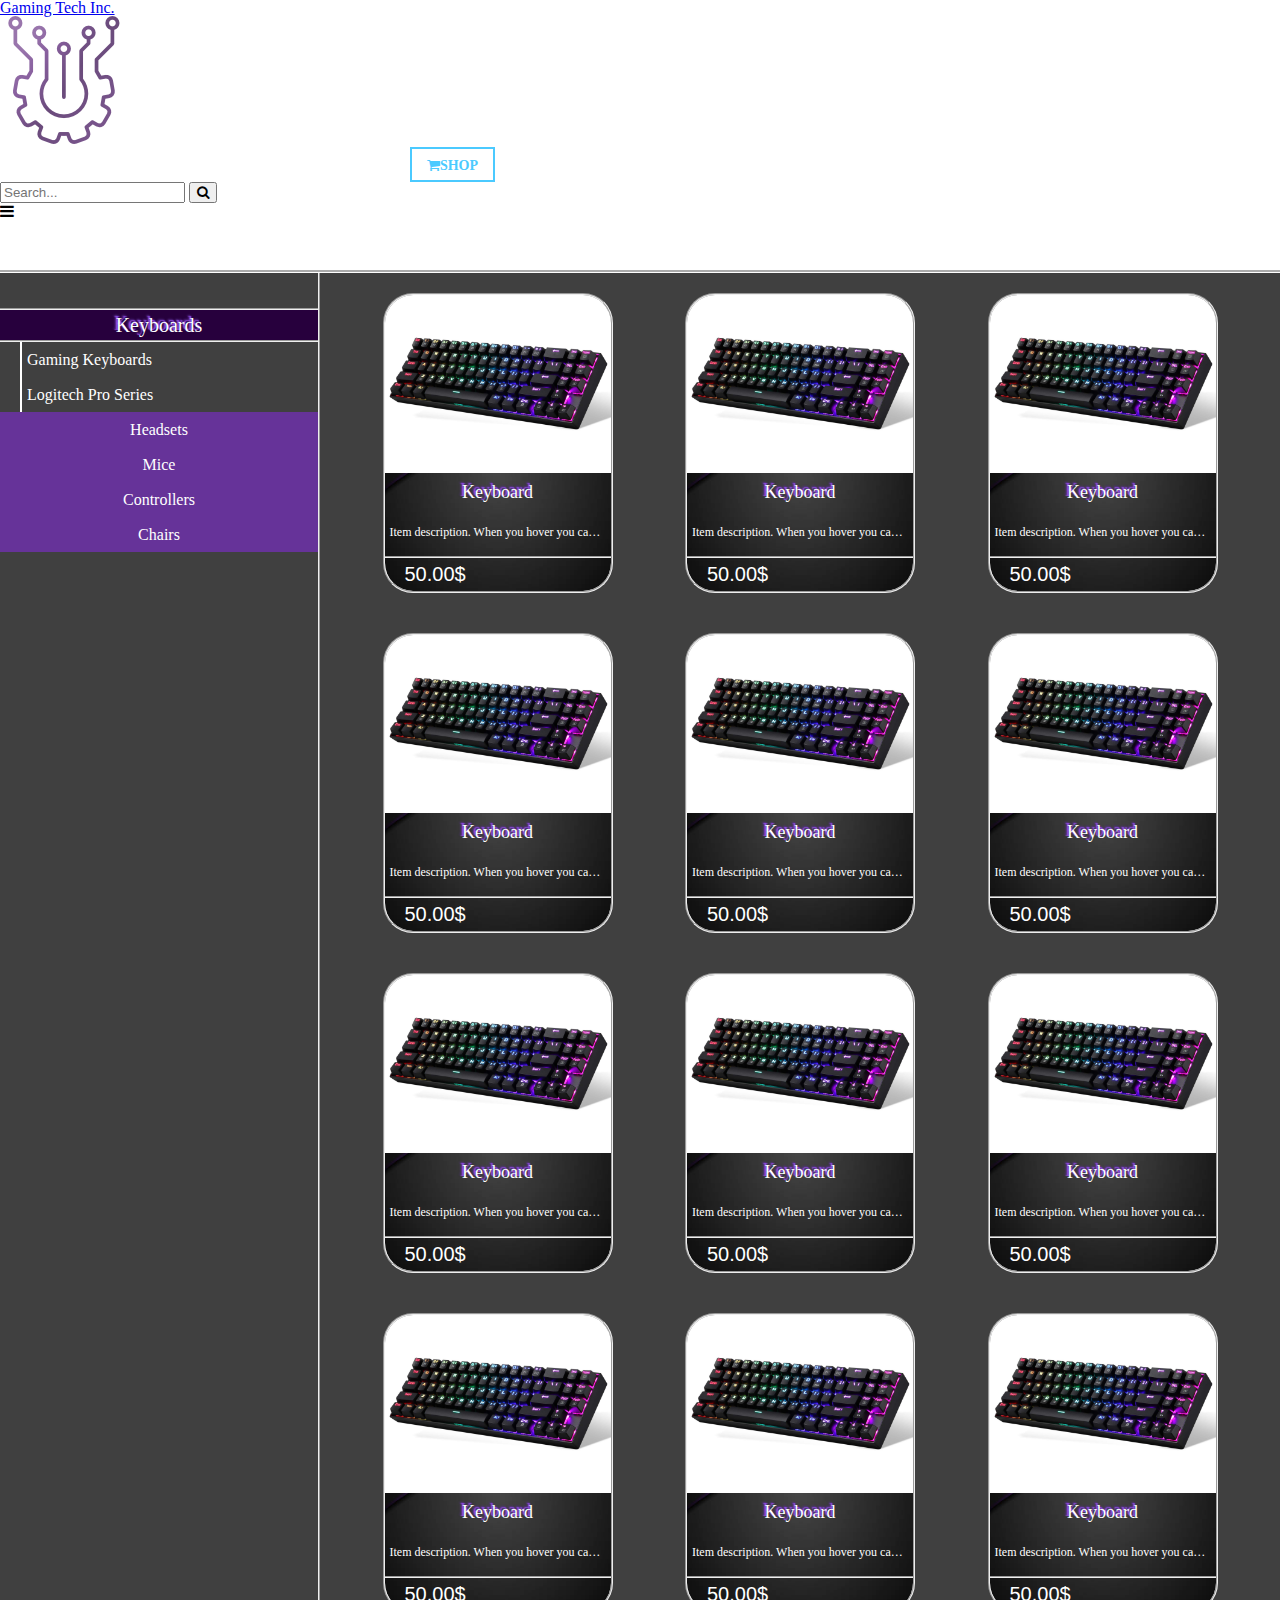
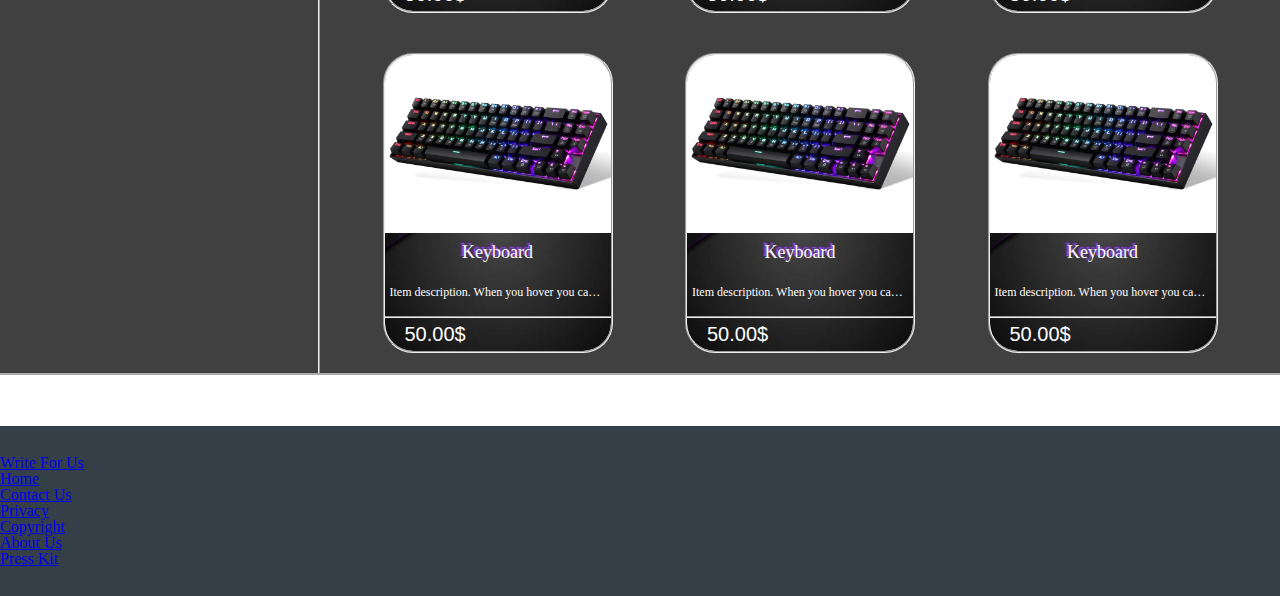
<file: shop/shop-keyboards.html>
<!DOCTYPE html>
<html>
	<head>
		<meta charset="utf-8">
		<meta name="viewport" content="width=device-width, initial-scale=1">
		<title>GamingTech Inc. | Keyboards</title>

		<!-- Favicons -->

		<link rel="apple-touch-icon" sizes="57x57" href="../assets/img/favicon/apple-icon-57x57.png">
		<link rel="apple-touch-icon" sizes="60x60" href="../assets/img/favicon/apple-icon-60x60.png">
		<link rel="apple-touch-icon" sizes="72x72" href="../assets/img/favicon/apple-icon-72x72.png">
		<link rel="apple-touch-icon" sizes="76x76" href="../assets/img/favicon/apple-icon-76x76.png">
		<link rel="apple-touch-icon" sizes="114x114" href="../assets/img/favicon/apple-icon-114x114.png">
		<link rel="apple-touch-icon" sizes="120x120" href="../assets/img/favicon/apple-icon-120x120.png">
		<link rel="apple-touch-icon" sizes="144x144" href="../assets/img/favicon/apple-icon-144x144.png">
		<link rel="apple-touch-icon" sizes="152x152" href="../assets/img/favicon/apple-icon-152x152.png">
		<link rel="apple-touch-icon" sizes="180x180" href="../assets/img/favicon/apple-icon-180x180.png">
		<link rel="icon" type="image/png" sizes="192x192"  href="../assets/img/favicon/android-icon-192x192.png">
		<link rel="icon" type="image/png" sizes="32x32" href="../assets/img/favicon/favicon-32x32.png">
		<link rel="icon" type="image/png" sizes="96x96" href="../assets/img/favicon/favicon-96x96.png">
		<link rel="icon" type="image/png" sizes="16x16" href="../assets/img/favicon/favicon-16x16.png">
		<link rel="manifest" href="../assets/img/favicon/manifest.json">
		<meta name="msapplication-TileColor" content="#ffffff">
		<meta name="msapplication-TileImage" content="/ms-icon-144x144.png">
		<meta name="theme-color" content="#ffffff">

		<!-- CSS Styles -->
		<link rel="stylesheet" type="text/css" href="../assets/css/app.css">

		<!-- JavaScript -->
		<script type="text/javascript" src="../assets/js/nav-button.js"></script>
	</head>
	<body>
		<section class="header">
			<div class="col-lg-2 col-md-3 col-sm-12 logo">
				<a href="home.html">
					<h2>Gaming Tech Inc.</h2>
					<img src="../assets/img/logo.png">
				</a>
			</div>
			<div class="col-lg-7 col-sm-12 nav">
				<nav js-nav>
					<ul>				
						<li>
							<a href="../home.html">
								<span>
									<i class="fa fa-home fa-menu" aria-hidden="true"></i>Home
								</span>
							</a>
						</li>
						<li>
							<a href="../game-categories/action-games.html">
								<span>
									<i class="fa fa-gamepad fa-menu" aria-hidden="true"></i>Games
								</span>
							</a>
						</li>
						<li class="active">
							<span><span>
								<i class="fa fa-shopping-cart fa-menu" aria-hidden="true"></i>Shop
							</span></span>
						</li>
						<li>
							<a href="../tournament/tournament.html">
								<span>
									<i class="fa fa-trophy fa-menu" aria-hidden="true"></i>Tournaments
								</span>
							</a>
						</li>
						<li>
							<a href="/">
								<span>
									<i class="fa fa-question fa-menu" aria-hidden="true"></i>Q&As
								</span>
							</a>
						</li>
					</ul>
				</nav>
			</div>
			<div class="col-lg-3 col-sm-12 visible-sm col-xs-12 visible-xs search">
				<div class="search_bar">
					<form action="/" method="get">
						<input type="text" name="search_bar" placeholder="Search...">
							<button type="submit" name submit>
							<i class="fa fa-search" aria-hidden="true"></i>
						</button>
					</form>
				</div>
			</div>
			<div class="nav-button"><i class="fa fa-bars" aria-hidden="true"></i></div>
		</section>
		
		<section class="shop">
			<div class="items-cat">
				<div class="categories active">
					<span>
						<div class="main-category">Keyboards</div>
					</span>
					<a href="sub-categories/keyboards/shop-gaming-keyboards.html">
						<div class="sub-category">Gaming Keyboards</div>
					</a>
					<a href="sub-categories/keyboards/shop-logitech.html">
						<div class="sub-category">Logitech Pro Series</div>
					</a>
				</div>

				<div class="categories">
					<a href="shop-headsets.html">
						<div class="main-category">Headsets</div>
					</a>
					<div class="sub-cats">
						<a href="sub-categories/headsets/headphones.html">
							<div class="sub-category">Headphones</div>
						</a>
						<a href="sub-categories/headsets/headsets.html">
							<div class="sub-category">Headsets</div>
						</a>
					</div>
				</div>

				<div class="categories">
					<a href="shop-mice.html">
						<div class="main-category">Mice</div>
					</a>
					<div class="sub-cats">
						<a href="sub-categories/mice/shop-gaming-mice.html">
							<div class="sub-category">Gaming Mice</div>
						</a>
						<a href="sub-categories/mice/shop-logitech.html">
							<div class="sub-category">Logitech Pro series</div>
						</a>
					</div>
				</div>
				
				<div class="categories">
					<a href="shop-controllers.html">
						<div class="main-category">Controllers</div>
					</a>
					<div class="sub-cats">
						<a href="sub-categories/controllers/shop-pc-controllers.html">
							<div class="sub-category">PC Controllers</div>
						</a>
						<a href="sub-categories/controllers/shop-playstation-3.html">
							<div class="sub-category">PlayStation 3</div>
						</a>
						<a href="sub-categories/controllers/shop-playstation-4.html">
							<div class="sub-category">PlayStation 4</div>
						</a>
						<a href="sub-categories/controllers/shop-playstation-5.html">
							<div class="sub-category">PlayStation 5</div>
						</a>
						<a href="sub-categories/controllers/shop-xbox.html">
							<div class="sub-category">Xbox Series X</div>
						</a>
					</div>
				</div>

				<div class="categories">
					<a href="shop-chairs.html">
						<div class="main-category">Chairs</div>
					</a>
					<div class="sub-cats">
						<a href="sub-categories/chairs/shop-gaming-chairs.html">
							<div class="sub-category">Gaming Chairs</div>
						</a>
						<a href="sub-categories/chairs/shop-multi-format.html">
							<div class="sub-category">Multi Format and Universal</div>
						</a>
					</div>
				</div>
			</div>
			<div class="shop-items-layout">
				<div class="shop-container">
					<div class="shop-items keyboards">
						<div class="item-box">
							<div class="item-img"></div>
							<div class="title">Keyboard</div>
							<div class="descr"><span>Item description. When you hover you can read the main description of the item.</span></div>
							<div class="price">50.00$</div>
						</div>
						<div class="item-box">
							<div class="item-img"></div>
							<div class="title">Keyboard</div>
							<div class="descr"><span>Item description. When you hover you can read the main description of the item.</span></div>
							<div class="price">50.00$</div>
						</div>
						<div class="item-box">
							<div class="item-img"></div>
							<div class="title">Keyboard</div>
							<div class="descr"><span>Item description. When you hover you can read the main description of the item.</span></div>
							<div class="price">50.00$</div>
						</div>
						<div class="item-box">
							<div class="item-img"></div>
							<div class="title">Keyboard</div>
							<div class="descr"><span>Item description. When you hover you can read the main description of the item.</span></div>
							<div class="price">50.00$</div>
						</div>
						<div class="item-box">
							<div class="item-img"></div>
							<div class="title">Keyboard</div>
							<div class="descr"><span>Item description. When you hover you can read the main description of the item.</span></div>
							<div class="price">50.00$</div>
						</div>
						<div class="item-box">
							<div class="item-img"></div>
							<div class="title">Keyboard</div>
							<div class="descr"><span>Item description. When you hover you can read the main description of the item.</span></div>
							<div class="price">50.00$</div>
						</div>
						<div class="item-box">
							<div class="item-img"></div>
							<div class="title">Keyboard</div>
							<div class="descr"><span>Item description. When you hover you can read the main description of the item.</span></div>
							<div class="price">50.00$</div>
						</div>
						<div class="item-box">
							<div class="item-img"></div>
							<div class="title">Keyboard</div>
							<div class="descr"><span>Item description. When you hover you can read the main description of the item.</span></div>
							<div class="price">50.00$</div>
						</div>
						<div class="item-box">
							<div class="item-img"></div>
							<div class="title">Keyboard</div>
							<div class="descr"><span>Item description. When you hover you can read the main description of the item.</span></div>
							<div class="price">50.00$</div>
						</div>
						<div class="item-box">
							<div class="item-img"></div>
							<div class="title">Keyboard</div>
							<div class="descr"><span>Item description. When you hover you can read the main description of the item.</span></div>
							<div class="price">50.00$</div>
						</div>
						<div class="item-box">
							<div class="item-img"></div>
							<div class="title">Keyboard</div>
							<div class="descr"><span>Item description. When you hover you can read the main description of the item.</span></div>
							<div class="price">50.00$</div>
						</div>
						<div class="item-box">
							<div class="item-img"></div>
							<div class="title">Keyboard</div>
							<div class="descr"><span>Item description. When you hover you can read the main description of the item.</span></div>
							<div class="price">50.00$</div>
						</div>
						<div class="item-box">
							<div class="item-img"></div>
							<div class="title">Keyboard</div>
							<div class="descr"><span>Item description. When you hover you can read the main description of the item.</span></div>
							<div class="price">50.00$</div>
						</div>
						<div class="item-box">
							<div class="item-img"></div>
							<div class="title">Keyboard</div>
							<div class="descr"><span>Item description. When you hover you can read the main description of the item.</span></div>
							<div class="price">50.00$</div>
						</div>
						<div class="item-box">
							<div class="item-img"></div>
							<div class="title">Keyboard</div>
							<div class="descr"><span>Item description. When you hover you can read the main description of the item.</span></div>
							<div class="price">50.00$</div>
						</div>
					</div>
				</div>
			</div>
		</section>

		<footer>
			<div class="footer-links">
				<ul>
					<li><a href="/"><span>Write For Us</span></a></li>
					<li><a href="/"><span>Home</span></a></li>
					<li><a href="/"><span>Contact Us</span></a></li>
					<li><a href="/"><span>Privacy</span></a></li>
					<li><a href="/"><span>Copyright</span></a></li>
					<li><a href="/"><span>About Us</span></a></li>
					<li><a href="/"><span>Press Kit</span></a></li>
				</ul>
			</div>
		</footer>
	</body>
</html>
</file>
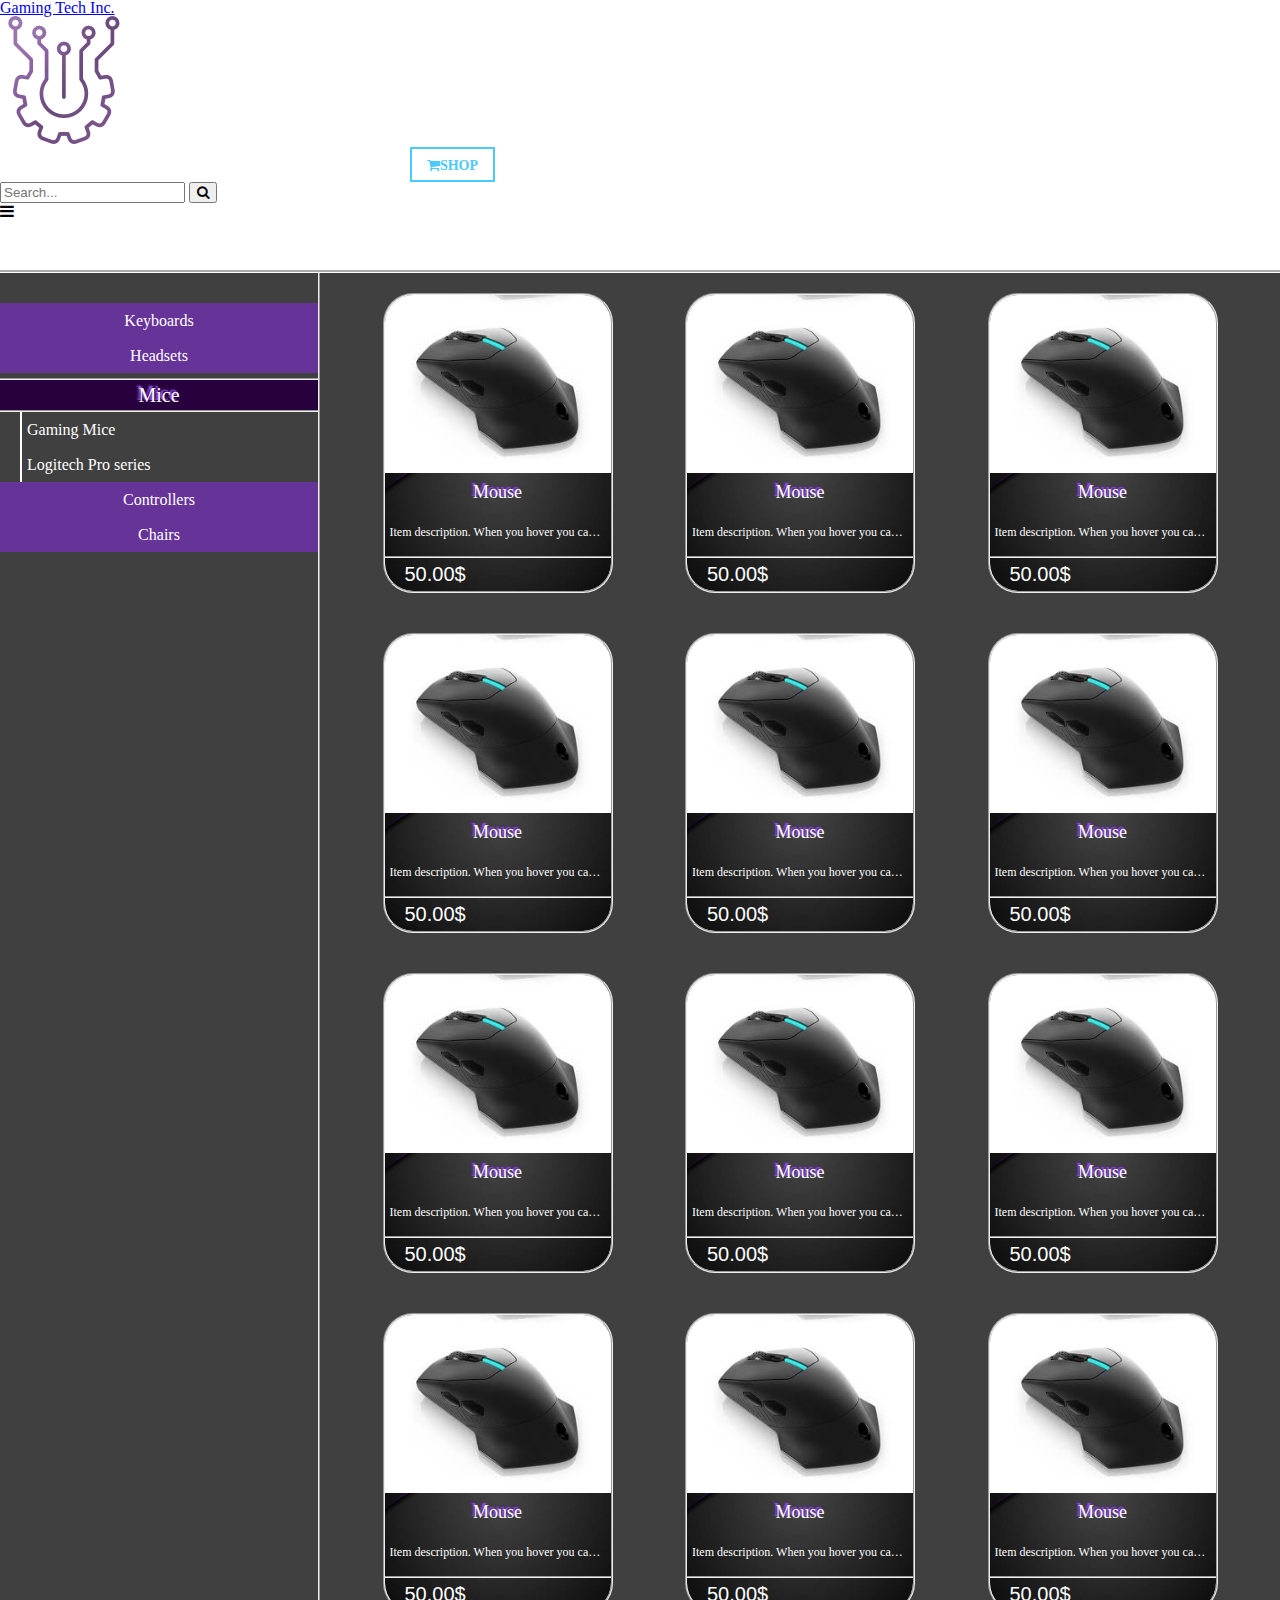
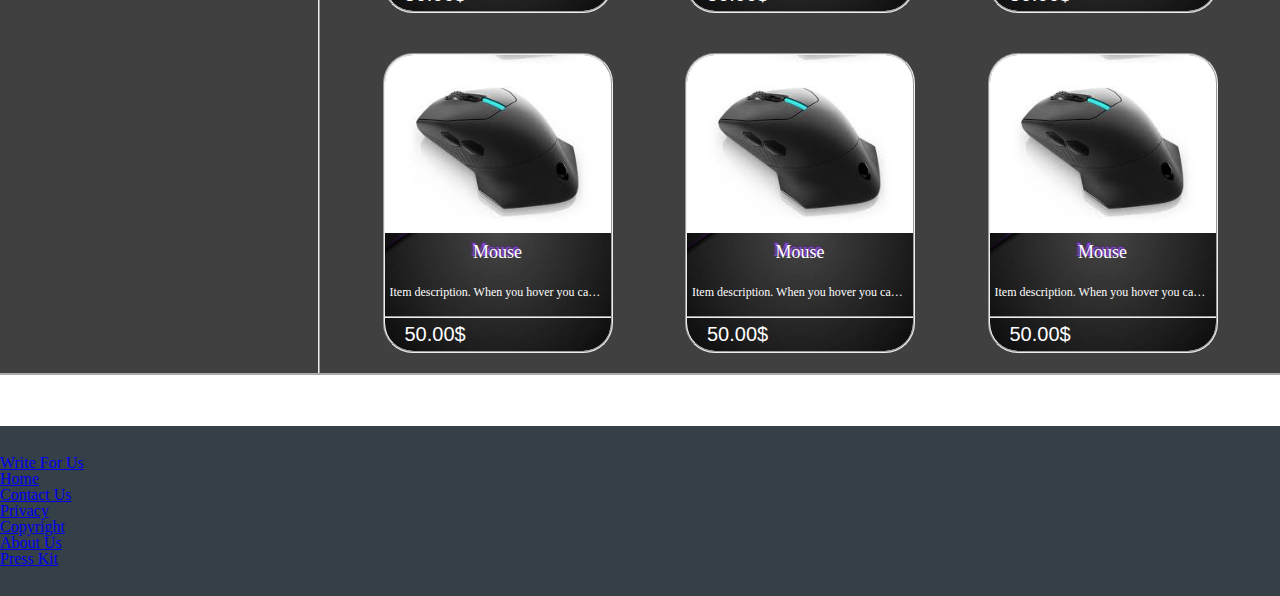
<file: shop/shop-mice.html>
<!DOCTYPE html>
<html>
	<head>
		<meta charset="utf-8">
		<meta name="viewport" content="width=device-width, initial-scale=1">
		<title>GamingTech Inc. | Mice</title>

		<!-- Favicons -->

		<link rel="apple-touch-icon" sizes="57x57" href="../assets/img/favicon/apple-icon-57x57.png">
		<link rel="apple-touch-icon" sizes="60x60" href="../assets/img/favicon/apple-icon-60x60.png">
		<link rel="apple-touch-icon" sizes="72x72" href="../assets/img/favicon/apple-icon-72x72.png">
		<link rel="apple-touch-icon" sizes="76x76" href="../assets/img/favicon/apple-icon-76x76.png">
		<link rel="apple-touch-icon" sizes="114x114" href="../assets/img/favicon/apple-icon-114x114.png">
		<link rel="apple-touch-icon" sizes="120x120" href="../assets/img/favicon/apple-icon-120x120.png">
		<link rel="apple-touch-icon" sizes="144x144" href="../assets/img/favicon/apple-icon-144x144.png">
		<link rel="apple-touch-icon" sizes="152x152" href="../assets/img/favicon/apple-icon-152x152.png">
		<link rel="apple-touch-icon" sizes="180x180" href="../assets/img/favicon/apple-icon-180x180.png">
		<link rel="icon" type="image/png" sizes="192x192"  href="../assets/img/favicon/android-icon-192x192.png">
		<link rel="icon" type="image/png" sizes="32x32" href="../assets/img/favicon/favicon-32x32.png">
		<link rel="icon" type="image/png" sizes="96x96" href="../assets/img/favicon/favicon-96x96.png">
		<link rel="icon" type="image/png" sizes="16x16" href="../assets/img/favicon/favicon-16x16.png">
		<link rel="manifest" href="../assets/img/favicon/manifest.json">
		<meta name="msapplication-TileColor" content="#ffffff">
		<meta name="msapplication-TileImage" content="/ms-icon-144x144.png">
		<meta name="theme-color" content="#ffffff">

		<!-- CSS Styles -->
		<link rel="stylesheet" type="text/css" href="../assets/css/app.css">

		<!-- JavaScript -->
		<script type="text/javascript" src="../assets/js/nav-button.js"></script>
	</head>
	<body>
		<section class="header">
			<div class="col-lg-2 col-md-3 col-sm-12 logo">
				<a href="home.html">
					<h2>Gaming Tech Inc.</h2>
					<img src="../assets/img/logo.png">
				</a>
			</div>
			<div class="col-lg-7 col-sm-12 nav">
				<nav js-nav>
					<ul>				
						<li>
							<a href="../home.html">
								<span>
									<i class="fa fa-home fa-menu" aria-hidden="true"></i>Home
								</span>
							</a>
						</li>
						<li>
							<a href="../game-categories/action-games.html">
								<span>
									<i class="fa fa-gamepad fa-menu" aria-hidden="true"></i>Games
								</span>
							</a>
						</li>
						<li class="active">
							<span><span>
								<i class="fa fa-shopping-cart fa-menu" aria-hidden="true"></i>Shop
							</span></span>
						</li>
						<li>
							<a href="../tournament/tournament.html">
								<span>
									<i class="fa fa-trophy fa-menu" aria-hidden="true"></i>Tournaments</span>
								</a>
							</li>
						<li>
							<a href="/">
								<span>
									<i class="fa fa-question fa-menu" aria-hidden="true"></i>Q&As
								</span>
							</a>
						</li>
					</ul>
				</nav>
			</div>
			<div class="col-lg-3 col-sm-12 visible-sm col-xs-12 visible-xs search">
				<div class="search_bar">
					<form action="/" method="get">
						<input type="text" name="search_bar" placeholder="Search...">
							<button type="submit" name submit>
							<i class="fa fa-search" aria-hidden="true"></i>
						</button>
					</form>
				</div>
			</div>
			<div class="nav-button"><i class="fa fa-bars" aria-hidden="true"></i></div>
		</section>
		
		<section class="shop">
			<div class="items-cat">
				<div class="categories">
					<a href="shop-keyboards.html">
						<div class="main-category">Keyboards</div>
					</a>
					<div class="sub-cats">
                        <a href="sub-categories/keyboards/shop-gaming-keyboards.html">
                            <div class="sub-category">Gaming Keyboards</div>
                        </a>
                        <a href="sub-categories/keyboards/shop-logitech.html">
                            <div class="sub-category">Logitech Pro Series</div>
                        </a>
                    </div>
				</div>

				<div class="categories">
					<a href="shop-headsets.html">
						<div class="main-category">Headsets</div>
					</a>
					<div class="sub-cats">
						<a href="sub-categories/headsets/headphones.html">
							<div class="sub-category">Headphones</div>
						</a>
						<a href="sub-categories/headsets/headsets.html">
							<div class="sub-category">Headsets</div>
						</a>
					</div>
				</div>

				<div class="categories active">
					<span>
                        <div class="main-category">Mice</div>
                    </span>
					<a href="sub-categories/mice/shop-gaming-mice.html">
						<div class="sub-category">Gaming Mice</div>
					</a>
					<a href="sub-categories/mice/shop-logitech.html">
						<div class="sub-category">Logitech Pro series</div>
					</a>
				</div>
				
				<div class="categories">
					<a href="shop-controllers.html">
						<div class="main-category">Controllers</div>
					</a>
					<div class="sub-cats">
						<a href="sub-categories/controllers/shop-pc-controllers.html">
							<div class="sub-category">PC Controllers</div>
						</a>
						<a href="sub-categories/controllers/shop-playstation-3.html">
							<div class="sub-category">PlayStation 3</div>
						</a>
						<a href="sub-categories/controllers/shop-playstation-4.html">
							<div class="sub-category">PlayStation 4</div>
						</a>
						<a href="sub-categories/controllers/shop-playstation-5.html">
							<div class="sub-category">PlayStation 5</div>
						</a>
						<a href="sub-categories/controllers/shop-xbox.html">
							<div class="sub-category">Xbox Series X</div>
						</a>
					</div>
				</div>

				<div class="categories">
					<a href="shop-chairs.html">
						<div class="main-category">Chairs</div>
					</a>
					<div class="sub-cats">
						<a href="sub-categories/chairs/shop-gaming-chairs.html">
							<div class="sub-category">Gaming Chairs</div>
						</a>
						<a href="sub-categories/chairs/shop-multi-format.html">
							<div class="sub-category">Multi Format and Universal</div>
						</a>
					</div>
				</div>
			</div>
			<div class="shop-items-layout">
				<div class="shop-container">
					<div class="shop-items mice">
						<div class="item-box">
							<div class="item-img"></div>
							<div class="title">Mouse</div>
							<div class="descr"><span>Item description. When you hover you can read the main description of the item.</span></div>
							<div class="price">50.00$</div>
						</div>
						<div class="item-box">
							<div class="item-img"></div>
							<div class="title">Mouse</div>
							<div class="descr"><span>Item description. When you hover you can read the main description of the item.</span></div>
							<div class="price">50.00$</div>
						</div>
						<div class="item-box">
							<div class="item-img"></div>
							<div class="title">Mouse</div>
							<div class="descr"><span>Item description. When you hover you can read the main description of the item.</span></div>
							<div class="price">50.00$</div>
						</div>
						<div class="item-box">
							<div class="item-img"></div>
							<div class="title">Mouse</div>
							<div class="descr"><span>Item description. When you hover you can read the main description of the item.</span></div>
							<div class="price">50.00$</div>
						</div>
						<div class="item-box">
							<div class="item-img"></div>
							<div class="title">Mouse</div>
							<div class="descr"><span>Item description. When you hover you can read the main description of the item.</span></div>
							<div class="price">50.00$</div>
						</div>
						<div class="item-box">
							<div class="item-img"></div>
							<div class="title">Mouse</div>
							<div class="descr"><span>Item description. When you hover you can read the main description of the item.</span></div>
							<div class="price">50.00$</div>
						</div>
						<div class="item-box">
							<div class="item-img"></div>
							<div class="title">Mouse</div>
							<div class="descr"><span>Item description. When you hover you can read the main description of the item.</span></div>
							<div class="price">50.00$</div>
						</div>
						<div class="item-box">
							<div class="item-img"></div>
							<div class="title">Mouse</div>
							<div class="descr"><span>Item description. When you hover you can read the main description of the item.</span></div>
							<div class="price">50.00$</div>
						</div>
						<div class="item-box">
							<div class="item-img"></div>
							<div class="title">Mouse</div>
							<div class="descr"><span>Item description. When you hover you can read the main description of the item.</span></div>
							<div class="price">50.00$</div>
						</div>
						<div class="item-box">
							<div class="item-img"></div>
							<div class="title">Mouse</div>
							<div class="descr"><span>Item description. When you hover you can read the main description of the item.</span></div>
							<div class="price">50.00$</div>
						</div>
						<div class="item-box">
							<div class="item-img"></div>
							<div class="title">Mouse</div>
							<div class="descr"><span>Item description. When you hover you can read the main description of the item.</span></div>
							<div class="price">50.00$</div>
						</div>
						<div class="item-box">
							<div class="item-img"></div>
							<div class="title">Mouse</div>
							<div class="descr"><span>Item description. When you hover you can read the main description of the item.</span></div>
							<div class="price">50.00$</div>
						</div>
						<div class="item-box">
							<div class="item-img"></div>
							<div class="title">Mouse</div>
							<div class="descr"><span>Item description. When you hover you can read the main description of the item.</span></div>
							<div class="price">50.00$</div>
						</div>
						<div class="item-box">
							<div class="item-img"></div>
							<div class="title">Mouse</div>
							<div class="descr"><span>Item description. When you hover you can read the main description of the item.</span></div>
							<div class="price">50.00$</div>
						</div>
						<div class="item-box">
							<div class="item-img"></div>
							<div class="title">Mouse</div>
							<div class="descr"><span>Item description. When you hover you can read the main description of the item.</span></div>
							<div class="price">50.00$</div>
						</div>
					</div>
				</div>
			</div>
		</section>

		<footer>
			<div class="footer-links">
				<ul>
					<li><a href="/"><span>Write For Us</span></a></li>
					<li><a href="/"><span>Home</span></a></li>
					<li><a href="/"><span>Contact Us</span></a></li>
					<li><a href="/"><span>Privacy</span></a></li>
					<li><a href="/"><span>Copyright</span></a></li>
					<li><a href="/"><span>About Us</span></a></li>
					<li><a href="/"><span>Press Kit</span></a></li>
				</ul>
			</div>
		</footer>
	</body>
</html>
</file>
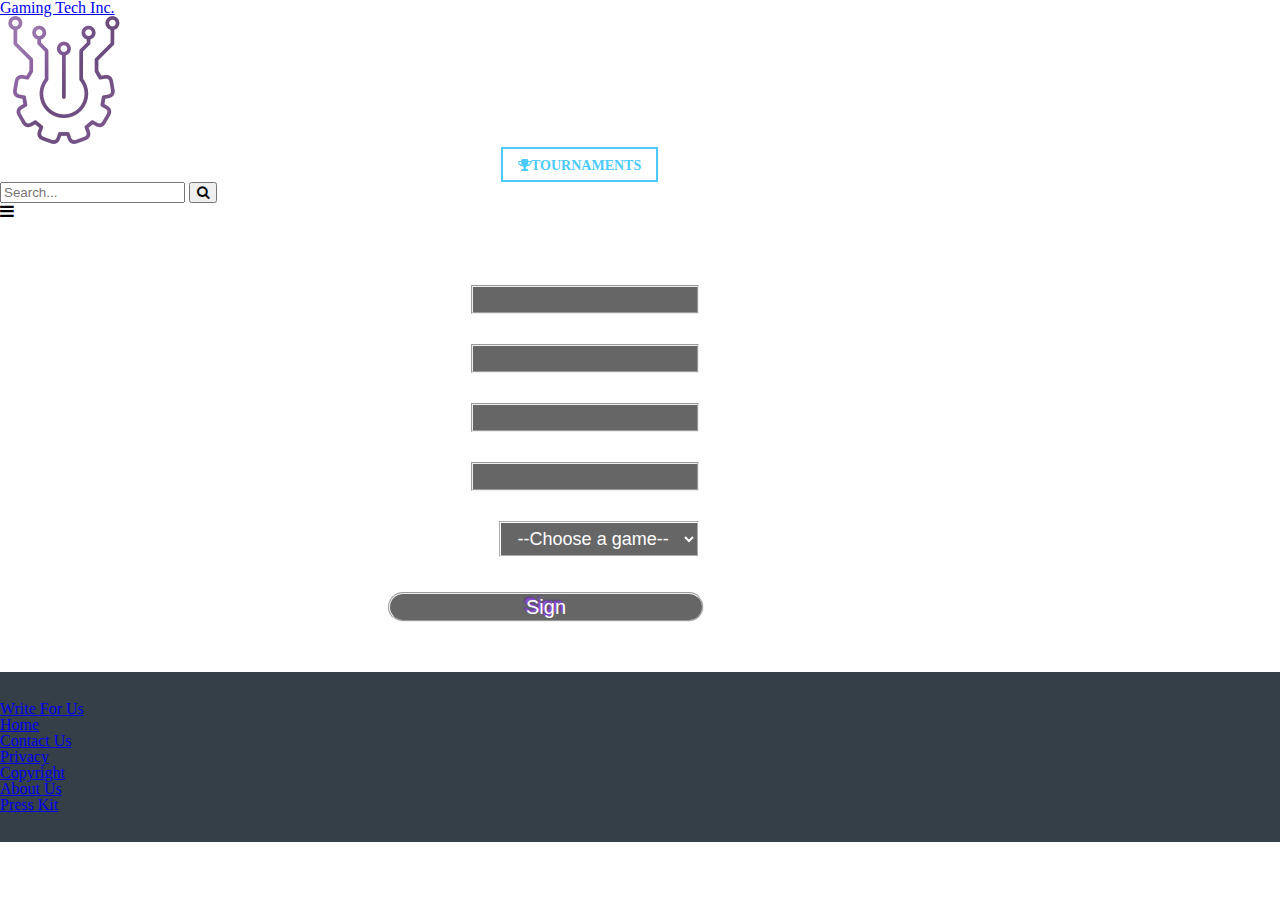
<file: tournament/tournament.html>
<!DOCTYPE html>
<html>
	<head>
		<meta charset="utf-8">
		<meta name="viewport" content="width=device-width, initial-scale=1">
		<title>GamingTech Inc. | Mice</title>

		<!-- Favicons -->

		<link rel="apple-touch-icon" sizes="57x57" href="../assets/img/favicon/apple-icon-57x57.png">
		<link rel="apple-touch-icon" sizes="60x60" href="../assets/img/favicon/apple-icon-60x60.png">
		<link rel="apple-touch-icon" sizes="72x72" href="../assets/img/favicon/apple-icon-72x72.png">
		<link rel="apple-touch-icon" sizes="76x76" href="../assets/img/favicon/apple-icon-76x76.png">
		<link rel="apple-touch-icon" sizes="114x114" href="../assets/img/favicon/apple-icon-114x114.png">
		<link rel="apple-touch-icon" sizes="120x120" href="../assets/img/favicon/apple-icon-120x120.png">
		<link rel="apple-touch-icon" sizes="144x144" href="../assets/img/favicon/apple-icon-144x144.png">
		<link rel="apple-touch-icon" sizes="152x152" href="../assets/img/favicon/apple-icon-152x152.png">
		<link rel="apple-touch-icon" sizes="180x180" href="../assets/img/favicon/apple-icon-180x180.png">
		<link rel="icon" type="image/png" sizes="192x192"  href="../assets/img/favicon/android-icon-192x192.png">
		<link rel="icon" type="image/png" sizes="32x32" href="../assets/img/favicon/favicon-32x32.png">
		<link rel="icon" type="image/png" sizes="96x96" href="../assets/img/favicon/favicon-96x96.png">
		<link rel="icon" type="image/png" sizes="16x16" href="../assets/img/favicon/favicon-16x16.png">
		<link rel="manifest" href="../assets/img/favicon/manifest.json">
		<meta name="msapplication-TileColor" content="#ffffff">
		<meta name="msapplication-TileImage" content="/ms-icon-144x144.png">
		<meta name="theme-color" content="#ffffff">

		<!-- CSS Styles -->
		<link rel="stylesheet" type="text/css" href="../assets/css/app.css">

		<!-- JavaScript -->
		<script type="text/javascript" src="../assets/js/nav-button.js"></script>
		<script type="text/javascript" src="../assets/js/tournament-form.js"></script>
	</head>
	<body>
		<section class="header">
			<div class="col-lg-2 col-md-3 col-sm-12 logo">
				<a href="home.html">
					<h2>Gaming Tech Inc.</h2>
					<img src="../assets/img/logo.png">
				</a>
			</div>
			<div class="col-lg-7 col-sm-12 nav">
				<nav js-nav>
					<ul>				
						<li>
							<a href="../home.html">
								<span>
									<i class="fa fa-home fa-menu" aria-hidden="true"></i>Home
								</span>
							</a>
						</li>
						<li>
							<a href="../game-categories/action-games.html">
								<span>
									<i class="fa fa-gamepad fa-menu" aria-hidden="true"></i>Games
								</span>
							</a>
						</li>
						<li>
							<a href="../shop/shop-keyboards.html">
								<span>
									<i class="fa fa-shopping-cart fa-menu" aria-hidden="true"></i>Shop</span>
							</a>
						</li>
                        <li class="active">
							<span><span>
								<i class="fa fa-trophy fa-menu" aria-hidden="true"></i>Tournaments
							</span></span>
						</li>
						<li>
							<a href="/">
								<span>
									<i class="fa fa-question fa-menu" aria-hidden="true"></i>Q&As
								</span>
							</a>
						</li>
					</ul>
				</nav>
			</div>
			<div class="col-lg-3 col-sm-12 visible-sm col-xs-12 visible-xs search">
				<div class="search_bar">
					<form action="/" method="get">
						<input type="text" name="search_bar" placeholder="Search...">
							<button type="submit" name submit>
							<i class="fa fa-search" aria-hidden="true"></i>
						</button>
					</form>
				</div>
			</div>
			<div class="nav-button"><i class="fa fa-bars" aria-hidden="true"></i></div>
		</section>

        <section class="sign-in">
            
            <form action="/" method="post" id="tournament">
                <label for="firstName">Name:
                    <input type="text" name="firstName" id="firstName">
                </label>
                <label for="lastName">Last Name:
                    <input type="text" name="lastName" id="lastName">
                </label>
                <label for="email">Email:
                    <input type="email" name="email" id="email">
                </label>
                <label for="age">Age:
                    <input type="text" name="age" id="age">
                </label>
                <label for="game">Game:
                    <select name="game" id="game">
                        <option value="" selected>--Choose a game--</option>
                        <option value="Val">Valorant</option>
                        <option value="League Of Legends">League Of Legends</option>
                        <option value="Dota 2">Dota 2</option>
                        <option value="CS:GO">CS:GO</option>
                    </select>
                </label>
                <button type="submit">Sign</button>
            </form>
            <div id="result"></div>
        </section>
		

		<footer>
			<div class="footer-links">
				<ul>
					<li><a href="/"><span>Write For Us</span></a></li>
					<li><a href="/"><span>Home</span></a></li>
					<li><a href="/"><span>Contact Us</span></a></li>
					<li><a href="/"><span>Privacy</span></a></li>
					<li><a href="/"><span>Copyright</span></a></li>
					<li><a href="/"><span>About Us</span></a></li>
					<li><a href="/"><span>Press Kit</span></a></li>
				</ul>
			</div>
		</footer>
	</body>
</html>
</file>
<file: assets/css/app.css>
@import url('reset.css');
@import url('fonts.css');
@import url('general.css');
@import url('header.css');
@import url('content.css');
@import url('shop/shop.css');
@import url('slider-menu.css');
@import url('tiny-slider.css');
@import url('tournament-form.css');
@import url('footer.css');
@import url('grid.css');
</file>
<file: gaming-inc/assets/css/app.css>
@import url('reset.css');
@import url('fonts.css');
@import url('general.css');
@import url('header.css');
@import url('content.css');
@import url('shop/shop.css');
@import url('slider-menu.css');
@import url('tiny-slider.css');
@import url('tournament-form.css');
@import url('footer.css');
@import url('grid.css');
</file>
